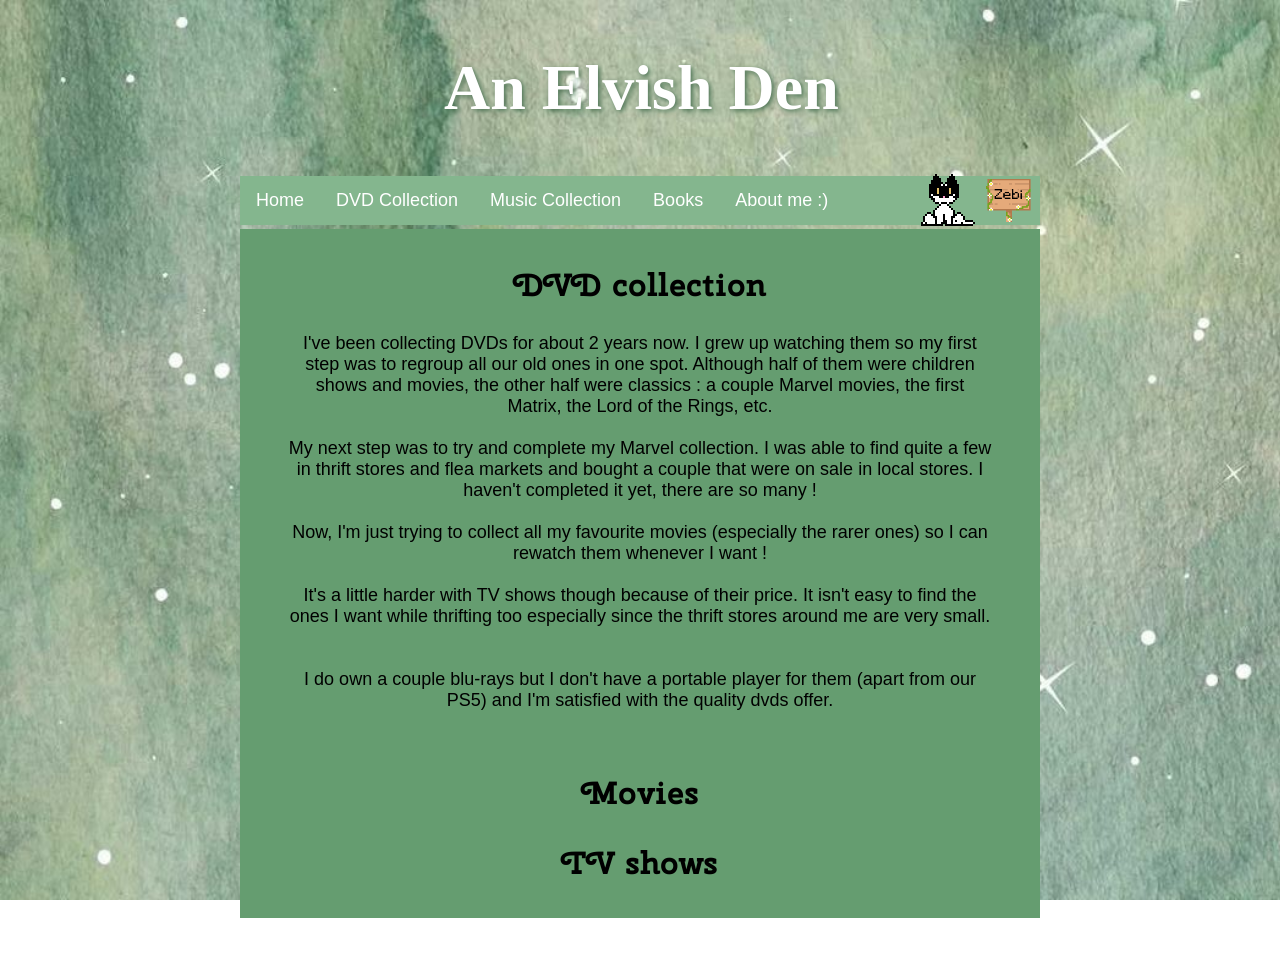
<file: dvd_collection/index.html>
<!DOCTYPE html>

<html>
<head>

<link rel="stylesheet" href="../styles/styles.css">

</head>
<body>

<div class="header">
    <a href="../index.html" class="site_name"><h1>An Elvish Den</h1></a>
</div>

<nav class="menu">
  <ul>

    <li><a href="../index.html">Home</a></li>

    <li class="dropdown">
      <a href="../dvd_collection/index.html" class="dropbtn">DVD Collection</a>
      <div class="dropdown-content">
        <a href="../dvd_collection/movies.html">Movies</a>
        <a href="../dvd_collection/shows.html">TV shows</a>
      </div>
    </li>

    <li><a href="../music.html" class="dropbtn">Music Collection</a></li>

    <li><a href="../books.html" class="dropbtn">Books</a></li>

    <li><a href="../about.html" class="dropbtn">About me :)</a></li>

    <img src="../images/sign.png" class="sign">
  </ul>
</nav>

<main>
    <section>
        <div>
            <h2>DVD collection</h2>
            <p>I've been collecting DVDs for about 2 years now. I grew up watching them so my first step was to regroup all our old ones in one spot. 
              Although half of them were children shows and movies, the other half were classics : a couple Marvel movies, the first Matrix, the Lord of the Rings, etc.
              <br><br>My next step was to try and complete my Marvel collection. I was able to find quite a few in thrift stores and flea markets and bought a couple that were on sale in local stores.
              I haven't completed it yet, there are so many !
              <br><br>Now, I'm just trying to collect all my favourite movies (especially the rarer ones) so I can rewatch them whenever I want !
              <br><br>It's a little harder with TV shows though because of their price. It isn't easy to find the ones I want while thrifting too especially since the thrift stores around me are very small.
              <br><br><br>I do own a couple blu-rays but I don't have a portable player for them (apart from our PS5) and I'm satisfied with the quality dvds offer.
            </p>
        </div>
    </section>
    <section class="section_links">
      <h2><a href="../dvd_collection/movies.html">Movies</a></h2>
      <h2><a href="../dvd_collection/shows.html">TV shows</a></h2>
    </section>
</main>

<footer>©An Elvish Den 2026</footer>

<script src="../styles/oneko.js" data-cat="../images/oneko.gif"></script>

</body>
</html>
</file>
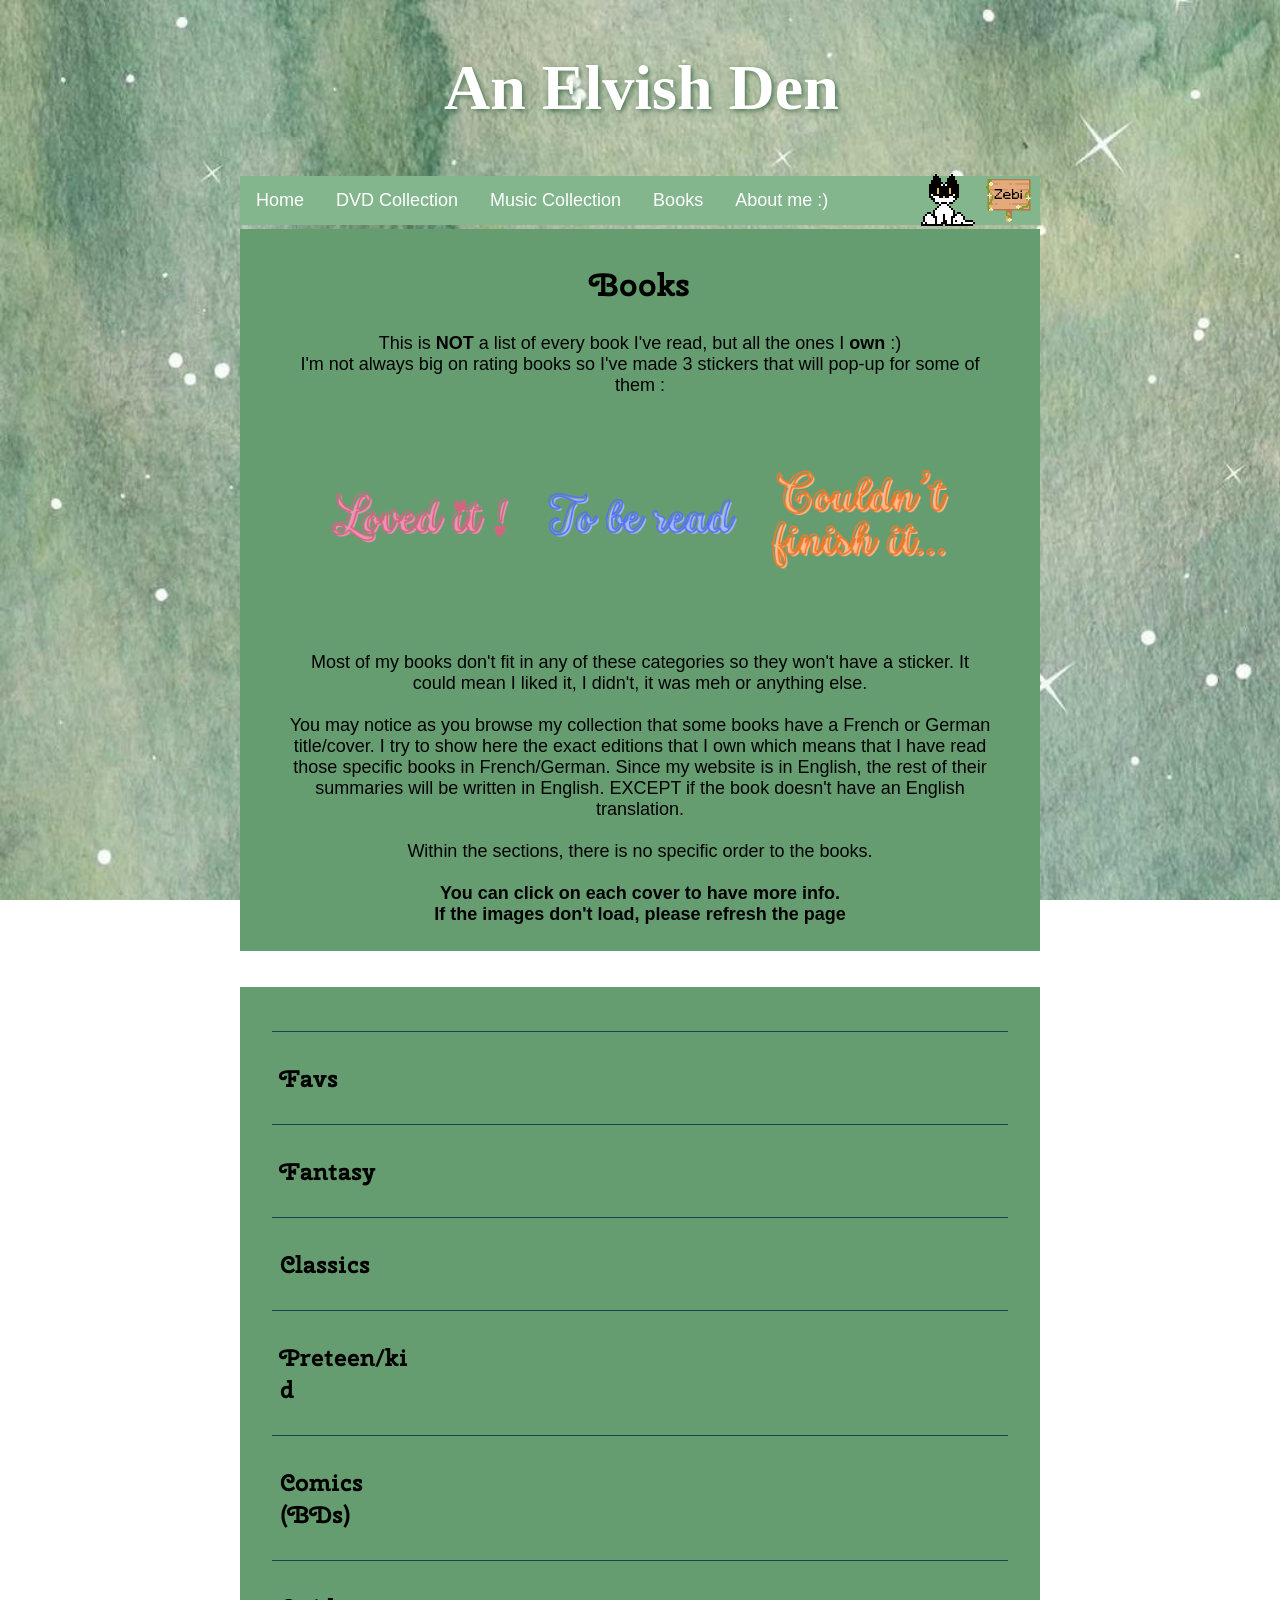
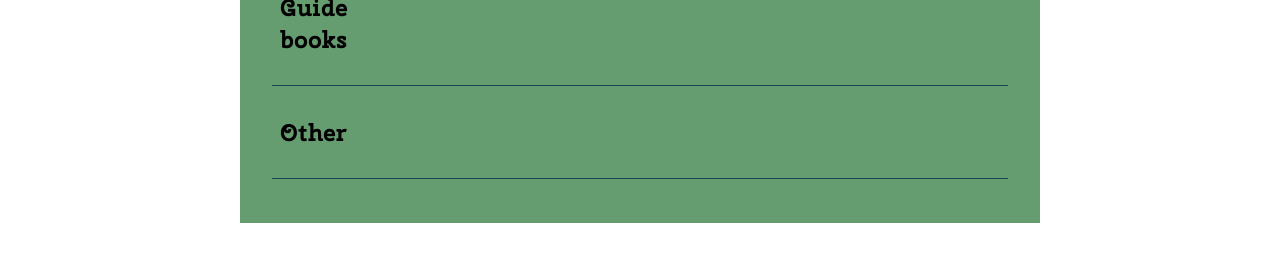
<file: books.html>
<!DOCTYPE html>

<html>
<head>

<link rel="stylesheet" href="./styles/styles.css">

</head>
<body>

<div class="header">
    <a href="index.html" class="site_name"><h1>An Elvish Den</h1></a>
</div>

<nav class="menu">
  <ul>

    <li><a href="./index.html">Home</a></li>

    <li class="dropdown">
      <a href="./dvd_collection/index.html" class="dropbtn">DVD Collection</a>
      <div class="dropdown-content">
        <a href="./dvd_collection/movies.html">Movies</a>
        <a href="./dvd_collection/shows.html">TV shows</a>
      </div>
    </li>

    <li><a href="./music.html" class="dropbtn">Music Collection</a></li>

    <li><a href="./books.html" class="dropbtn">Books</a></li>

    <li><a href="./about.html" class="dropbtn">About me :)</a></li>

    <img src="./images/sign.png" class="sign">
  </ul>
</nav>

<main>
    <section>
        <div>
            <h2>Books</h2>
            <p>This is <b>NOT</b> a list of every book I've read, but all the ones I <b>own</b> :)<br>
              I'm not always big on rating books so I've made 3 stickers that will pop-up for some of them :</p>
            <img src="./images/books/loved_it.png" alt="Loved it !" class="rating">
            <img src="./images/books/to_be_read.png" alt="To be read" class="rating">
            <img src="./images/books/couldnt_finish.png" alt="Couldn't finish" class="rating">

            <p>Most of my books don't fit in any of these categories so they won't have a sticker. It could mean I liked it, I didn't, it was meh or anything else.<br><br>
              You may notice as you browse my collection that some books have a French or German title/cover. I try to show here the exact editions that I own which means that I have read those specific books in French/German. Since my website is in English, the rest of their summaries will be written in English. EXCEPT if the book doesn't have an English translation.<br><br>
              Within the sections, there is no specific order to the books.<br><br>
              <b>You can click on each cover to have more info.<br>If the images don't load, please refresh the page</b></p>
        </div>
    </section>
    <br><br>
    <section class="dvd_section">

    <br><br>

    <!-- Tableau -->
    <table class="table_dvd">
      
    <tbody>
      <!-- Header 1 -->
      <tr class="accordion-header" onclick="toggleRow('row1')">
        <td class="td_dvd"><h3>Favs</h3></td>
        <td class="td_dvd"></td>
        <td class="td_dvd"></td>
        <td class="td_dvd"></td>
        <td class="td_dvd"></td>
      </tr>
      <!-- Content 1 -->
      <tr id="row1" class="accordion-content">
        <td colspan="5">
          <h3>Fav author : Katherine Arden</h3>
          <p>I've been struggling with finding books that I actually love and want to finish for a couple of years now. But every single book I read by Katherine Arden takes me to a whole new world.<br>It's her writing I fell in love with. It always feels like a fairytale for adults, so poetic and immersive. If you miss that feeling when you felt like every story was magical when you were a kid, you HAVE to read "The Winternight Trilogy" down below !</p>
          <img src="./images/books/the_bear_and_the_nightingale.jpg" alt="The Bear and the Nightingale" class="book_cover" data-caption="The Bear and the Nightingale" data-description-id="desc-bear">
          <img src="./images/books/the_girl_in_the_tower.jpg" alt="The Girl in the Tower" class="book_cover" data-caption="The Girl in the Tower" data-description-id="desc-tower">
          <img src="./images/books/the_winter_of_the_witch.jpg" alt="The Winter of the Witch" class="book_cover" data-caption="The Winter of the Witch" data-description-id="desc-witch">
          <p>"The Warm Hands of Ghosts" is a little different from her other books. It's a lot more psychological and there is a little less magical elements. But her writing is just as wonderful !
            <br>"The Unicorn Hunters" is her most recent book (as of November 12th 2026). It's of course just as magical and I was able to get a special edition signed copy (!!) through my book subscription to Goldsboro Books.</p>
          <img src="./images/books/the_warm_hands_of_ghosts.jpg" alt="Album Poster" class="book_cover">
          <img src="./images/books/the_unicorn_hunter_2.jpg" alt="The Unicorn Hunters" class="book_cover" data-caption="The Unicorn Hunters" data-description-id="desc-unicorn">
          <h3>Fav book series : "The Bone Season" by Samantha Shannon</h3>
          <p>I discovered Samantha Shannon at a local festival where she had a panel. I had somehow never heard of her before ! I found her so cool, I was curious to see her writing. So I picked up the first book of the series (also called "The Bone Season") after the panel. I was lucky enough to get it signed too !
            <br>The second I started reading, I couldn't put it down. It dragged me into the story and didn't let me go. Book after book, I'm currently still devouring them.
            <br><br>This series is set to have 7 books and 2 novellas. The 6th one will be published in February 2027.</p>
          <img src="./images/books/the_bone_season.jpg" alt="The Bone Season" class="book_cover" data-caption="The Bone Season" data-description-id="desc-bone">
          <img src="./images/books/the_mime_order.jpg" alt="The Mime Order" class="book_cover" data-caption="The Mime Order" data-description-id="desc-mime">
          <img src="./images/books/the_song_rising.jpg" alt="The Song Rising" class="book_cover" data-caption="The Song Rising" data-description-id="desc-song">
          <img src="./images/books/the_dawn_chorus.jpg" alt="The Dawn Chorus" class="book_cover" data-caption="The Dawn Chorus" data-description-id="desc-chorus">
          <img src="./images/books/the_mask_falling.jpg" alt="The Mask Falling" class="book_cover" data-caption="The Mask Falling" data-description-id="desc-mask">
          <img src="./images/books/the_dark_mirror.jpg" alt="The Dark Mirror" class="book_cover" data-caption="The Dark Mirror" data-description-id="desc-mirror">
        </td>
      </tr>
      
      <!-- Header 2 -->
      <tr class="accordion-header" onclick="toggleRow('row2')">
        <td class="td_dvd"><h3>Fantasy</h3></td>
        <td class="td_dvd"></td>
        <td class="td_dvd"></td>
        <td class="td_dvd"></td>
        <td class="td_dvd"></td>
      </tr>
      <!-- Content 2 -->
      <tr id="row2" class="accordion-content">
        <td colspan="5">
          <p>My favourite genre ! There's also some historical fantasy here and there :)<br><br>
            I'm also currently subscribed to the Goldsboro Books Fellowship subscription, so I receive a limited and signed first edition of a new fantasy or sci-fi book every month.</p>          
          <img src="./images/books/the_bear_and_the_nightingale.jpg" alt="The Bear and the Nightingale" class="book_cover" data-caption="The Bear and the Nightingale" data-description-id="desc-bear">
          <template id="desc-bear">

            <div data-slot="banner">
              <img src="./images/books/loved_it.png" alt="Loved it !">
            </div>

            <div data-slot="author">Katherine Arden</div>

            <div data-slot="right">
              <p><i>Published : January 2017<br><br>Read : May 2025</i></p>
            </div>

            <div data-slot="description">
              <h3>Book 1 of the Winternight Trilogy</h3>
              <p>Winter lasts most of the year at the edge of the Russian wilderness, and in the long nights, Vasilisa and her siblings love to gather by the fire to listen to their nurse’s fairy tales. Above all, Vasya loves the story of Frost, the blue-eyed winter demon. Wise Russians fear him, for he claims unwary souls, and they honor the spirits that protect their homes from evil.<br><br>
              Then Vasya’s widowed father brings home a new wife from Moscow. Fiercely devout, Vasya’s stepmother forbids her family from honoring their household spirits, but Vasya fears what this may bring. And indeed, misfortune begins to stalk the village.<br><br>
              But Vasya’s stepmother only grows harsher, determined to remake the village to her liking and to groom her rebellious stepdaughter for marriage or a convent. As the village’s defenses weaken and evil from the forest creeps nearer, Vasilisa must call upon dangerous gifts she has long concealed—to protect her family from a threat sprung to life from her nurse’s most frightening tales.</p>
              <h3>Notes</h3>
              <p></p>
            </div>
          </template>
                    
          <img src="./images/books/the_girl_in_the_tower.jpg" alt="The Girl in the Tower" class="book_cover" data-caption="The Girl in the Tower" data-description-id="desc-tower">
          <template id="desc-tower">

            <div data-slot="banner">
              <img src="./images/books/loved_it.png" alt="Loved it !">
            </div>

            <div data-slot="author">Katherine Arden</div>

            <div data-slot="right">
              <p><i>Published : December 2017<br><br>Read : June 2025</i></p>
            </div>

            <div data-slot="description">
              <h3>Book 2 of the Winternight Trilogy</h3>
              <p>Vasilisa has grown up at the edge of a Russian wilderness, where snowdrifts reach the eaves of her family’s wooden house and there is truth in the fairy tales told around the fire. Vasilisa’s gift for seeing what others do not won her the attention of Morozko—Frost, the winter demon from the stories—and together they saved her people from destruction. But Frost’s aid comes at a cost, and her people have condemned her as a witch.<br><br>
              Now Vasilisa faces an impossible choice. Driven from her home by frightened villagers, the only options left for her are marriage or the convent. She cannot bring herself to accept either fate and instead chooses adventure, dressing herself as a boy and setting off astride her magnificent stallion Solovey.<br><br>
              But after Vasilisa prevails in a skirmish with bandits, everything changes. The Grand Prince of Moscow anoints her a hero for her exploits, and she is reunited with her beloved sister and brother, who are now part of the Grand Prince’s inner circle. She dares not reveal to the court that she is a girl, for if her deception were discovered it would have terrible consequences for herself and her family. Before she can untangle herself from Moscow’s intrigues—and as Frost provides counsel that may or may not be trustworthy—she will also confront an even graver threat lying in wait for all of Moscow itself.</p>
              <h3>Notes</h3>
              <p></p>
            </div>
          </template>
          
          <img src="./images/books/the_winter_of_the_witch.jpg" alt="The Winter of the Witch" class="book_cover" data-caption="The Winter of the Witch" data-description-id="desc-witch">
          <template id="desc-witch">

            <div data-slot="banner">
              <img src="./images/books/loved_it.png" alt="Loved it !">
            </div>

            <div data-slot="author">Katherine Arden</div>

            <div data-slot="right">
              <p><i>Published : January 2019<br><br>Read : July 2025</i></p>
            </div>

            <div data-slot="description">
              <h3>Book 3 of the Winternight Trilogy</h3>
              <p>Now Moscow has been struck by disaster. Its people are searching for answers—and for someone to blame. Vasya finds herself alone, beset on all sides. The Grand Prince is in a rage, choosing allies that will lead him on a path to war and ruin. A wicked demon returns, stronger than ever and determined to spread chaos. Caught at the center of the conflict is Vasya, who finds the fate of two worlds resting on her shoulders. Her destiny uncertain, Vasya will uncover surprising truths about herself and her history as she desperately tries to save Russia, Morozko, and the magical world she treasures. But she may not be able to save them all.</p>
              <h3>Notes</h3>
              <p></p>
            </div>
          </template>

          <img src="./images/books/the_bone_season.jpg" alt="The Bone Season" class="book_cover" data-caption="The Bone Season" data-description-id="desc-bone">
          <template id="desc-bone">

            <div data-slot="banner">
              <img src="./images/books/loved_it.png" alt="Loved it !">
            </div>

            <div data-slot="author">Samantha Shannon</div>

            <div data-slot="right">
              <p><i>Published : August 2013<br><br>Read : July 2026</i></p>
            </div>

            <div data-slot="description">
              <h3>Book 1 of The Bone Season</h3>
              <p>The year is 2059. For two centuries, the Republic of Scion has led an oppressive campaign against unnaturalness in Europe.<br><br>
                In London, Paige Mahoney holds a high rank in the criminal underworld. The right hand of the ruthless White Binder, Paige is a dreamwalker, a rare and formidable kind of clairvoyant. Under Scion law, she commits treason simply by breathing.<br><br>
                When Paige is arrested for murder, she meets the mysterious founders of Scion, who have designs on her uncommon abilities. If she is to survive and escape, Paige must use every skill at her disposal – and put her trust in someone who ought to be her enemy.</p>
              <h3>Notes</h3>
              <p></p>            
            </div>
          </template>                
          
          <img src="./images/books/the_mime_order.jpg" alt="The Mime Order" class="book_cover" data-caption="The Mime Order" data-description-id="desc-mime">
          <template id="desc-mime">

            <div data-slot="banner">
              <img src="./images/books/loved_it.png" alt="Loved it !">
            </div>

            <div data-slot="author">Samantha Shannon</div>

            <div data-slot="right">
              <p><i>Published : January 2015<br><br>Read : August 2026</i></p>
            </div>

            <div data-slot="description">
              <h3>Book 2 of The Bone Season</h3>
              <p>Paige Mahoney has escaped the clandestine prison city of Oxford. Now a fugitive in London, she nurtures a new taste for revolution.<br><br>
                Oxford may be behind her, but the Republic of Scion is undefeated. As it turns its all-seeing eye on Paige, she is forced to return to Jaxon Hall, her charismatic and brutal employer, to keep her foothold in the underworld.<br><br>
                But Paige will bow to one now, and not even Jaxon will stop her exposing the corruption in the syndicate. As she plots to win the fabled Rose Crown, both sides of an ancient conflict seek her talents for themselves.</p>
              <h3>Notes</h3>
              <p></p>            
            </div>
          </template>          
          
          <img src="./images/books/the_song_rising.jpg" alt="The Song Rising" class="book_cover" data-caption="The Song Rising" data-description-id="desc-song">
          <template id="desc-song">

            <div data-slot="banner">
              <img src="./images/books/loved_it.png" alt="Loved it !">
            </div>

            <div data-slot="author">Samantha Shannon</div>

            <div data-slot="right">
              <p><i>Published : March 2017<br><br>Read : August 2026</i></p>
            </div>

            <div data-slot="description">
              <h3>Book 3 of The Bone Season</h3>
              <p>Following a fierce battle for the Rose Crown, Paige Mahoney has risen to the dangerous position of Underqueen, ruling over the clairvoyant syndicate of London. But with vengeful enemies still at large, the task of stabilizing the fractured underworld has never seemed so challenging.<br><br>
                As Paige rallies her army of criminals, she continues to meet in secret with her former enemy, Arcturus Mesarthim. Should they be discovered, the fragile alliance with the Ranthen will fail.<br><br>
                But all bets are off when Scion introduces Senshield, a deadly technology that spells doom for clairvoyants. Now Paige must race against the clock to stop her reign ending in blood.</p>
              <h3>Notes</h3>
              <p></p>            
            </div>
          </template>
          
          <img src="./images/books/the_dawn_chorus.jpg" alt="The Dawn Chorus" class="book_cover" data-caption="The Dawn Chorus" data-description-id="desc-chorus">
          <template id="desc-chorus">

            <div data-slot="banner">
              <img src="./images/books/loved_it.png" alt="Loved it !">
            </div>

            <div data-slot="author">Samantha Shannon</div>

            <div data-slot="right">
              <p><i>Published : July 2020<br><br>Read : September 2026</i></p>
            </div>

            <div data-slot="description">
              <h3>Novella 3.5 of The Bone Season</h3>
              <p>Paige Mahoney and Arcturus Mesarthim have arrived in the Scion Citadel of Paris. Exhausted by her efforts against Scion, Paige has no choice but to remain in hiding, away from the revolution she started, so she can heal and come to terms with her mental and physical scars.<br><br>
                In the confines of a safe house, Arcturus and Paige begin to reconnect after following separate paths for weeks. As they wait for contact from the mysterious Domino Programme – an espionage network operating in Scion – they remember their complicated past, and what brought them together.</p>
              <h3>Notes</h3>
              <p></p>            
            </div>
          </template>  
          
          <img src="./images/books/the_mask_falling.jpg" alt="The Mask Falling" class="book_cover" data-caption="The Mask Falling" data-description-id="desc-mask">
          <template id="desc-mask">

            <div data-slot="banner">
              <img src="./images/books/loved_it.png" alt="Loved it !">
            </div>

            <div data-slot="author">Samantha Shannon</div>

            <div data-slot="right">
              <p><i>Published : January 2021<br><br>Read : September 2026</i></p>
            </div>

            <div data-slot="description">
              <h3>Book 4 of The Bone Season</h3>
              <p>Paige Mahoney has eluded death again. Snatched from the jaws of captivity and sent to a safe house in the Scion Citadel of Paris, she finds herself caught between factions that seek Scion's downfall and those who would kill to protect the puppet empire.<br><br>
                The mysterious Domino Program has plans for Paige, but she has ambitions of her own in this new citadel. With Arcturus at her side, she embarks on an adventure that will lead her from the catacombs of Paris to the glittering hallways of Versailles.<br><br>
                As Scion widens its bounds and the free world trembles in its shadow, Paige strives to understand her bond with Arcturus, which grows stronger by the day. But there are those who know the revolution began with them--and could end with them...</p>
              <h3>Notes</h3>
              <p></p>            
            </div>
          </template>  
          
          <img src="./images/books/the_dark_mirror.jpg" alt="The Dark Mirror" class="book_cover" data-caption="The Dark Mirror" data-description-id="desc-mirror">
          <template id="desc-mirror">

            <div data-slot="banner">
              <img src="./images/books/loved_it.png" alt="Loved it !">
            </div>

            <div data-slot="author">Samantha Shannon</div>

            <div data-slot="right">
              <p><i>Published : February 2025<br><br>Read : October 2026</i></p>
            </div>

            <div data-slot="description">
              <h3>Book 5 of The Bone Season</h3>
              <p>Paige Mahoney is outside the Republic of Scion for the first time in more than a decade – but she has no idea how she got to the free world. Half a year has been wiped from her memory.<br><br>
                As she makes her way back to the revolution, her journey takes her to Venice, where she learns a dangerous secret – one that could change the face of the war between humans and immortals. Before she can return to London, she must help the Domino Programme unravel the sinister Operation Ventriloquist.<br><br>
                And it soon becomes clear that the one person who could recover her memories – Arcturus Mesarthim – might also hold the key to saving Italy.</p>
              <h3>Notes</h3>
              <p></p>            
            </div>
          </template>         
          
          <img src="./images/books/the_unicorn_hunter.jpg" alt="The Unicorn Hunters" class="book_cover" data-caption="The Unicorn Hunters" data-description-id="desc-unicorn">
          <template id="desc-unicorn">

            <div data-slot="banner">
              <img src="./images/books/loved_it.png" alt="Loved it !">
            </div>

            <div data-slot="author">Katherine Arden</div>

            <div data-slot="right">
              <p><i>Published : June 2026<br><br>Read : June 2026</i></p>
            </div>

            <div data-slot="description">
              <h3>Yes, I have multiple copies of this book</h3>
              <p>Anne of Brittany was a child when France invaded and drove her royal father to his death. Now she is a young woman, sovereign duchess of an occupied realm, and France means to crown their conquest by marrying her to their king. Such an alliance would put her title, her lands, and her body forever in the hands of her enemies.<br><br>
                But Anne refuses to be the last duchess of Brittany.<br><br>
                Her only hope of resisting conquest is another alliance sealed with marriage, so Anne arranges a daring last gambit: a secret betrothal to Charles of France’s greatest rival. But secrets are hard to keep in a world where rival courts spy on each other with diviners.<br><br>
                The forest of Brocéliande was once the haunt of Merlin the Enchanter and the long-lost faerie queen. But magic is long gone from Broceliande, except for the occasional sight of a unicorn and one critical quirk: This ancient forest is completely hostile to divination.<br><br>
                While pretending compliance with France, Anne plans a unicorn hunt in Brocéliande. A bit of pointless pageantry. A diversion so she can wed in secret.<br><br>
                Or so she thinks.</p>
              <h3>Notes</h3>
              <p>From the Goldsboro Books Fellowship subscription.</p>            
            </div>
          </template>

          <img src="./images/books/the_unicorn_hunter_2.jpg" alt="The Unicorn Hunters" class="book_cover" data-caption="The Unicorn Hunters" data-description-id="desc-unicorn">
          <img src="./images/books/the_warm_hands_of_ghosts.jpg" alt="The Warm Hands of Ghosts" class="book_cover" data-caption="The Warm Hands of Ghosts" data-description-id="desc-ghosts">
          <template id="desc-ghosts">

            <div data-slot="banner">
              <img src="./images/books/loved_it.png" alt="Loved it !">
            </div>

            <div data-slot="author">Katherine Arden</div>

            <div data-slot="right">
              <p><i>Published : February 2024<br><br>Read : February 2026</i></p>
            </div>

            <div data-slot="description">
              <p><i>January 1918.</i> Laura Iven was a revered field nurse until she was wounded and discharged from the medical corps, leaving behind a brother still fighting in Flanders. Now home in Halifax, Canada, she receives word of Freddie’s death in combat, along with his personal effects—but something doesn’t make sense. Determined to uncover the truth, Laura returns to Belgium as a volunteer at a private hospital. Soon after arriving, she hears whispers about haunted trenches, and a strange hotelier whose wine gives soldiers the gift of oblivion. Could Freddie have escaped the battlefield, only to fall prey to something—or someone—else?<br><br>
                <i>November 1917.</i> Freddie Iven awakens after an explosion to find himself trapped in an overturned pillbox with an enemy soldier, a German by the name of Hans Winter—each of them grievously wounded. Against all odds, the two men form an alliance and succeed in clawing their way out. Unable to bear the thought of returning to the killing fields, especially on opposite sides, they take refuge with a mysterious man who seems to have the power to make the hellscape of the trenches disappear.<br><br>
                As shells rain down on Flanders, and ghosts move among those yet living, Laura’s and Freddie’s deepest traumas are reawakened. Now they must decide whether their world is worth salvaging—or better left behind entirely.</p>
              <h3>Notes</h3>
              <p></p>            
            </div>
          </template>

          <img src="./images/books/the_castle_and_the_cloister.jpg" alt="The Castle and the Cloister" class="book_cover" data-caption="The Castle and the Cloister" data-description-id="desc-cloister">
          <template id="desc-cloister">

            <div data-slot="author">Laura E. Weymouth</div>

            <div data-slot="right">
              <p><i>Published : August 2026<br><br>Read : September 2026</i></p>
            </div>

            <div data-slot="description">
              <h3>Book 1 of the Daughters of Light Duology</h3>
              <p>Two hundred years ago, the warmongering Inver clan conquered the nation of Honoria, suppressing its pacifist goddesses, and ushering in an era of blood and battles. Now, after a brief but fraught peace, a king’s whims threaten to reignite the engines of war.<br><br>
                At the sun goddess Raea’s cloister, the last stronghold of Honoria’s matriarchal religion, Fia and her infant daughter are in search of a safe haven. Fia aims to offer her child more than the poverty and abuse she was raised with, but the price of the cloister’s protection will tear her from what she loves most and thrust her into a game more complex than she could imagine.<br><br>
                Within the Invers’ mountain fortress, Ariana is known as the apostate queen. Once a follower of the goddess of stars, she left her faith for the sake of a king. But old loyalties are not easily severed. Ariana treads a dangerous path, striving for peace in a court made for conquest.<br><br>
                Deep in the heart of the mountain, the Inver Priest bides his time, presiding over his people’s brutal religion. Blinded in the fight for the throne, he harbors a bitter grudge—one that could lead to Honoria’s ruin or renewal.<br><br>
                Amid a treacherous landscape of enemies, allies, and intrigue, three lives will intertwine. Each will have to risk the wrath of gods and kings alike to alter the course of nations.</p>
              <h3>Notes</h3>
              <p>From the Goldsboro Books Fellowship subscription.</p>            
            </div>
          </template>
          
          <img src="./images/books/harbour_of_hungry_ghosts.jpg" alt="Harbour of Hungry Ghosts" class="book_cover" data-caption="Harbour of Hungry Ghosts" data-description-id="desc-harbour">
          <template id="desc-harbour">

            <div data-slot="banner">
              <img src="./images/books/to_be_read.png" alt="To be read">
            </div>

            <div data-slot="author">Eliza Chan</div>

            <div data-slot="right">
              <p><i>Published : July 2026<br><br>Read : -</i></p>
            </div>

            <div data-slot="description">
              <h3>Book 1 of the Chronicles of the Yiugwai Hunters</h3>
              <p>The Au family serve the people of Hong Kong: blessing shrines, honouring the dead and dealing with dangerous monster incursions. The expectations on eldest daughter Kiamling are high, which is not something her strict grandmother will let her forget.<br><br>
                When the British disrupt the Hungry Ghosts festival and her grandmother is seized by a strange new monster, Kiamling must step up and lead the search. She is aided by unexpected allies: Archie, an earnest civil servant, Hoi gor, childhood sweetheart turned merchant-pirate and Jingling, her younger sister keeping secrets of her own. Kiamling must figure out who is behind the incursion and more importantly, how to defeat them.<br><br>
                With British fables mingling with local Chinese monsters, can Kiamling prove herself, when the old rules no longer seem to apply?</p>
              <h3>Notes</h3>
              <p>From the Goldsboro Books Fellowship subscription.</p>            
            </div>
          </template>

          <img src="./images/books/six_crimson_cranes.jpg" alt="Six Crimson Cranes" class="book_cover" data-caption="Six Crimson Cranes" data-description-id="desc-cranes">
          <template id="desc-cranes">

            <div data-slot="author">Elizabeth Lim</div>

            <div data-slot="right">
              <p><i>Published : July 2021<br><br>Read : 2022</i></p>
            </div>

            <div data-slot="description">
              <h3>Book 1 of the Six Crimson Cranes series</h3>
              <p>Shiori’anma, the only princess of Kiata, has a secret. Forbidden magic runs through her veins. Normally she conceals it well, but on the morning of her betrothal ceremony, Shiori loses control. At first, her mistake seems like a stroke of luck, forestalling the wedding she never wanted, but it also catches the attention of Raikama, her stepmother.<br><br>
                A sorceress in her own right, Raikama banishes the young princess, turning her brothers into cranes, and warning Shiori that she must speak of it to no one: for with every word that escapes her lips, one of her brothers will die.<br><br>
                Penniless, voiceless, and alone, Shiori searches for her brothers, and uncovers a dark conspiracy to seize the throne. Only Shiori can set the kingdom to rights, but to do so she must place her trust in a paper bird, a mercurial dragon, as well as the very boy she fought so hard not to marry. And she must embrace the magic she's been taught all her life to contain—no matter what it costs her.</p>
              <h3>Notes</h3>
              <p></p>            
            </div>
          </template>
          
          <img src="./images/books/the_dragons_promise.jpg" alt="The Dragon's Promise" class="book_cover" data-caption="The Dragon's Promise" data-description-id="desc-promise">
          <template id="desc-promise">

            <div data-slot="author">Elizabeth Lim</div>

            <div data-slot="right">
              <p><i>Published : August 2022<br><br>Read : 2023</i></p>
            </div>

            <div data-slot="description">
              <h3>Book 2 of the Six Crimson Cranes series</h3>
              <p>Princess Shiori made a deathbed promise to return the dragon's pearl to its rightful owner, but keeping that promise is more dangerous than she ever imagined.<br><br>
                She must journey to the kingdom of dragons, navigate political intrigue among humans and dragons alike, fend off thieves who covet the pearl for themselves and will go to any lengths to get it, all while cultivating the appearance of a perfect princess to dissuade those who would see her burned at the stake for the magic that runs in her blood.<br><br>
                The pearl itself is no ordinary cargo; it thrums with malevolent power, jumping to Shiori's aid one minute, and betraying her the next—threatening to shatter her family and sever the thread of fate that binds her to her true love. It will take every ounce of strength Shiori can muster to defend the life and the love she's fought so hard to win.</p>
              <h3>Notes</h3>
              <p></p>            
            </div>
          </template>
          
          <img src="./images/books/her_radiant_curse.jpg" alt="Her Radiant Curse" class="book_cover" data-caption="Her Radiant Curse" data-description-id="desc-radiant">
          <template id="desc-radiant">

            <div data-slot="banner">
              <img src="./images/books/to_be_read.png" alt="To be read">
            </div>

            <div data-slot="author">Elizabeth Lim</div>

            <div data-slot="right">
              <p><i>Published : August 2023<br><br>Read : -</i></p>
            </div>

            <div data-slot="description">
              <h3>Book 0 (prequel) of the Six Crimson Cranes series</h3>
              <p>Channi was not born a monster. But when her own father offers her in sacrifice to the Demon Witch, she is forever changed. Cursed with a serpent’s face, Channi is the exact opposite of her beautiful sister, Vanna—the only person in the village who looks at Channi and doesn’t see a monster. The only person she loves and trusts.<br><br>
                Now seventeen, Vanna is to be married off in a vulgar contest that will enrich the coffers of the village leaders. Only Channi, who’s had to rely on her strength and cunning all these years, can defend her sister against the cruelest of the suitors. But in doing so, she becomes the target of his wrath—launching a grisly battle royale, a quest over land and sea, a romance between sworn enemies, and a choice that will strain Channi’s heart to its breaking point.</p>
              <h3>Notes</h3>
              <p></p>            
            </div>
          </template>          
          
          <img src="./images/books/caraval.jpg" alt="Caraval" class="book_cover" data-caption="Caraval" data-description-id="desc-caraval">
          <template id="desc-caraval">

            <div data-slot="author">Stephanie Garber</div>

            <div data-slot="right">
              <p><i>Published : September 2016<br><br>Read : ?</i></p>
            </div>

            <div data-slot="description">
              <h3>Book 1 of the Caraval series</h3>
              <p>Scarlett has never left the tiny island where she and her beloved sister, Tella, live with their powerful and cruel father. Now Scarlett’s father has arranged a marriage for her, and Scarlett thinks her dreams of seeing Caraval, the far-away, once-a-year performance where the audience participates in the show, are over.<br><br>
                But this year, Scarlett's long-dreamt-of invitation finally arrives. With the help of a mysterious sailor, Tella whisks Scarlett away to attend. Only, as soon as they arrive, Tella is kidnapped by Caraval’s mastermind organizer, Legend. It turns out that this season's Caraval revolves around Tella, and whoever finds her first is the winner.<br><br>
                Scarlett has been told that everything that happens during Caraval is only an elaborate performance. But whether Caraval is real or not, she must find Tella before the five nights of the game are over, and her sister disappears forever.</p>
              <h3>Notes</h3>
              <p></p>            
            </div>
          </template>
          
          <img src="./images/books/legendary.jpg" alt="Legendary" class="book_cover" data-caption="Legendary" data-description-id="desc-legendary">
          <template id="desc-legendary">

            <div data-slot="author">Stephanie Garber</div>

            <div data-slot="right">
              <p><i>Published : May 2018<br><br>Read : ?</i></p>
            </div>

            <div data-slot="description">
              <h3>Book 2 of the Caraval series</h3>
              <p>Donatella and Scarlett Dragna escaped their cruel father and made it out of Caraval alive, but the games aren’t over yet. What Scarlett doesn’t know is that, in order to gain their freedom, Tella made a deal with a mysterious stranger and now it’s time to pay.<br><br>
                Except what Tella owes is something that no one has ever been able to deliver: the true name of Caraval Master Legend. Tella’s only chance at uncovering Legend’s true identity is to enter the dangerous game of Caraval once more, and win. But what will she have to sacrifice to do that?</p>
              <h3>Notes</h3>
              <p></p>            
            </div>
          </template>         
          
          <img src="./images/books/les_sorcieres_du_clan_du_nord.jpg" alt="Les sorcières du clan du nord" class="book_cover" data-caption="Les sorcières du clan du nord (The Hawkweed Prophecy)" data-description-id="desc-sorcieres">
          <template id="desc-sorcieres">

            <div data-slot="author">Irena Brignull</div>

            <div data-slot="right">
              <p><i>Published : June 2016<br><br>Read : ?</i></p>
            </div>

            <div data-slot="description">
              <h3>Book 1 of the Hawkweed Prophecy series</h3>
              <p>Poppy Hooper and Ember Hawkweed couldn't lead more different lives. Poppy is a troubled teen: moving from school to school, causing chaos wherever she goes, never making friends or lasting connections. Ember is a young witch, struggling to find a place within her coven and prove her worth. Both are outsiders: feeling like they don't belong and seeking escape.<br><br>
                Poppy and Ember soon become friends, and secretly share knowledge of their two worlds. Little do they know that destiny has brought them together: an ancient prophecy, and a life-changing betrayal. Growing closer, they begin to understand why they've never belonged and the reason they are now forever connected to each other.<br><br>
                Switched at birth by the scheming witch Raven Hawkweed, Poppy and Ember must come to terms with their true identities and fight for their own place in the world. Enter Leo, a homeless boy with a painful past who – befriending them both – tests their love and loyalty. Can Poppy and Ember's friendship survive? And can it withstand the dark forces that are gathering?</p>
              <h3>Notes</h3>
              <p></p>            
            </div>
          </template>

          <img src="./images/books/tempest.jpg" alt="Tempest" class="book_cover" data-caption="Tempest" data-description-id="desc-tempest">
          <template id="desc-tempest">

            <div data-slot="banner">
              <img src="./images/books/to_be_read.png" alt="To be read">
            </div>

            <div data-slot="author">Victoria Aveyard</div>

            <div data-slot="right">
              <p><i>Published : September 2026<br><br>Read : -</i></p>
            </div>

            <div data-slot="description">
              <h3>Book 1 of The Lyrian Sea series</h3>
              <p>Cat Rose knows what it is to live in two worlds, in two times. Before—as Lady Catrine Rose of the Meridian Empire, chained to a loathsome lord with a dwindling fortune. And after—as the Widow Rose, queen of a pirate tavern in the Lyrian Sea, determined to be the master of her own fate.<br><br>
                But tides turn and winds change. The Meridian Empire looms on the horizon, the full weight of her navy falling on the Lyrian, bent on reclaiming the wealthy colonies and crushing the pirate republic once and for all. Ship after ship is captured, save for one, captained by a pirate who continually evades both noose and blade: the legendary Valerian Kane.<br><br>
                With his fearsome ship and uncanny connection to the song of the sea, Valerian is the only man who might rally the pirates who remain. The only man who threatens the Empire. And the only man Cat has ever loved, blazing in and out of her life like a star.<br><br>
                Desperate for victory, the Empire offers Cat a devastating choice: bring them Valerian or hang. In truth, no choice at all.<br><br>
                But Cat Rose is nothing if not a survivor.</p>
              <h3>Notes</h3>
              <p>From the Goldsboro Books Fellowship subscription.</p>            
            </div>
          </template>

          <img src="./images/books/loki.jpg" alt="Loki" class="book_cover" data-caption="Loki : Where Mischief Lies" data-description-id="desc-loki">
          <template id="desc-loki">

            <div data-slot="author">Mackenzi Lee</div>

            <div data-slot="right">
              <p><i>Published : September 2019<br><br>Read : ?</i></p>
            </div>

            <div data-slot="description">
              <p>Before the days of going toe-to-toe with the Avengers, a younger Loki is desperate to prove himself heroic and capable, while it seems everyone around him suspects him of inevitable villainy and depravity... except for Amora. Asgard's resident sorceress-in-training feels like a kindred spirit-someone who values magic and knowledge, who might even see the best in him.<br><br>
                But when Loki and Amora cause the destruction of one of Asgard's most prized possessions, Amora is banished to Earth, where her powers will slowly and excruciatingly fade to nothing. Without the only person who ever looked at his magic as a gift instead of a threat, Loki slips further into anguish and the shadow of his universally adored brother, Thor.<br><br>
                When Asgardian magic is detected in relation to a string of mysterious murders on Earth, Odin sends Loki to investigate. As he descends upon nineteenth-century London, Loki embarks on a journey that leads him to more than just a murder suspect, putting him on a path to discover the source of his power-and who he's meant to be.</p>
              <h3>Notes</h3>
              <p></p>            
            </div>
          </template>

          <img src="./images/books/addie_larue.jpg" alt="The Invisible Life of Addie LaRue" class="book_cover" data-caption="The Invisible Life of Addie LaRue" data-description-id="desc-larue">
          <template id="desc-larue">

            <div data-slot="author">V.E. Schwab</div>

            <div data-slot="right">
              <p><i>Published : October 2020<br><br>Read : ?</i></p>
            </div>

            <div data-slot="description">
              <p>France, 1714: In a moment of desperation, a young woman makes a Faustian bargain to live forever—and is cursed to be forgotten by everyone she meets. Thus begins the extraordinary life of Addie LaRue, and a dazzling adventure that will play out across centuries and continents, across history and art, as a young woman learns how far she will go to leave her mark on the world. But everything changes when, after nearly 300 years, Addie stumbles across a young man in a hidden bookstore and he remembers her name.</p>
              <h3>Notes</h3>
              <p></p>            
            </div>
          </template>

          <img src="./images/books/gallant.jpg" alt="Gallant" class="book_cover" data-caption="Gallant" data-description-id="desc-gallant">
          <template id="desc-gallant">

            <div data-slot="author">V.E. Schwab</div>

            <div data-slot="right">
              <p><i>Published : March 2022<br><br>Read : 2022</i></p>
            </div>

            <div data-slot="description">
              <p>Olivia Prior has grown up in Merilance School for girls, and all she has of her past is her mother’s journal—which seems to unravel into madness. Then, a letter invites Olivia to come home—to Gallant. Yet when Olivia arrives, no one is expecting her. But Olivia is not about to leave the first place that feels like home, it doesn’t matter if her cousin Matthew is hostile or if she sees half-formed ghouls haunting the hallways.<br><br>
                Olivia knows that Gallant is hiding secrets, and she is determined to uncover them. When she crosses a ruined wall at just the right moment, Olivia finds herself in a place that is Gallant—but not. The manor is crumbling, the ghouls are solid, and a mysterious figure rules over all. Now Olivia sees what has unraveled generations of her family, and where her father may have come from.</p>
              <h3>Notes</h3>
              <p></p>            
            </div>
          </template> 

          <img src="./images/books/pays_ailleurs.jpg" alt="Au pays de l'ailleurs" class="book_cover" data-caption="Au pays de l'ailleurs (Furthermore)" data-description-id="desc-ailleurs">
          <template id="desc-ailleurs">

            <div data-slot="author">Tahereh Mafi</div>

            <div data-slot="right">
              <p><i>Published : August 2016<br><br>Read : ?</i></p>
            </div>

            <div data-slot="description">
              <h3>Book 1 of Furthermore</h3>
              <p>There are only three things that matter to twelve-year-old Alice Alexis Queensmeadow: Mother, who wouldn’t miss her; magic and color, which seem to elude her; and Father, who always loved her. The day Father disappears from Ferenwood he takes nothing but a ruler with him. But it’s been almost three years since then, and Alice is determined to find him. She loves her father even more than she loves adventure, and she’s about to embark on one to find the other.<br><br>
                But bringing Father home is no small matter. In order to find him she’ll have to travel through the mythical, dangerous land of Furthermore, where down can be up, paper is alive, and left can be both right and very, very wrong. It will take all of Alice's wits (and every limb she's got) to find Father and return home to Ferenwood in one piece. On her quest to find Father, Alice must first find herself—and hold fast to the magic of love in the face of loss.</p>
              <h3>Notes</h3>
              <p></p>            
            </div>
          </template>

          <img src="./images/books/grimm.jpg" alt="La malédiction Grimm" class="book_cover" data-caption="La malédiction Grimm (The Grimm Legacy)" data-description-id="desc-grimm">
          <template id="desc-grimm">

            <div data-slot="author">Polly Shulman</div>

            <div data-slot="right">
              <p><i>Published : July 2010<br><br>Read : ?</i></p>
            </div>

            <div data-slot="description">
              <h3>Book 1 of The Grimm Legacy series</h3>
              <p>Elizabeth has a new job at an unusual library - a lending library of objects, not books. In a secret room in the basement lies the Grimm Collection. That's where the librarians lock away powerful items straight out of the Brothers Grimm fairy tales; seven-league boots, a table that produces a feast at the blink of an eye, Snow White's stepmother's sinister mirror that talks in riddles.<br><br>
                When the magical objects start to disappear, Elizabeth embarks on a dangerous quest to catch the thief before she can be accused of the crime or captured by the thief.</p>
              <h3>Notes</h3>
              <p></p>            
            </div>
          </template>

          <img src="./images/books/ice_dragon.jpg" alt="The Ice Dragon" class="book_cover" data-caption="The Ice Dragon" data-description-id="desc-icedragon">
          <template id="desc-icedragon">

            <div data-slot="author">George R.R. Martin</div>

            <div data-slot="right">
              <p><i>Published : January 1980<br><br>Read : ?</i></p>
            </div>

            <div data-slot="description">
              <p>The ice dragon was a creature of legend and fear, for no man had ever tamed one. When it flew overhead, it left in its wake desolate cold and frozen land. But Adara was not afraid. For Adara was a winter child, born during the worst freeze that anyone, even the Old Ones, could remember.<br><br>
                Adara could not remember the first time she had seen the ice dragon. It seemed that it had always been in her life, glimpsed from afar as she played in the frigid snow long after the other children had fled the cold. In her fourth year she touched it, and in her fifth year she rode upon its broad, chilled back for the first time. Then, in her seventh year, on a calm summer day, fiery dragons from the North swooped down upon the peaceful farm that was Adara's home. And only a winter child--and the ice dragon who loved her--could save her world from utter destruction.</p>
              <h3>Notes</h3>
              <p></p>            
            </div>
          </template>
                    
          <img src="./images/books/where_the_mountain_meets_the_moon.jpg" alt="Where the Mountain Meets the Moon" class="book_cover" data-caption="Where the Mountain Meets the Moon" data-description-id="desc-mountain">
          <template id="desc-mountain">

            <div data-slot="author">Grace Lin</div>

            <div data-slot="right">
              <p><i>Published : June 2009<br><br>Read : ?</i></p>
            </div>

            <div data-slot="description">
              <p>In the valley of Fruitless Mountain, a young girl named Minli spends her days working hard in the fields and her nights listening to her father spin fantastic tales about the Jade Dragon and the Old Man of the Moon. Minli's mother, tired of their poor life, chides him for filling her head with nonsense. But Minli believes these enchanting stories and embarks on an extraordinary journey to find the Old Man of the Moon and ask him how her family can change their fortune. She encounters an assorted cast of characters and magical creatures along the way, including a dragon who accompanies her on her quest.</p>
              <h3>Notes</h3>
              <p></p>            
            </div>
          </template>
                                 
          <img src="./images/books/the_cat_who_saved_books.jpg" alt="The Cat Who Saved Books" class="book_cover" data-caption="The Cat Who Saved Books" data-description-id="desc-catbooks">
          <template id="desc-catbooks">

            <div data-slot="author">Sōsuke Natsukawa</div>

            <div data-slot="right">
              <p><i>Published : February 2017<br><br>Read : ?</i></p>
            </div>

            <div data-slot="description">
              <h3>Book 1 of The Cat Who... series</h3>
              <p>Natsuki Books was a tiny second-hand bookshop on the edge of town. Inside, towering shelves reached the ceiling, every one crammed full of wonderful books. Rintaro Natsuki loved this space that his grandfather had created. He spent many happy hours there, reading whatever he liked. It was the perfect refuge for a boy who tended to be something of a recluse.<br><br>
                After the death of his grandfather, Rintaro is devastated and alone. It seems he will have to close the shop. Then, a talking tabby cat called Tiger appears and asks Rintaro for help. The cat needs a book lover to join him on a mission. This odd couple will go on three magical adventures to save books from people who have imprisoned, mistreated and betrayed them. Finally, there is one last rescue that Rintaro must attempt alone...</p>
              <h3>Notes</h3>
              <p></p>            
            </div>
          </template>          
          
          <img src="./images/books/azul.jpg" alt="Azul" class="book_cover" data-caption="Azul" data-description-id="desc-azul">
          <template id="desc-azul">

            <div data-slot="author">Antonio da Silva</div>

            <div data-slot="right">
              <p><i>Published : September 2021<br><br>Read : ?</i></p>
            </div>

            <div data-slot="description">
              <p>Entrer dans un tableau ?<br>
                Ne plus faire qu’un avec eux ?<br>
                Avoir la possibilité d’y évoluer et d’y rencontrer d’autres personnes ?<br>
                Peut-être même y tomber amoureux ? Miguel a ce pouvoir.<br>
                À partir d’une simple image, d’une reproduction dans un livre, il peut s’évader dans les plus grands chefs d’oeuvres.<br>
                Et ce qu’il adore, c’est y apporter de légères modifications. Mais ce jeu n’est pas sans danger, surtout lorsque l’on attire l’attention de la Protection des Oeuvres dont les méthodes sont expéditives.<br>
                De Renoir à Hokusai, de Vélasquez à Brueghel, le jeu va se transformer en chasse à l’homme…</p>
              <h3>Notes</h3>
              <p></p>            
            </div>
          </template>  
          
          <img src="./images/books/darkest_minds_1.jpg" alt="The Darkest Minds" class="book_cover" data-caption="The Darkest Minds" data-description-id="desc-darkest">
          <template id="desc-darkest">

            <div data-slot="author">Alexandra Bracken</div>

            <div data-slot="right">
              <p><i>Published : December 2012<br><br>Read : ?</i></p>
            </div>

            <div data-slot="description">
              <h3>Book 1 of The Darkest Minds series</h3>
              <p>When Ruby woke up on her tenth birthday, something about her had changed. Something alarming enough to make her parents lock her in the garage and call the police. Something that gets her sent to Thurmond, a brutal government “rehabilitation camp.” She might have survived the mysterious disease that’s killed most of America’s children, but she and the others have emerged with something far worse: frightening abilities they cannot control.<br><br>
                Now sixteen, Ruby is one of the dangerous ones.<br><br>
                When the truth comes out, Ruby barely escapes Thurmond with her life. Now she’s on the run, desperate to find the one safe haven left for kids like her—East River. She joins a group of kids who escaped their own camp. Liam, their brave leader, is falling hard for Ruby. But no matter how much she aches for him, Ruby can’t risk getting close. Not after what happened to her parents.<br><br>
                When they arrive at East River, nothing is as it seems, least of all its mysterious leader. But there are other forces at work, people who will stop at nothing to use Ruby in their fight against the government. Ruby will be faced with a terrible choice, one that may mean giving up her only chance at a life worth living.</p>
              <h3>Notes</h3>
              <p>Started reading after seeing the movie.</p>            
            </div>
          </template>
          
          <img src="./images/books/darkest_minds_2.jpg" alt="Never Fade" class="book_cover" data-caption="Le chemin de la vérité (Never Fade)" data-description-id="desc-fade">
          <template id="desc-fade">

            <div data-slot="author">Alexandra Bracken</div>

            <div data-slot="right">
              <p><i>Published : October 2013<br><br>Read : ?</i></p>
            </div>

            <div data-slot="description">
              <h3>Book 2 of The Darkest Minds series</h3>
              <p>Ruby never asked for the abilities that almost cost her her life. Now she must call upon them on a daily basis, leading dangerous missions to bring down a corrupt government and breaking into the minds of her enemies. Other kids in the Children’s League call Ruby “Leader”, but she knows what she really is: a monster.<br><br>
                When Ruby is entrusted with an explosive secret, she must embark on her most dangerous mission yet: leaving the Children’s League behind. Crucial information about the disease that killed most of America’s children—and turned Ruby and the others who lived into feared and hated outcasts—has survived every attempt to destroy it. But the truth is only saved in one place: a flashdrive in the hands of Liam Stewart, the boy Ruby once believed was her future—and who now wouldn’t recognize her.<br><br>
                As Ruby sets out across a desperate, lawless country to find Liam—and answers about the catastrophe that has ripped both her life and America apart—she is torn between old friends and the promise she made to serve the League. Ruby will do anything to protect the people she loves. But what if winning the war means losing herself?</p>
              <h3>Notes</h3>
              <p></p>            
            </div>
          </template>
          
          <img src="./images/books/darkest_minds_3.jpg" alt="In the Afterlight" class="book_cover" data-caption="Dénouement (In the Afterlight)" data-description-id="desc-afterlight">
          <template id="desc-afterlight">

            <div data-slot="author">Alexandra Bracken</div>

            <div data-slot="right">
              <p><i>Published : October 2014<br><br>Read : ?</i></p>
            </div>

            <div data-slot="description">
              <h3>Book 3 of The Darkest Minds series</h3>
              <p>Ruby can't look back. Fractured by an unbearable loss, she and the kids who survived the government's attack on Los Angeles travel north to regroup. With them is a prisoner: Clancy Gray, son of the president, and one of the few people Ruby has encountered with abilities like hers. Only Ruby has any power over him, and just one slip could lead to Clancy wreaking havoc on their minds.<br><br>
                They are armed only with a volatile secret: proof of a government conspiracy to cover up the real cause of IAAN, the disease that has killed most of America's children and left Ruby and others like her with powers the government will kill to keep contained. But internal strife may destroy their only chance to free the "rehabilitation camps" housing thousands of other Psi kids.<br><br>
                Meanwhile, reunited with Liam, the boy she would-and did-sacrifice everything for to keep alive, Ruby must face the painful repercussions of having tampered with his memories of her. She turns to Cole, his older brother, to provide the intense training she knows she will need to take down Gray and the government. But Cole has demons of his own, and one fatal mistake may be the spark that sets the world on fire.</p>
              <h3>Notes</h3>
              <p></p>            
            </div>
          </template>
          
          <img src="./images/books/starpoint.jpg" alt="La Fille aux cheveux rouges" class="book_cover" data-caption="La Fille aux cheveux rouges" data-description-id="desc-starpoint">
          <template id="desc-starpoint">

            <div data-slot="banner">
              <img src="./images/books/to_be_read.png" alt="To be read">
            </div>

            <div data-slot="author">Marie-Lorna Vaconsin</div>

            <div data-slot="right">
              <p><i>Published : March 2017<br><br>Read : ?</i></p>
            </div>

            <div data-slot="description">
              <h3>Book 1 of Le Projet Starpoint series</h3>
              <p>Pythagore Luchon, 15 ans, entre en seconde. Il se réjouit à l'idée de retrouver sa meilleure amie Louise, mais cette dernière l'ignore, lui préférant la compagnie de Foresta Erivan. Au contact de ce dernier, elle s'isole et commence à s'absenter du lycée. Une nuit, Foresta vient annoncer la disparition de Louise à Pythagore : pour la retrouver, ils doivent passer par l'angle mort des miroirs.</p>
              <h3>Notes</h3>
              <p></p>            
            </div>
          </template>
          
          <img src="./images/books/court_venus.jpg" alt="The Court of Venus" class="book_cover" data-caption="The Court of Venus" data-description-id="desc-venus">
          <template id="desc-venus">

            <div data-slot="banner">
              <img src="./images/books/to_be_read.png" alt="To be read">
            </div>

            <div data-slot="author">Bel Banta</div>

            <div data-slot="right">
              <p><i>Published : September 2026<br><br>Read : -</i></p>
            </div>

            <div data-slot="description">
              <h3></h3>
              <p>In Alvion, magicians have always ruled beside kings. Blessed at birth by one of the seven planets, their abilities are miraculous and extremely rare. Magicians born under Jupiter influence luck. Saturnborn can speak to the dead. Venusborn read the desires of the living.<br><br>
                At the moment of Bianca Mortlake’s birth, the stars and planets aligned just so, making her the first Moonborn magician in over a thousand years. A sorcery so rare that even the history books cannot say what she is capable of.<br><br>
                After a childhood training under the realm’s most powerful magician—and alongside a most insufferable Venusborn named Roland—Bianca lives a quiet life far from court. Until a chilling missive arrives in the night, summoning her back.<br><br>
                A mad and deadly court awaits. Two queens have met the executioner’s blade, and one wrong move could see any of them next beneath its steel. As power is pulled between ruthless royals and courtiers like the tides by the moon, Bianca must rely on the last person she would ever want to—the infuriatingly alluring Roland.<br><br>
                Because something is terribly wrong in Alvion. And only this moon-blessed magician and her oldest rival can save the court—and each other—from the dark fate they see written in the stars.</p>
              <h3>Notes</h3>
              <p>From the Goldsboro Books Fellowship subscription.</p>            
            </div>
          </template>

          <img src="./images/books/travel_light.jpg" alt="Travel Light" class="book_cover" data-caption="Travel Light" data-description-id="desc-travel">
          <template id="desc-travel">

            <div data-slot="banner">
              <img src="./images/books/to_be_read.png" alt="To be read">
            </div>

            <div data-slot="author">Naomi Mitchison</div>

            <div data-slot="right">
              <p><i>Published : January 1952<br><br>Read : -</i></p>
            </div>

            <div data-slot="description">
              <p>Halla is the daughter of a king, cast out as a baby into a world of danger and enchantment. She is raised by bears, lives amongst dragons, converses with Valkyries and avoids warmongering heroes. But times are changing, and an encounter with the Wanderer, Odin All-Father, finds her at a crossroads. Cutting a fold from his night-blue cloak and laying it over her shoulders, the Wanderer sends her on a journey into the unknown. With only her bear-like kindness, her dragonish wisdom and her own fierce spirit to guide her, Halla must forge her own path...</p>
              <h3>Notes</h3>
              <p></p>            
            </div>
          </template>

        </td>
      </tr>

      <!-- Header 3 -->
      <tr class="accordion-header" onclick="toggleRow('row3')">
        <td class="td_dvd"><h3>Classics</h3></td>
        <td class="td_dvd"></td>
        <td class="td_dvd"></td>
        <td class="td_dvd"></td>
        <td class="td_dvd"></td>
      </tr>
      <!-- Content 3 -->
      <tr id="row3" class="accordion-content">
        <td colspan="5">
          <p>This section includes books I've read for fun but most of them were read/studied for class in high school.</p>
          
          <img src="./images/books/anne_de_green_gables.jpg" alt="Anne of Green Gables" class="book_cover" data-caption="Anne of Green Gables" data-description-id="desc-greengables">
          <template id="desc-greengables">

            <div data-slot="author">L.M. Montgomery</div>

            <div data-slot="right">
              <p><i>Published : January 1908<br><br>Read : 2020</i></p>
            </div>

            <div data-slot="description">
              <h3>Book 1 of the Anne of Green Gables series</h3>
              <p>Anne Shirley, an eleven-year-old orphan, has arrived in this verdant corner of Prince Edward Island only to discover that the Cuthberts—elderly Matthew and his stern sister, Marilla—want to adopt a boy, not a feisty redheaded girl. But before they can send her back, Anne—who simply must have more scope for her imagination and a real home—wins them over completely.</p>
              <h3>Notes</h3>
              <p></p>            
            </div>
          </template>        
          
          <img src="./images/books/anne_d_avonlea.jpg" alt="Anne of Avonlea" class="book_cover" data-caption="Anne of Avonlea" data-description-id="desc-avonlea">
          <template id="desc-avonlea">

            <div data-slot="author">L.M. Montgomery</div>

            <div data-slot="right">
              <p><i>Published : January 1909<br><br>Read : 2021</i></p>
            </div>

            <div data-slot="description">
              <h3>Book 2 of the Anne of Green Gables series</h3>
              <p>When twelve-year-old Anne Shirley came to Avonlea, she quickly won everyone’s heart. Now, she’s five years older, almost a woman, and about to embark on a new adventure: becoming the teacher in her old Avonlea school. It’s an exciting year as Anne struggles to win over all her students, welcomes two new members to her family, and feels the first stirrings of love.</p>
              <h3>Notes</h3>
              <p></p>            
            </div>
          </template>

          <img src="./images/books/outsiders_1.jpg" alt="The Outsiders" class="book_cover" data-caption="The Outsiders" data-description-id="desc-outsiders">
          <template id="desc-outsiders">

            <div data-slot="banner">
              <img src="./images/books/loved_it.png" alt="Loved it !">
            </div>

            <div data-slot="author">S.E. Hinton</div>

            <div data-slot="right">
              <p><i>Published : April 1967<br><br>Read : 2022</i></p>
            </div>

            <div data-slot="description">
              <h3>Yes, I have multiple copies of this book</h3>
              <p>No one ever said life was easy. But Ponyboy is pretty sure that he's got things figured out. He knows that he can count on his brothers, Darry and Sodapop. And he knows that he can count on his friends - true friends who would do anything for him, like Johnny and Two-Bit. And when it comes to the beating up on "greasers" like him and his friends - he knows that he can count on them for trouble. But one night someone takes things too far, and Ponyboy's world is turned upside down...</p>
              <h3>Notes</h3>
              <p>Like most, I read The Outsiders in high school and fell in love with it. I had an English oral exam on it and I think it's the only time I had so much fun during an exam haha !<br><br>
                I've watched the movie multiple times as well. More on that in my DVD section :)</p>            
            </div>
          </template>        
          
          <img src="./images/books/outsiders_2.jpg" alt="The Outsiders" class="book_cover" data-caption="The Outsiders" data-description-id="desc-outsiders">
                   
          <img src="./images/books/rumble_fish.jpg" alt="Rumble Fish" class="book_cover" data-caption="Rumble Fish" data-description-id="desc-rumble">
          <template id="desc-rumble">

            <div data-slot="author">S.E. Hinton</div>

            <div data-slot="right">
              <p><i>Published : September 1975<br><br>Read : ?</i></p>
            </div>

            <div data-slot="description">
              <p>Rusty-James is the toughest guy in the group of high-school kids who hang out and shoot pool down at Benny's, and he enjoys keeping up his reputation. What he wants most of all is to be just like his older brother, the Motorcycle Boy. He wants to stay calm and laughing when things get dangerous, to be the toughest street fighter and the most respected guy on their side of the river. Rusty-James isn't book-smart, and he knows it. He relies on his fists instead of his brains. Until now he's gotten along all right, because whenever he gets into trouble, the Motorcycle Boy bails him out. But Rusty-James' drive to be like his brother eats away at his world--until it all comes apart in an explosive chain of events. And this time the Motorcycle Boy isn't around to pick up the pieces.</p>
              <h3>Notes</h3>
              <p></p>            
            </div>
          </template>

          <img src="./images/books/tex.jpg" alt="Tex" class="book_cover" data-caption="Tex" data-description-id="desc-tex">
          <template id="desc-tex">

            <div data-slot="author">S.E. Hinton</div>

            <div data-slot="right">
              <p><i>Published : August 1979<br><br>Read : ?</i></p>
            </div>

            <div data-slot="description">
              <p>Easygoing and reckless Tex likes everyone and everything, especially his horse, Negrito, and Johnny Collins's blue-eyed sister, Jamie. Life with his older brother, Mason, would be just about perfect if only Mace would stop complaining about Pop, who hasn't been home in five months. While Mason worries about paying the bills and getting a basketball scholarship--his ticket out of Oklahoma--Tex just seems to attract trouble. Can he find a way to keep things together when everything seems to be falling apart?</p>
              <h3>Notes</h3>
              <p></p>            
            </div>
          </template>
        
          <img src="./images/books/dead_poets_society.jpg" alt="Dead Poets Society" class="book_cover" data-caption="Dead Poets Society" data-description-id="desc-poets">
          <template id="desc-poets">

            <div data-slot="author">N.H. Kleinbaum</div>

            <div data-slot="right">
              <p><i>Published : January 1988<br><br>Read : 2023</i></p>
            </div>

            <div data-slot="description">
              <p>Todd Anderson and his friends at Welton Academy can hardly believe how different life is since their new English professor, the flamboyant John Keating, has challenged them to "make your lives extraordinary! " Inspired by Keating, the boys resurrect the Dead Poets Society--a secret club where, free from the constraints and expectations of school and parents, they let their passions run wild. As Keating turns the boys on to the great words of Byron, Shelley, and Keats, they discover not only the beauty of language, but the importance of making each moment count. But the Dead Poets pledges soon realize that their newfound freedom can have tragic consequences. Can the club and the individuality it inspires survive the pressure from authorities determined to destroy their dreams?</p>
              <h3>Notes</h3>
              <p>It's pretty rare for a book to be based on a movie so I wanted to try it out. From what I can remember, it was pretty good. Which is why I stopped reading after Neil finished his play lol.</p>            
            </div>
          </template>       
        
          <img src="./images/books/prince.jpg" alt="Le Petit Prince" class="book_cover" data-caption="Le Petit Prince (The Little Prince)" data-description-id="desc-prince">
          <template id="desc-prince">

            <div data-slot="author">Antoine de Saint-Exupéry</div>

            <div data-slot="right">
              <p><i>Published : April 1943<br><br>Read : -</i></p>
            </div>

            <div data-slot="description">
              <p>A pilot forced to land in the Sahara meets a little prince. The wise and enchanting stories the prince tells of his own planet with its three volcanoes and a haughty flower are unforgettable.</p>
              <h3>Notes</h3>
              <p></p>
            </div>
          </template>           
          
          <img src="./images/books/sensibility.jpg" alt="Sense and Sensibility" class="book_cover" data-caption="Sense and Sensibility" data-description-id="desc-sensibility">
          <template id="desc-sensibility">

            <div data-slot="author">Jane Austen</div>

            <div data-slot="right">
              <p><i>Published : October 1811<br><br>Read : -</i></p>
            </div>

            <div data-slot="description">
              <p>Marianne Dashwood wears her heart on her sleeve, and when she falls in love with the dashing but unsuitable John Willoughby she ignores her sister Elinor's warning that her impulsive behaviour leaves her open to gossip and innuendo. Meanwhile Elinor, always sensitive to social convention, is struggling to conceal her own romantic disappointment, even from those closest to her. Through their parallel experience of love—and its threatened loss—the sisters learn that sense must mix with sensibility if they are to find personal happiness in a society where status and money govern the rules of love.</p>
              <h3>Notes</h3>
              <p></p>
            </div>
          </template>           
          
          <img src="./images/books/painting.jpg" alt="Treasures of 19th- and 20th-Century Painting: The Art Institute of Chicago" class="book_cover" data-caption="Treasures of 19th- and 20th-Century Painting: The Art Institute of Chicago" data-description-id="desc-painting">
          <template id="desc-painting">

            <div data-slot="author">James N. Wood</div>

            <div data-slot="right">
              <p><i>Published : August 1993<br><br>Read : -</i></p>
            </div>

            <div data-slot="description">
              <p>The Art Institute of Chicago houses some of the most celebrated European and American paintings from the nineteenth and twentieth centuries. Included in this collection are numerous masterpieces of realism, Impressionism, Post-Impressionism, Surrealism, Cubism, Abstract Expressionism, and other aspects of modernism. Today a number of these paintings are revered as icons of modern Western culture, emblems of the inspired experimentation that has taken place on both sides of the Atlantic.</p>
              <h3>Notes</h3>
              <p></p>
            </div>
          </template>

          <img src="./images/books/art_book.jpg" alt="Little Big Art Book" class="book_cover" data-caption="Little Big Art Book" data-description-id="desc-book">
          <template id="desc-book">

            <div data-slot="author">Roberto Carvalho de Magalhães</div>

            <div data-slot="right">
              <p><i>Published : January 2004<br><br>Read : -</i></p>
            </div>

            <div data-slot="description">
              <p>-</p>
              <h3>Notes</h3>
              <p></p>
            </div>
          </template> 
          
          <img src="./images/books/drax.jpg" alt="The Ninth Life of Louis Drax" class="book_cover" data-caption="The Ninth Life of Louis Drax" data-description-id="desc-drax">
          <template id="desc-drax">

            <div data-slot="author">Liz Jensen</div>

            <div data-slot="right">
              <p><i>Published : January 2004<br><br>Read : -</i></p>
            </div>

            <div data-slot="description">
              <p>Louis Drax is a boy like no other. He is brilliant and strange, and every year something violent seems to happen to him. On his ninth birthday, Louis goes on a picnic with his parents and falls off a cliff. The details are shrouded in mystery. Louis's mother is shell-shocked; his father has vanished. And after some confusion Louis himself, miraculously alive but deep in a coma, arrives at Dr. Pascal Dannachet's celebrated coma clinic…</p>
              <h3>Notes</h3>
              <p></p>
            </div>
          </template> 

          <img src="./images/books/tschick.jpg" alt="Tschick" class="book_cover" data-caption="Tschick" data-description-id="desc-tschick">
          <template id="desc-tschick">

            <div data-slot="author">Wolfgang Herrndorf</div>

            <div data-slot="right">
              <p><i>Published : January 2010<br><br>Read : -</i></p>
            </div>

            <div data-slot="description">
              <p>Zwei Jungs. Ein geknackter Lada. Eine Reise voller Umwege durch ein unbekanntes Deutschland.
                Mutter in der Entzugsklinik, Vater mit Assistentin auf Geschäftsreise: Maik Klingenberg wird die großen Ferien allein am Pool der elterlichen Villa verbringen. Doch dann kreuzt Tschick auf. Tschick, eigentlich Andrej Tschichatschow, kommt aus einem der Asi-Hochhäuser in Hellersdorf, hat es von der Förderschule irgendwie bis aufs Gymnasium geschafft und wirkt doch nicht gerade wie das Musterbeispiel der Integration. Außerdem hat er einen geklauten Wagen zur Hand. Und damit beginnt eine unvergessliche Reise ohne Karte und Kompass durch die sommerglühende deutsche Provinz.</p>
              <h3>Notes</h3>
              <p></p>
            </div>
          </template>

          <img src="./images/books/incident.jpg" alt="The Curious Incident of the Dog in the Night-Time" class="book_cover" data-caption="The Curious Incident of the Dog in the Night-Time" data-description-id="desc-dog">
          <template id="desc-dog">

            <div data-slot="author">Mark Haddon</div>

            <div data-slot="right">
              <p><i>Published : July 2003<br><br>Read : -</i></p>
            </div>

            <div data-slot="description">
              <p>Christopher John Francis Boone knows all the countries of the world and their capitals and every prime number up to 7,057. He relates well to animals but has no understanding of human emotions. He cannot stand to be touched. And he detests the color yellow. This improbable story of Christopher’s quest to investigate the suspicious death of a neighborhood dog makes for one of the most captivating, unusual, and widely heralded novels in recent years.</p>
              <h3>Notes</h3>
              <p></p>
            </div>
          </template>

          <img src="./images/books/micromegas.jpg" alt="Micromégas/Zadig" class="book_cover" data-caption="Micromégas/Zadig" data-description-id="desc-zadig">
          <template id="desc-zadig">

            <div data-slot="author">Voltaire</div>

            <div data-slot="right">
              <p><i>Published : January 1759<br><br>Read : -</i></p>
            </div>

            <div data-slot="description">
              <p>Il faut être très court, et un peu salé, sans quoi les ministres et madame de Pompadour, les commis et les femmes de chambre, font des papillotes du livre. Brièveté et mordant : telles sont les principales qualités de Micromégas, Zadig et Candide, les trois contes de Voltaire les plus célèbres, traversés par deux motifs : le philosophe dans le monde, le bonheur par la philosophie. Chassé de sa planète, Micromégas -un jeune géant de près de sept cents ans - entame un périple cosmique qui le mènera à ces petites mites qu'on appelle les hommes. En proie aux caprices du sort, l'Oriental Zadig fera la rencontre d'un ermite à la barbe blanche, détenteur du livre des destinées où tout est écrit. Quant à Candide, contraint de quitter le château de Thunder-ten-tronckh, il apprendra à ses dépens que tout n'est pas pour le mieux dans le meilleur des mondes...</p>
              <h3>Notes</h3>
              <p></p>
            </div>
          </template>

          <img src="./images/books/berenice.jpg" alt="Bérénice" class="book_cover" data-caption="Bérénice" data-description-id="desc-berenice">
          <template id="desc-berenice">

            <div data-slot="author">Jean Racine</div>

            <div data-slot="right">
              <p><i>Published : November 1670<br><br>Read : -</i></p>
            </div>

            <div data-slot="description">
              <p>Bérénice, au centre de l’œuvre de son auteur, en 1670, est une pièce singulière dans la production de Racine : c’est une tragédie où il n’y a pas de sang. Elle paraît peut-être d’autant plus douloureuse. Se séparer est pire ici que mourir. C’est le sort des trois personnages de la pièce : Bérénice, reine qui aime l’empereur Titus et qui devait l’épouser, Antiochus, qui voue un amour sans espoir à Bérénice. Il s’agit seulement de prononcer un mot, si dur, si tendre : adieu.</p>
              <h3>Notes</h3>
              <p></p>
            </div>
          </template>

          <img src="./images/books/trilogie.jpg" alt="Petite Trilogie de la mort: L'Intruse / Les Aveugles / Les Sept Princesses" class="book_cover" data-caption="Petite Trilogie de la mort: L'Intruse / Les Aveugles / Les Sept Princesses" data-description-id="desc-trilogie">
          <template id="desc-trilogie">

            <div data-slot="author">Maurice Maeterlinck</div>

            <div data-slot="right">
              <p><i>Published : January 2009<br><br>Read : -</i></p>
            </div>

            <div data-slot="description">
              <p>Dans la salle d'un vieux château, un vieillard aveugle, entouré de sa famille, devine à des signes imperceptibles l'approche de la mort qui va frapper sa fille. Isolé par sa cécité, l'aïeul a gardé intacte son intuition. Il est le seul à pouvoir interpréter le bruissement des arbres, le silence des oiseaux et des cygnes, l'entrée du froid dans la salle. Plongé dans les ténèbres, il communique avec l'inconnu.</p>
              <h3>Notes</h3>
              <p></p>
            </div>
          </template>

          <img src="./images/books/celine.jpg" alt="Voyage au bout de la nuit" class="book_cover" data-caption="Voyage au bout de la nuit" data-description-id="desc-nuit">
          <template id="desc-nuit">

            <div data-slot="author">Louis-Ferdinand Céline</div>

            <div data-slot="right">
              <p><i>Published : January 1932<br><br>Read : -</i></p>
            </div>

            <div data-slot="description">
              <p>Voyage au bout de la nuit est un récit à la première personne dans lequel le personnage principal, Bardamu, raconte son expérience de la Première Guerre mondiale, du colonialisme en Afrique, des États-Unis de l'entre-deux guerres, et de la condition sociale en général.</p>
              <h3>Notes</h3>
              <p></p>
            </div>
          </template>

          <img src="./images/books/huis_clos.jpg" alt="Huis clos: suivi de Les Mouches" class="book_cover" data-caption="Huis clos: suivi de Les Mouches" data-description-id="desc-clos">
          <template id="desc-clos">

            <div data-slot="author">Jean-Paul Sartre</div>

            <div data-slot="right">
              <p><i>Published : January 1946<br><br>Read : -</i></p>
            </div>

            <div data-slot="description">
              <p>-</p>
              <h3>Notes</h3>
              <p></p>
            </div>
          </template>

          <img src="./images/books/iseut.jpg" alt="Tristan et Iseut: Les poèmes français - La saga norroise" class="book_cover" data-caption="Tristan et Iseut: Les poèmes français - La saga norroise" data-description-id="desc-iseut">
          <template id="desc-iseut">

            <div data-slot="author">Philippe Walter, Daniel Lacroix</div>

            <div data-slot="right">
              <p><i>Published : January 1972<br><br>Read : -</i></p>
            </div>

            <div data-slot="description">
              <p>Peu de légendes ont marqué l’imaginaire amoureux de notre civilisation aussi fortement que celle de Tristan et Iseut. Ce volume réunit les romans et les récits en vers français qui en constituent, au XIIe siècle, les monuments les plus anciens : les romans de Béroul et de Thomas, la Folie Tristan, le lai du Chèvrefeuille et celui du Donnei des Amants (ou « Tristan rossignol »). On y a joint, traduite pour la première fois en français, la saga norroise du XII.</p>
              <h3>Notes</h3>
              <p></p>
            </div>
          </template>

          <img src="./images/books/sophie.jpg" alt="Le Monde de Sophie" class="book_cover" data-caption="Le Monde de Sophie" data-description-id="desc-sophie">
          <template id="desc-sophie">

            <div data-slot="author">Jostein Gaarder</div>

            <div data-slot="right">
              <p><i>Published : January 1991<br><br>Read : -</i></p>
            </div>

            <div data-slot="description">
              <p>A la veille de ses quinze ans, Sophie Amundsen, jeune fille « presque modèle », reçoit une lettre d’un mystérieux individu. A l’intérieur, une seule phrase : «Qui es-tu ?» C’est le début d’une étrange correspondance qui l’amène peu à peu à partir sur les traces des plus grandes figures de la philosophie. Un roman initiatique paré de magie devenu grand classique de la littérature contemporaine.</p>
              <h3>Notes</h3>
              <p></p>
            </div>
          </template>

          <img src="./images/books/avare.jpg" alt="L'Avare" class="book_cover" data-caption="L'Avare" data-description-id="desc-avare">
          <template id="desc-avare">

            <div data-slot="author">Molière</div>

            <div data-slot="right">
              <p><i>Published : January 1668<br><br>Read : -</i></p>
            </div>

            <div data-slot="description">
              <p>Harpagon est un vieillard odieux et avare. Avare jusqu'au ridicule, puisqu'il fait comparaître en justice le chat d'un de ses voisins pour lui avoir mangé le reste d'un gigot ! Avare jusqu'au sordide aussi. Ne cherche-t-il pas à prêter à un taux usuraire l'argent qu'il refuse à son fils ? N'est-il pas prêt à vendre sa fille à qui offre de la prendre sans dot ? Quant à sa prétendue attirance pour Mariane, elle ne résiste pas à sa fascination pour l'or.</p>
              <h3>Notes</h3>
              <p></p>
            </div>
          </template>

          <img src="./images/books/voltaire.jpg" alt="Micromégas - L'Ingénu" class="book_cover" data-caption="Micromégas - L'Ingénu" data-description-id="desc-voltaire">
          <template id="desc-voltaire">

            <div data-slot="author">Voltaire</div>

            <div data-slot="right">
              <p><i>Published : January 1980<br><br>Read : -</i></p>
            </div>

            <div data-slot="description">
              <p>De fait, le conte voltairien gravite toujours, le plus élégamment du monde, autour d'un problè science, destinée, sagesse, optimisme, civilisation. Au centre, violemment mis en lumière, et tout prêt à faire ses expériences, le héros, esprit à la fois neuf et avisé, dont l'originalité est de toujours venir d'ailleurs.</p>
              <h3>Notes</h3>
              <p></p>
            </div>
          </template>

          <img src="./images/books/nothomb.jpg" alt="Stupeur et tremblements" class="book_cover" data-caption="Stupeur et tremblements" data-description-id="desc-nothomb">
          <template id="desc-nothomb">

            <div data-slot="author">Amélie Nothomb</div>

            <div data-slot="right">
              <p><i>Published : August 1999<br><br>Read : -</i></p>
            </div>

            <div data-slot="description">
              <p>Au début des années 90, la narratrice est embauchée par Yumimoto, une puissante firme japonaise. Elle va découvrir à ses dépens l'implacable rigueur de l'autorité d'entreprise, en même temps que les codes de conduite, incompréhensibles au profane, qui gouvernent la vie sociale au pays du Soleil levant.<br><br>
                D'erreurs en maladresses et en échecs, commence alors pour elle, comme dans un mauvais rêve, la descente inexorable dans les degrés de la hiérarchie, jusqu'au rang de surveillante des toilettes, celui de l'humiliation dernière. Une course absurde vers l'abîme - image de la vie -, où l'humour percutant d'Amélie Nothomb fait mouche à chaque ligne.</p>
              <h3>Notes</h3>
              <p></p>
            </div>
          </template>

          <img src="./images/books/condamne.jpg" alt="Le dernier jour d'un condamné" class="book_cover" data-caption="Le dernier jour d'un condamné" data-description-id="desc-condamne">
          <template id="desc-condamne">

            <div data-slot="author">Victor Hugo</div>

            <div data-slot="right">
              <p><i>Published : February 1829<br><br>Read : -</i></p>
            </div>

            <div data-slot="description">
              <p>Ce roman se présente comme le journal d'un condamné à mort écrit durant les vingt-quatre dernières heures de son existence dans lequel il raconte ce qu'il a vécu depuis le verdict de son procès jusqu'au moment de son exécution, soit environ cinq semaines de sa vie. Ce récit, long monologue intérieur, est entrecoupé de réflexions angoissées et de souvenirs de son autre vie, la « vie d'avant ». Le lecteur ne connaît ni le nom de cet homme, ni ce qu'il a fait pour être condamné, mis à part la phrase : « moi, misérable qui ai commis un véritable crime, qui ai versé du sang ! ».</p>
              <h3>Notes</h3>
              <p></p>
            </div>
          </template>

          <img src="./images/books/baudelaire.jpg" alt="Les Fleurs du Mal" class="book_cover" data-caption="Les Fleurs du Mal" data-description-id="desc-mal">
          <template id="desc-mal">

            <div data-slot="author">Charles Baudelaire</div>

            <div data-slot="right">
              <p><i>Published : August 1857<br><br>Read : -</i></p>
            </div>

            <div data-slot="description">
              <p>Charles Baudelaire's 1857 masterwork was scandalous in its day for its portrayals of sex, same-sex love, death, the corrupting and oppressive power of the modern city and lost innocence, Les Fleurs du Mal (The Flowers of Evil) remains powerful and relevant for our time.</p>
              <h3>Notes</h3>
              <p></p>
            </div>
          </template>

          <img src="./images/books/cantatrice.jpg" alt="La Cantatrice chauve" class="book_cover" data-caption="La Cantatrice chauve" data-description-id="desc-chauve">
          <template id="desc-chauve">

            <div data-slot="author">Eugène Ionesco</div>

            <div data-slot="right">
              <p><i>Published : January 1950<br><br>Read : -</i></p>
            </div>

            <div data-slot="description">
              <p>Tout le monde la connaît. Peu peuvent l'expliquer. C'est ce que fait à merveille Emmanuel Jacquart, éditeur du Théâtre de Ionesco dans la Bibliothèque de la Pléiade. Il commence par retracer l'historique, la genèse de la pièce, à partir de L'anglais sans peine de la méthode Assimil. Les répliques se sont naturellement assemblées, et l'ensemble a produit ce que l'auteur appelle une «anti-pièce», une vraie parodie de pièce, sans ambition idéologique particulière.</p>
              <h3>Notes</h3>
              <p></p>
            </div>
          </template>

          <img src="./images/books/olivier_becaille.jpg" alt="La Mort d'Olivier Bécaille" class="book_cover" data-caption="La Mort d'Olivier Bécaille" data-description-id="desc-olivier">
          <template id="desc-olivier">

            <div data-slot="author">Émile Zola</div>

            <div data-slot="right">
              <p><i>Published : January 1884<br><br>Read : -</i></p>
            </div>

            <div data-slot="description">
              <p>Olivier Bécaille est mort un matin, après trois jours de maladie. Le médecin est formel, et l’enterrement doit avoir lieu quelques jours plus tard. Mais, en réalité, Bécaille est bien vivant. Terrassé par une crise de catalepsie, prisonnier de son propre corps mais conscient de tout ce qui l’entoure, il assiste, impuissant, au chagrin de sa femme, aux préparatifs de sa mise en bière et à l’intervention d’un voisin un peu trop charmant…</p>
              <h3>Notes</h3>
              <p></p>
            </div>
          </template>

          <img src="./images/books/anne_frank.jpg" alt="Anne Frank - Aus dem Tagebuch" class="book_cover" data-caption="Anne Frank - Aus dem Tagebuch" data-description-id="desc-frank">
          <template id="desc-frank">

            <div data-slot="author">Anne Frank</div>

            <div data-slot="right">
              <p><i>Published : May 2019<br><br>Read : -</i></p>
            </div>

            <div data-slot="description">
              <p>In einem Amsterdamer Hinterhaus versteckt sich die jüdische Familie Frank im Sommer 1942 vor den Nationalsozialisten. Hier schreibt Anne Frank ihr weltberühmtes Tagebuch, dem sie – wie einer besten Freundin – all ihre Beobachtungen, Gedanken und Gefühle...</p>
              <h3>Notes</h3>
              <p></p>
            </div>
          </template>

          <img src="./images/books/dernieres_nouvelles.jpg" alt="Dernières Nouvelles de la Terre" class="book_cover" data-caption="Dernières Nouvelles de la Terre" data-description-id="desc-terre">
          <template id="desc-terre">

            <div data-slot="author">Pierre Bordage</div>

            <div data-slot="right">
              <p><i>Published : August 2010<br><br>Read : -</i></p>
            </div>

            <div data-slot="description">
              <p>N’est-il pas trop tard ? Pour faire un enfant, pour revoir les siens après trente ans de vie extraterrestre, pour dire non à la guerre et à l’endoctrinement…<br><br>
                Dans les mondes où nous projette Pierre Bordage, la dégradation de l’espèce humaine et de la Terre a atteint son apogée. Se rebeller c’est mourir, au mieux se venger. Comment respirer, comment sortir de « notre insondable prison » ?</p>
              <h3>Notes</h3>
              <p></p>
            </div>
          </template>

          <img src="./images/books/banquet.jpg" alt="Le Banquet" class="book_cover" data-caption="Le Banquet" data-description-id="desc-banquet">
          <template id="desc-banquet">

            <div data-slot="author">Plato</div>

            <div data-slot="right">
              <p><i>Published : January 381<br><br>Read : -</i></p>
            </div>

            <div data-slot="description">
              <p>Ils sont allongés sur des lits et parlent de l'Amour et de la Beauté. Leurs discours se succèdent, parfois se répondent : car il y a plusieurs Amours et plusieurs manières de désirer le Beau. À ces hommes vivant en un temps et un lieu où l'éducation des garçons est indissociable de la sexualité qui règle les rapports du maître et du disciple, une étrangère, Diotime, oppose un modèle féminin de la procréation du savoir. À travers elle, Socrate dessine les étapes de l'apprentissage du philosophe capable de se détacher du monde sensible pour devenir l'« amant » par excellence qui guide l'« aimé » dans sa quête du Vrai et du Beau. Par-delà les interprétations prudentes du Banquet que nous a léguées la tradition philosophique, cette traduction inédite invite à une lecture renouvelée du dialogue : un Banquet parfois extravagant, à l'image de son objet, d'une richesse stylistique exubérante, souvent cru dans son langage, foisonnant enfin dans sa recherche du bonheur véritable.</p>
              <h3>Notes</h3>
              <p></p>
            </div>
          </template>

          <img src="./images/books/alice.jpg" alt="Alice et autres merveilles" class="book_cover" data-caption="Alice et autres merveilles" data-description-id="desc-alice">
          <template id="desc-alice">

            <div data-slot="author">Fabrice Melquiot</div>

            <div data-slot="right">
              <p><i>Published : September 2007<br><br>Read : -</i></p>
            </div>

            <div data-slot="description">
              <p>Fabrice Melquiot régénère la fantaisie du conte. Les flamants roses, qui servent de maillets pour la partie de croquet avec la Reine de Coeur, menacent d'en appeler à la SPA. Le Lapin Blanc à la légendaire redingote est d'une élégance dernier cri, portant un « veston quadrillé Nini Cerutto façon mots croisés pas finis »...</p>
              <h3>Notes</h3>
              <p></p>
            </div>
          </template>
        
        </td>
      </tr>

      <!-- Header 4 -->
      <tr class="accordion-header" onclick="toggleRow('row4')">
        <td class="td_dvd"><h3>Preteen/kid</h3></td>
        <td class="td_dvd"></td>
        <td class="td_dvd"></td>
        <td class="td_dvd"></td>
        <td class="td_dvd"></td>
      </tr>
      <!-- Content 4 -->
      <tr id="row4" class="accordion-content">
        <td colspan="5">
          <p>Here are all my childhood books that I still have.</p>

          <img src="./images/books/cats.jpg" alt="Into the Wild" class="book_cover" data-caption="Into the Wild" data-description-id="desc-cat">
          <template id="desc-cat">

            <div data-slot="banner">
              <img src="./images/books/loved_it.png" alt="Loved it !">
            </div>

            <div data-slot="author">Erin Hunter</div>

            <div data-slot="right">
              <p><i>Published : January 2003<br><br>Read : ?</i></p>
            </div>

            <div data-slot="description">
              <h3>Book 1 of La guerre des clans (Warriors)</h3>
              <p>For generations, four Clans of wild cats have shared the forest according to the laws laid down by their warrior ancestors. But the ThunderClan cats are in grave danger, and the sinister ShadowClan grows stronger every day. Noble warriors are dying—and some deaths are more mysterious than others. In the midst of this turmoil appears an ordinary house cat named Rusty . . . who may turn out to be the bravest warrior of them all.</p>
              <h3>Notes</h3>
              <p></p>            
            </div>
          </template>

          <img src="./images/books/clans1.jpg" alt="Retour à l'état sauvage" class="book_cover" data-caption="Retour à l'état sauvage (Into the Wild)" data-description-id="desc-cat">
        
          <img src="./images/books/clans2.jpg" alt="À feu et à sang" class="book_cover" data-caption="À feu et à sang (Fire and Ice)" data-description-id="desc-cat2">
          <template id="desc-cat2">

            <div data-slot="banner">
              <img src="./images/books/loved_it.png" alt="Loved it !">
            </div>

            <div data-slot="author">Erin Hunter</div>

            <div data-slot="right">
              <p><i>Published : May 2003<br><br>Read : ?</i></p>
            </div>

            <div data-slot="description">
              <h3>Book 2 of La guerre des clans (Warriors)</h3>
              <p>WindClan is missing, and hostilities between the remaining three clans place all the cats in peril. Illness and tragic accidents weaken the camp, and ThunderClan needs all its warriors to defend itself - but Fireheart suspects that certain cats may not be as loyal as they appear.</p>
              <h3>Notes</h3>
              <p></p>            
            </div>
          </template>

          <img src="./images/books/perdues.jpg" alt="Gardiens des cités perdues" class="book_cover" data-caption="Gardiens des cités perdues (Keeper of the Lost Cities)" data-description-id="desc-perdues">
          <template id="desc-perdues">

            <div data-slot="banner">
              <img src="./images/books/loved_it.png" alt="Loved it !">
            </div>

            <div data-slot="author">Shannon Messenger</div>

            <div data-slot="right">
              <p><i>Published : October 2012<br><br>Read : ?</i></p>
            </div>

            <div data-slot="description">
              <h3>Book 1 of Keeper of the Lost Cities</h3>
              <p>Twelve-year-old Sophie Foster has a secret. She’s a Telepath—someone who hears the thoughts of everyone around her. It’s a talent she’s never known how to explain.<br><br>
                Everything changes the day she meets Fitz, a mysterious boy who appears out of nowhere and also reads minds. She discovers there’s a place she does belong, and that staying with her family will place her in grave danger. In the blink of an eye, Sophie is forced to leave behind everything and start a new life in a place that is vastly different from anything she has ever known.<br><br>
                Sophie has new rules to learn and new skills to master, and not everyone is thrilled that she has come “home.”<br>
                There are secrets buried deep in Sophie’s memory—secrets about who she really is and why she was hidden among humans—that other people desperately want. Would even kill for.</p>
              <h3>Notes</h3>
              <p>Loved reading all of these in my local library :)</p>            
            </div>
          </template>

          <img src="./images/books/lune.jpg" alt="La cité maudite" class="book_cover" data-caption="La cité maudite" data-description-id="desc-lune">
          <template id="desc-lune">

            <div data-slot="banner">
              <img src="./images/books/loved_it.png" alt="Loved it !">
            </div>

            <div data-slot="author">Elodie Tirel</div>

            <div data-slot="right">
              <p><i>Published : December 2009<br><br>Read : ?</i></p>
            </div>

            <div data-slot="description">
              <h3>Book 1 of L'elfe de lune</h3>
              <p>Luna est une jeune elfe argentée qui a grandi au sein d'une meute de loups. Lorsque des guerrières drows déciment sa famille adoptive, elle se réfugie chez son mentor, le Marécageux, qui lui révèle les circonstances de sa naissance. Dans le but de retrouver sa mère, Luna entame un long périple qui la mènera à Rhasgarrok, la cité souterraine des elfes noirs.<br><br>
                La jeune fille éprouve une grande répulsion en découvrant le marché aux esclaves, les ruelles sordides et les créatures maléfiques qui peuplent la cité drow. C'est pourtant au plus profond de Rhasgarrok qu'elle retrouvera sa véritable famille. C'est aussi au cours de ce voyage qu'elle fera la rencontre de Darkhan, un elfe noir en mission.<br><br>
                Tout oppose Luna à ce farouche guerrier ; pourtant, leurs destins vont bientôt s'entremêler. Pour le meilleur et pour le pire...</p>
              <h3>Notes</h3>
              <p></p>
            </div>
          </template>

          <img src="./images/books/tatoo_1.jpg" alt="Les quatre élus" class="book_cover" data-caption="Les quatre élus (Wild Born)" data-description-id="desc-tatoo1">
          <template id="desc-tatoo1">

            <div data-slot="banner">
              <img src="./images/books/loved_it.png" alt="Loved it !">
            </div>

            <div data-slot="author">Brandon Mull</div>

            <div data-slot="right">
              <p><i>Published : January 2013<br><br>Read : ?</i></p>
            </div>

            <div data-slot="description">
              <h3>Book 1 of the Animal Totem (Spirit Animals) series</h3>
              <p>Four children separated by vast distances all undergo the same ritual, watched by cloaked strangers. Four flashes of light erupt, and from them emerge the unmistakable shapes of incredible beasts - a wolf, a leopard, a panda, a falcon. Suddenly the paths of these children - and the world - have been changed forever. Enter the world of Erdas, where every child who comes of age must discover if they have a spirit animal, a rare bond between human and beast that bestows great powers to both. A dark force has risen from distant and long-forgotten lands, and has begun an onslaught that will ravage the world. Now the fate of Erdas has fallen on the shoulders of four young strangers... and on you.</p>
              <h3>Notes</h3>
              <p></p>            
            </div>
          </template>
          
          <img src="./images/books/tatoo_2.jpg" alt="Traqués" class="book_cover" data-caption="Traqués (Hunted)" data-description-id="desc-tatoo2">
          <template id="desc-tatoo2">

            <div data-slot="banner">
              <img src="./images/books/loved_it.png" alt="Loved it !">
            </div>

            <div data-slot="author">Maggie Stiefvater</div>

            <div data-slot="right">
              <p><i>Published : January 2014<br><br>Read : ?</i></p>
            </div>

            <div data-slot="description">
              <h3>Book 2 of the Animal Totem (Spirit Animals) series</h3>
              <p>In the world of Erdas, only a rare few are able to summon a spirit animal in the way Conor, Abeke, Meilin, and Rollan have. The bond they share with their animals is a partnership that allows them to access more-than-human abilities.<br><br>
                But what if there was another way to create a spirit animal--to force the bond, giving the human partner total control? And what if someone with selfish intentions was offered this gift... with a catch?<br><br>
                The four young heroes have barely had time to come together as a team, and their own spirit animal bonds are still greatly untested. But now they face a brutal confrontation against an enemy who will break any rule to defeat them.</p>
              <h3>Notes</h3>
              <p></p>            
            </div>
          </template>
          
          <img src="./images/books/tatoo_3.jpg" alt="Prisonniers" class="book_cover" data-caption="Prisonniers (Blood Ties)" data-description-id="desc-tatoo3">
          <template id="desc-tatoo3">

            <div data-slot="banner">
              <img src="./images/books/loved_it.png" alt="Loved it !">
            </div>

            <div data-slot="author">Garth Nix & Sean Williams</div>

            <div data-slot="right">
              <p><i>Published : February 2014<br><br>Read : ?</i></p>
            </div>

            <div data-slot="description">
              <h3>Book 3 of the Animal Totem (Spirit Animals) series</h3>
              <p>Erdas is a land of balance. A rare link, the spirit animal bond, bridges the human and animal worlds. Conor, Abeke, Meilin, and Rollan each have this gift-and the grave responsibility that comes with it.<br><br>
                But the Conquerors are trying to destroy this balance. They're swallowing whole cities in their rush for power-including Meilin's home. Fed up with waiting and ready to fight, Meilin has set off into enemy territory with her spirit animal, a panda named Jhi. Her friends aren't far behind... but they're not the only ones.<br><br>
                The enemy is everywhere.</p>
              <h3>Notes</h3>
              <p></p>            
            </div>
          </template>

          <img src="./images/books/tatoo_4.jpg" alt="La cité de glace" class="book_cover" data-caption="La cité de glace (Fire and Ice)" data-description-id="desc-tatoo4">
          <template id="desc-tatoo4">

            <div data-slot="banner">
              <img src="./images/books/loved_it.png" alt="Loved it !">
            </div>

            <div data-slot="author">Brandon Mull</div>

            <div data-slot="right">
              <p><i>Published : June 2014<br><br>Read : ?</i></p>
            </div>

            <div data-slot="description">
              <h3>Book 4 of the Animal Totem (Spirit Animals) series</h3>
              <p>Strange things are happening at the frozen edge of the world. Conor, Abeke, Meilin, and Rollan have crisscrossed Erdas in their quest to stop the ruthless Conquerors. Only the four of them, supported by the gifts of their legendary spirit animals, have the power to defeat an evil takeover.</p>
              <h3>Notes</h3>
              <p></p>            
            </div>
          </template>          
          
          <img src="./images/books/tatoo_5.jpg" alt="Trahisons" class="book_cover" data-caption="Trahisons (Against the Tide)" data-description-id="desc-tatoo5">
          <template id="desc-tatoo5">

            <div data-slot="banner">
              <img src="./images/books/loved_it.png" alt="Loved it !">
            </div>

            <div data-slot="author">Tui T. Sutherland</div>

            <div data-slot="right">
              <p><i>Published : September 2014<br><br>Read : ?</i></p>
            </div>

            <div data-slot="description">
              <h3>Book 5 of the Animal Totem (Spirit Animals) series</h3>
              <p>The sun is shining in the Hundred Isles, and yet the path forward seems crowded with shadows. Conor, Abeke, Meilin, and Rollan have traveled across the world, seeking a set of powerful talismans in order to keep them from enemy hands. Throughout their journey the young heroes have been hounded by pursuers, who always seem to know just where to find them. Now they know why.<br><br>
                One of them is a traitor.<br><br>
                As they steer the crystal blue waters of this tropical paradise, the team can't help but suspect each other. There's a spy in their midst, and before this mission is over, a deadly trap will close around them.</p>
              <h3>Notes</h3>
              <p></p>            
            </div>
          </template>          
          
          <img src="./images/books/tatoo_6.jpg" alt="La chute" class="book_cover" data-caption="La chute (Rise and Fall)" data-description-id="desc-tatoo6">
          <template id="desc-tatoo6">

            <div data-slot="banner">
              <img src="./images/books/loved_it.png" alt="Loved it !">
            </div>

            <div data-slot="author">Eliot Schrefer</div>

            <div data-slot="right">
              <p><i>Published : December 2014<br><br>Read : ?</i></p>
            </div>

            <div data-slot="description">
              <h3>Book 6 of the Animal Totem (Spirit Animals) series</h3>
              <p>Deep in the desert there sits a beautiful oasis, ruled by a monarch unlike any other in Erdas. His name is Cabaro, the Great Lion, and he reigns over a kingdom of animals, jealously guarding his golden talisman. No human has ever set foot in the Great Beast’s territory. The journey to his oasis is impossible.<br><br>
                As a team, Conor, Abeke, Meilin, and Rollan have achieved the impossible before. But now that team is broken—the friends scattered by a devastating betrayal.<br><br>
                The young heroes and their spirit animals have already sacrificed much in their quest for the talismans. But with the world crumbling all around them—and a ruthless enemy opposing their every move—their greatest sacrifices are yet to come.</p>
              <h3>Notes</h3>
              <p></p>            
            </div>
          </template>          
          
          <img src="./images/books/tatoo_7.jpg" alt="L'arbre éternel" class="book_cover" data-caption="L'arbre éternel (The Evertree)" data-description-id="desc-tatoo7">
          <template id="desc-tatoo7">

            <div data-slot="banner">
              <img src="./images/books/loved_it.png" alt="Loved it !">
            </div>

            <div data-slot="author">Marie Lu</div>

            <div data-slot="right">
              <p><i>Published : March 2015<br><br>Read : ?</i></p>
            </div>

            <div data-slot="description">
              <h3>Book 7 of the Animal Totem (Spirit Animals) series</h3>
              <p>Conor, Abeke, Meilin, and Rollan were once ordinary kids. Then they discovered that they had spirit animals-wise and powerful partners who granted them with amazing gifts... and a legendary responsibility.<br><br>
                Together, the team has journeyed across Erdas, racing to stop a merciless foe. They have laughed and fought together. They've won challenges and lost friends. Some have even lost themselves.<br><br>
                Now that journey is about to end. They must reach a place forgotten by time and face off against an ancient enemy breaking free from his prison. They have just one chance to stop him... or the whole world will shatter.</p>
              <h3>Notes</h3>
              <p></p>            
            </div>
          </template>          
          
          <img src="./images/books/tatoo_2_1.jpg" alt="Gardiens Immortels" class="book_cover" data-caption="Gardiens Immortels (Immortal Guardians)" data-description-id="desc-tatoo21">
          <template id="desc-tatoo21">

            <div data-slot="author">Eliot Schrefer</div>

            <div data-slot="right">
              <p><i>Published : August 2015<br><br>Read : ?</i></p>
            </div>

            <div data-slot="description">
              <h3>Book 1 of the Animal Totem: Les bêtes suprêmes<br>(Spirit Animals: Fall of the Beasts) series</h3>
              <p>In the world of Erdas, every child must discover if they will summon a spirit animal, a rare and incredible gift. Conor, Abeke, Meilin, and Rollan were rare even among those few. They summoned four animals who were once Great Beasts, immortal guardians who sacrificed everything to end a brutal war.<br><br>
                Now, in the wake of that sacrifice, more special children are appearing all across Erdas who are connected to these legendary beings. But something else lurks in the shadows of this hard-won peace.<br><br>
                A dark force is hunting the Great Beasts, just as the world is rebuilding. Older and more powerful than even the Great Beasts themselves, it has slept for centuries beneath the surface of the world. Now it has awakened ...and if the young heroes can't stop it, it will consume everything.</p>
              <h3>Notes</h3>
              <p></p>            
            </div>
          </template>          
          
          <img src="./images/books/tatoo_2_2.jpg" alt="Piégés" class="book_cover" data-caption="Piégés (Broken Ground)" data-description-id="desc-tatoo22">
          <template id="desc-tatoo22">

            <div data-slot="author">Victoria Schwab</div>

            <div data-slot="right">
              <p><i>Published : December 2015<br><br>Read : ?</i></p>
            </div>

            <div data-slot="description">
              <h3>Book 2 of the Animal Totem: Les bêtes suprêmes<br>(Spirit Animals: Fall of the Beasts) series</h3>
              <p>Something ancient and evil has awoken from beneath the world of Erdas. Shrouded in shadow and older than memory, just a sliver of its power can destroy with a touch. Even the spirit animal bond, the sacred link between humans and animals that keeps Erdas in balance, is under threat.<br><br>
                Four young heroes, Conor, Abeke, Meilin, and Rollan, are determined to stop it. Together with their spirit animals, they embark on a desperate journey that takes them deep underground and to the far corners of the world. As friends and allies fall around them, the four have no choice but to push forward and confront this darkness. If they stop to look back, they'll see the truth: Evil already has them surrounded.</p>
              <h3>Notes</h3>
              <p></p>            
            </div>
          </template>

          <img src="./images/books/goldie_1.jpg" alt="Le passage des fées" class="book_cover" data-caption="Le passage des fées" data-description-id="desc-goldie1">
          <template id="desc-goldie1">

            <div data-slot="banner">
              <img src="./images/books/loved_it.png" alt="Loved it !">
            </div>

            <div data-slot="author">Billie Cairn</div>

            <div data-slot="right">
              <p><i>Published : September 2014<br><br>Read : ?</i></p>
            </div>

            <div data-slot="description">
              <h3>Book 1 of Les cercles de Goldie series</h3>
              <p>Ce livre pas comme les autres t'emmène à la rencontre d'une jeune orpheline, d'un chat féerique, d'un lutin facétieux et de ronds-points magiques. Mais, chut... à toi de découvrir tout ça. Alors, à l'aide de ta plus belle paire de ciseaux, découpe les pages secrètes pour découvrir les mystères de Goldie Loques !</p>
              <h3>Notes</h3>
              <p></p>            
            </div>
          </template>          
          
          <img src="./images/books/goldie_2.jpg" alt="Celle qui traverse les mondes" class="book_cover" data-caption="Celle qui traverse les mondes" data-description-id="desc-goldie2">
          <template id="desc-goldie2">

            <div data-slot="banner">
              <img src="./images/books/loved_it.png" alt="Loved it !">
            </div>

            <div data-slot="author">Billie Cairn</div>

            <div data-slot="right">
              <p><i>Published : January 2016<br><br>Read : ?</i></p>
            </div>

            <div data-slot="description">
              <h3>Book 2 of Les cercles de Goldie series</h3>
              <p>Chez les Faeriens, la musique est sacrée ! Alors, quand l'opéra est menacé de destruction, Sam, le lutin facétieux, n'a pas d'autres choix que de demander à nouveau l'aide de Goldie... Accompagnée de son chat Deneb, des elfes et des fées musiciens, la jeune orpheline va traverser les mondes pour sauver la source d'Harmonie. Mais, chut... à toi de découvrir tout ça. Alors, à l'aide de ta plus belle paire de ciseaux, découpe les pages secrètes pour découvrir tous les mystères de Goldie Loques ! Vite ! L'aventure t'attend au-delà des Cercles !</p>
              <h3>Notes</h3>
              <p></p>            
            </div>
          </template>          
          
          <img src="./images/books/goldie_3.jpg" alt="La Tour des nuages" class="book_cover" data-caption="La Tour des nuages" data-description-id="desc-goldie3">
          <template id="desc-goldie3">

            <div data-slot="banner">
              <img src="./images/books/loved_it.png" alt="Loved it !">
            </div>

            <div data-slot="author">Billie Cairn</div>

            <div data-slot="right">
              <p><i>Published : February 2017<br><br>Read : ?</i></p>
            </div>

            <div data-slot="description">
              <h3>Book 3 of Les cercles de Goldie series</h3>
              <p>Sans cracheur de feu, la grande fête des Cerisiers en fleurs risque d'être bien triste ! Une nouvelle fois, le Petit Peuple se tourne vers Goldie. Avec son ami Sam, le lutin facétieux, la jeune orpheline traverse les mondes et part pour un voyage enchanté au pays des dragons. Et qui sait ? Peut-être que là-bas, elle en apprendra un peu plus sur ses origines...</p>
              <h3>Notes</h3>
              <p></p>            
            </div>
          </template> 

          <img src="./images/books/malenfer_1.jpg" alt="La forêt des ténèbres" class="book_cover" data-caption="La forêt des ténèbres" data-description-id="desc-malenfer1">
          <template id="desc-malenfer1">

            <div data-slot="author">Cassandra O'Donnell</div>

            <div data-slot="right">
              <p><i>Published : October 2014<br><br>Read : ?</i></p>
            </div>

            <div data-slot="description">
              <h3>Book 1 of the Malenfer series</h3>
              <p>Malenfer, la forêt maléfique, grandit et s’approche chaque jour davantage de la maison où vivent Gabriel et sa petite sœur Zoé. Seuls depuis le départ de leurs parents, partis chercher de l’aide en terre de Gazmoria, les enfants doivent faire face aux ténèbres qui recouvrent lentement Wallangar. Mais aussi à un tout nouveau danger : ni les visions de Zoé, ni ses pouvoirs magiques ne parviennent encore à l’identifier…</p>
              <h3>Notes</h3>
              <p></p>            
            </div>
          </template>
          
          <img src="./images/books/malenfer_2.jpg" alt="La source magique" class="book_cover" data-caption="La source magique" data-description-id="desc-malenfer2">
          <template id="desc-malenfer2">

            <div data-slot="author">Cassandra O'Donnell</div>

            <div data-slot="right">
              <p><i>Published : April 2015<br><br>Read : ?</i></p>
            </div>

            <div data-slot="description">
              <h3>Book 2 of the Malenfer series</h3>
              <p>Le jour du Ténérit approche et les pouvoirs magiques de Gabriel ne cessent d’augmenter. Grâce à l’aide de maître Batavius, le sorcier de Gazmoria, il espère être prêt à temps pour affronter Malenfer, la forêt maléfique, avant qu’elle ne détruise la ville de Wallangar. Soutenu par sa petite sœur Zoé et ses trois amis Morgane, Ezéchiel et Thomas, le jeune sorcier se prépare au combat sans se douter qu’il devra faire face à un terrible dilemme…</p>
              <h3>Notes</h3>
              <p></p>            
            </div>
          </template>
          
          <img src="./images/books/malenfer_3.jpg" alt="Les héritiers" class="book_cover" data-caption="Les héritiers" data-description-id="desc-malenfer3">
          <template id="desc-malenfer3">

            <div data-slot="author">Cassandra O'Donnell</div>

            <div data-slot="right">
              <p><i>Published : November 2015<br><br>Read : ?</i></p>
            </div>

            <div data-slot="description">
              <h3>Book 3 of the Malenfer series</h3>
              <p>Après avoir combattu et vaincu la part sombre de Malenfer, Gabriel et Zoé doivent faire face à une nouvelle épreuve : les deux enfants découvrent le terrible secret qui entoure leur naissance. Ils vont bientôt prendre une décision qui changera à tout jamais leur destin et celui des terres magiques... Gabriel et Zoé perceront-ils les mystères de la forêt magique Malenfer ?</p>
              <h3>Notes</h3>
              <p></p>            
            </div>
          </template>
          
          <img src="./images/books/malenfer_4.jpg" alt="Les Sorcières des marais" class="book_cover" data-caption="Les Sorcières des marais" data-description-id="desc-malenfer4">
          <template id="desc-malenfer4">

            <div data-slot="author">Cassandra O'Donnell</div>

            <div data-slot="right">
              <p><i>Published : April 2017<br><br>Read : ?</i></p>
            </div>

            <div data-slot="description">
              <h3>Book 4 of the Malenfer series</h3>
              <p>Gabriel et Zoé se sont cachés dans les Terres de magie, après la disparition de leur ville Wallangar et de leurs amis. Parmi les sorcières des marais de Houquelande, ils découvrent un nouveau monde régi par ses propres règles. Alors que Zoé semble prendre conscience de son immense pouvoir, Gabriel doit l’aider à maîtriser mieux sa force pour défendre leurs amis. Un grand défi les attend...</p>
              <h3>Notes</h3>
              <p></p>            
            </div>
          </template>
        
          <img src="./images/books/sombreterre_1.jpg" alt="Le clan perdu" class="book_cover" data-caption="Le clan perdu" data-description-id="desc-sombreterre1">
          <template id="desc-sombreterre1">

            <div data-slot="author">Cassandra O'Donnell</div>

            <div data-slot="right">
              <p><i>Published : April 2016<br><br>Read : ?</i></p>
            </div>

            <div data-slot="description">
              <h3>Book 1 of Le Monde secret de Sombreterre series</h3>
              <p>Orphelin, Victor n’est pas un garçon comme les autres. Il parle avec les fantômes et voit des choses que personne d’autre ne perçoit. Quand la jolie et captivante Alina fait irruption dans sa classe avec son horrible monstre invisible sur son épaule, le monde de Victor est bouleversé.<br>
                Qui est-elle ? D’où lui viennent ses étranges et terribles pouvoirs ? Et surtout, pourquoi a-t-il l’impression de la connaître et qu’un lien ancien et magique les relie l’un à l’autre ?</p>
              <h3>Notes</h3>
              <p></p>            
            </div>
          </template>
          
          <img src="./images/books/sombreterre_2.jpg" alt="Les Gardiens" class="book_cover" data-caption="Les Gardiens" data-description-id="desc-sombreterre2">
          <template id="desc-sombreterre2">

            <div data-slot="author">Cassandra O'Donnell</div>

            <div data-slot="right">
              <p><i>Published : November 2016<br><br>Read : ?</i></p>
            </div>

            <div data-slot="description">
              <h3>Book 2 of Le Monde secret de Sombreterre series</h3>
              <p>Alina comprend que la situation s’est dégradée depuis son départ : le voile qui protège le monde de Sombreterre se fissure de plus en plus, laissant des monstres-esprits semer le chaos chez les humains.<br>
                Parmi les gardiens, on s’interroge : Victor est-il l’élu ? Pourra-t-il tous les sauver ? Les anciens sont fascinés par ses pouvoirs, mais Victor ne sait pas encore à qui accorder sa confiance…</p>
              <h3>Notes</h3>
              <p></p>            
            </div>
          </template>
          
          <img src="./images/books/tombquest_1.jpg" alt="Book of the Dead" class="book_cover" data-caption="Book of the Dead" data-description-id="desc-tombquest1">
          <template id="desc-tombquest1">

            <div data-slot="author">Michael Northrop</div>

            <div data-slot="right">
              <p><i>Published : January 2015<br><br>Read : ?</i></p>
            </div>

            <div data-slot="description">
              <h3>Book 1 of the TombQuest series</h3>
              <p>Nothing can save eleven-year-old Alex Sennefer’s life. That’s what all the doctors say, but his mother knows it’s not true. She knows that the Lost Spells — the most powerful piece of the Egyptian Book of the Dead — can crack open a door to the afterlife and pull her son back from the brink. But when she uses the spells, five evil ancients known as the Death Walkers are also brought back to life.<br><br>
                Now terrible things are starting to happen. Mummies are awakening. New York is overrun with scorpion messengers. And worst of all, Alex’s mom and the Lost Spells have both disappeared. Alex and his best friend, Ren, will do anything to save his mom and save the world . . . even if that means going head-to-head with a Death Walker who has been plotting his revenge for 3,000 years.</p>
              <h3>Notes</h3>
              <p></p>            
            </div>
          </template>
          
          <img src="./images/books/tombquest_2.jpg" alt="Amulet Keepers" class="book_cover" data-caption="Amulet Keepers" data-description-id="desc-tombquest2">
          <template id="desc-tombquest2">

            <div data-slot="author">Michael Northrop</div>

            <div data-slot="right">
              <p><i>Published : April 2015<br><br>Read : ?</i></p>
            </div>

            <div data-slot="description">
              <h3>Book 2 of the TombQuest series</h3>
              <p>When Alex’s mother uses the Ancient Egyptian Book of the Dead to bring him back from the brink of death, she inadvertently summons a slew of other spirits from the underworld.<br><br>
                In Book 2, Alex and his best friend Ren head to London, where people are going missing, treasures are disappearing, and a blood rain is pouring from the skies. Can they stop a powerful Death Walker from destroying the city?</p>
              <h3>Notes</h3>
              <p></p>            
            </div>
          </template>

          <img src="./images/books/merlin.jpg" alt="Les années oubliées" class="book_cover" data-caption="Les années oubliées (The Lost Years)" data-description-id="desc-merlin">
          <template id="desc-merlin">

            <div data-slot="banner">
              <img src="./images/books/to_be_read.png" alt="To be read">
            </div>

            <div data-slot="author">T.A. Barron</div>

            <div data-slot="right">
              <p><i>Published : January 1996<br><br>Read : ?</i></p>
            </div>

            <div data-slot="description">
              <h3>Book 1 of the Merlin series</h3>
              <p>A raging sea tosses a boy upon the shores of ancient Wales. Left for dead, he has no memory, no name, and no home. But it is his determination to find out who he is - to learn the truth about his mysterious powers - that leads him to a strange and enchanted land. And it is there he discovers that the fate of this land and his personal quest are strangely entwined.<br><br>
                He is destined to become the greatest wizard of all time--known to all as Merlin.</p>
              <h3>Notes</h3>
              <p></p>            
            </div>
          </template>

          <img src="./images/books/wizard.jpg" alt="So You Want to Be a Wizard" class="book_cover" data-caption="So You Want to Be a Wizard" data-description-id="desc-wizard">
          <template id="desc-wizard">

            <div data-slot="author">Diane Duane</div>

            <div data-slot="right">
              <p><i>Published : January 1983<br><br>Read : ?</i></p>
            </div>

            <div data-slot="description">
              <h3>Book 1 of the Young Wizards series</h3>
              <p>Nita Callahan is at the end of her rope because of the bullies who've been hounding her at school... until she discovers a mysterious library book that promises her the chance to become a wizard. But she has no idea of the difference that taking the Wizard's Oath is going to make in her life. Shortly, in company with fellow beginner-wizard Kit Rodriguez, Nita's catapulted into what will be the adventure of a lifetime—if she and Kit can both live through it. For every wizard's career starts with an Ordeal in which he or she must challenge the one power in the universe that hates wizardry more than anything else: the Lone Power that invented death and turned it loose in the worlds. Plunged into a dark and deadly alternate New York full of the Lone One's creatures, Kit and Nita must venture into the very heart of darkness to find the stolen, legendary Book of Night with Moon. Only with the dangerous power of the wizardly Book do they have a chance to save not just their own lives, but their world...</p>
              <h3>Notes</h3>
              <p></p>            
            </div>
          </template>

          <img src="./images/books/false.jpg" alt="The False Prince" class="book_cover" data-caption="The False Prince" data-description-id="desc-false">
          <template id="desc-false">

            <div data-slot="banner">
              <img src="./images/books/to_be_read.png" alt="To be read">
            </div>

            <div data-slot="author">Jennifer A. Nielsen</div>

            <div data-slot="right">
              <p><i>Published : April 2012<br><br>Read : ?</i></p>
            </div>

            <div data-slot="description">
              <h3>Book 1 of the Ascendance series</h3>
              <p>In a discontent kingdom, civil war is brewing. To unify the divided people, Conner, a nobleman of the court, devises a cunning plan to find an impersonator of the king's long-lost son and install him as a puppet prince. Four orphans are recruited to compete for the role, including a defiant boy named Sage. Sage knows that Conner's motives are more than questionable, yet his life balances on a sword's point—he must be chosen to play the prince or he will certainly be killed. But Sage's rivals have their own agendas as well.<br><br>
                As Sage moves from a rundown orphanage to Conner's sumptuous palace, layer upon layer of treachery and deceit unfold, until finally, a truth is revealed that, in the end, may very well prove more dangerous than all of the lies taken together.</p>
              <h3>Notes</h3>
              <p></p>            
            </div>
          </template>

          <img src="./images/books/julie.jpg" alt="The Edge of Great" class="book_cover" data-caption="The Edge of Great" data-description-id="desc-julie">
          <template id="desc-julie">

            <div data-slot="author">Micol Ostow</div>

            <div data-slot="right">
              <p><i>Published : December 2020<br><br>Read : 2021</i></p>
            </div>

            <div data-slot="description">
              <h3>Book 1 of the Julie and the Phantoms series</h3>
              <p>After the passing of her mom, Julie has lost her passion for music and is on the verge of being kicked out of her performing arts high school. That is, until she makes the ultimate comeback with her new band, Julie and the Phantoms. There's only one catch: all of her bandmates are ghosts.<br><br>
                Back in the 1990s, Luke, Reggie, and Alex were on the cusp of rock stardom with their band, Sunset Curve, before an unfortunate encounter with Los Angeles street food brought their rock band dreams-and lives-to an end. Now, with Julie as their lead singer, the guys have a second chance to make it big and to help Julie discover the real power of music.</p>
              <h3>Notes</h3>
              <p>What an incredible show. I still can't believe they cancelled it after 1 season !!</p>            
            </div>
          </template>

          <img src="./images/books/oniria.jpg" alt="Le Royaume des rêves" class="book_cover" data-caption="Le Royaume des rêves" data-description-id="desc-oniria">
          <template id="desc-oniria">

            <div data-slot="banner">
              <img src="./images/books/loved_it.png" alt="Loved it !">
            </div>

            <div data-slot="author">B.F. Parry</div>

            <div data-slot="right">
              <p><i>Published : October 2014<br><br>Read : ?</i></p>
            </div>

            <div data-slot="description">
              <h3>Book 1 of the Oniria series</h3>
              <p>Eliott, 12 ans, est un garçon en apparence comme tous les autres. Jusqu’au jour où il découvre un sablier magique qui lui permet de voyager dans un monde aussi merveilleux que dangereux : Oniria, le monde des rêves. Un monde où prennent vie les milliards de personnages, d’univers, et toutes les choses les plus folles et les plus effrayantes rêvées chaque nuit par les êtres humains. Collégien ordinaire le jour, Eliott devient la nuit, parmi les rêves et les cauchemars qui peuplent Oniria, un puissant Créateur, qui peut faire apparaître tout ce qu’il souhaite par le simple et immense pouvoir de son imagination. En explorant Oniria pour sauver son père, plongé depuis plusieurs mois dans un mystérieux sommeil, Eliott est finalement confronté à son extraordinaire destin. Car Eliott est l’ « Envoyé » : il doit sauver le Royaume des rêves, menacé par la sanglante révolution des cauchemars.</p>
              <h3>Notes</h3>
              <p></p>            
            </div>
          </template> 

        </td>
      </tr>


      <!-- Header 5 -->
      <tr class="accordion-header" onclick="toggleRow('row5')">
        <td class="td_dvd"><h3>Comics (BDs)</h3></td>
        <td class="td_dvd"></td>
        <td class="td_dvd"></td>
        <td class="td_dvd"></td>
        <td class="td_dvd"></td>
      </tr>
      <!-- Content 5 -->
      <tr id="row5" class="accordion-content">
        <td colspan="5">
          <p></p>
          
          <img src="./images/books/cerise_1.jpg" alt="Le Zoo pétrifié" class="book_cover" data-caption="Le Zoo pétrifié" data-description-id="desc-cerise1">
          <template id="desc-cerise1">

            <div data-slot="banner">
              <img src="./images/books/loved_it.png" alt="Loved it !">
            </div>

            <div data-slot="author">Joris Chamblain (Writer), Aurélie Neyret (Illustrator)</div>

            <div data-slot="right">
              <p><i>Published : September 2012<br><br>Read : ?</i></p>
            </div>

            <div data-slot="description">
              <h3>Book 1 of Les Carnets de Cerise</h3>
              <p>Cerise est une petite fille âgée de 11 ans, qui vit seule avec sa mère. Elle rêve de devenir romancière, et a même déjà commencé à écrire ses carnets ! Son sujet favori : les gens, et plus particulièrement, les adultes. Ils sont si compliqués qu’elle souhaiterait mieux les comprendre. Elle adore les observer pour tenter de deviner quels secrets ils dissimulent au fond d’eux. Prenez Michel... Tous les dimanches, ce vieil homme s’engouffre dans la forêt avec de gros pots de peinture à la main. Qu’y fait-il donc toute la journée ? Repeint-il une vieille maison ? Décore-t-il des arbres ? Et pourquoi a-t-il l’air si triste quand il rentre le soir ?</p>
              <h3>Notes</h3>
              <p></p>            
            </div>
          </template>

          <img src="./images/books/cerise_2.jpg" alt="Le Livre d'Hector" class="book_cover" data-caption="Le Livre d'Hector" data-description-id="desc-cerise2">
          <template id="desc-cerise2">

            <div data-slot="banner">
              <img src="./images/books/loved_it.png" alt="Loved it !">
            </div>

            <div data-slot="author">Joris Chamblain (Writer), Aurélie Neyret (Illustrator)</div>

            <div data-slot="right">
              <p><i>Published : November 2013<br><br>Read : ?</i></p>
            </div>

            <div data-slot="description">
              <h3>Book 2 of Les Carnets de Cerise</h3>
              <P>Cerise est une petite fille âgée de onze ans, qui vit seule avec sa mère. Elle rêve de devenir romancière, et a même déjà commencé à écrire ses carnets ! Son sujet favori : les gens, et plus particulièrement, les adultes. Ils sont si compliqués qu'elle souhaiterait mieux les comprendre. Elle adore les observer pour tenter de deviner quels secrets ils dissimulent... Prenez Elisabeth... toutes les semaines, depuis vingt ans, cette vieille dame emprunte le même livre à la bibliothèque. Pourquoi ? Que contient-il de si important pour elle ? Quel secret cache-t-il qu'elle n'aurait toujours pas découvert ? Une nouvelle énigme pour Cerise, prête à tout pour la résoudre, quitte à détruire ce qu'elle a de plus cher.</P>
              <h3>Notes</h3>
              <p></p>            
            </div>
          </template> 

          <img src="./images/books/cerise_3.jpg" alt="Le Dernier des cinq trésors" class="book_cover" data-caption="Le Dernier des cinq trésors" data-description-id="desc-cerise3">
          <template id="desc-cerise3">

            <div data-slot="banner">
              <img src="./images/books/loved_it.png" alt="Loved it !">
            </div>

            <div data-slot="author">Joris Chamblain (Writer), Aurélie Neyret (Illustrator)</div>

            <div data-slot="right">
              <p><i>Published : Novembre 2014<br><br>Read : ?</i></p>
            </div>

            <div data-slot="description">
              <h3>Book 3 of Les Carnets de Cerise</h3>
              <p>Cerise est une petite fille âgée de onze ans, qui vit seule avec sa mère. Elle rêve de devenir romancière, et a même déjà commencé à écrire ses carnets ! Son sujet favori : les gens, et plus particulièrement, les adultes.Elle adore les observer pour tenter de deviner quels secrets ils dissimulent au fond d'eux... Cette fois, elle s'intéresse à Sandra... Son atelier de reliure regorge d'ouvrages anciens. Mais il en est un qu'elle n'a jamais réparé. Pourquoi ? Savait-elle seulement qu'il était là ? Et quels sont ces cinq trésors liés à la vie de la jeune femme ? Cerise, Line et Erica vont suivre ensemble ce jeu de piste, cette enquête à tiroirs, pour tenter de rendre à Sandra ce qu'elle a perdu, il y a tant d'années...</p>
              <h3>Notes</h3>
              <p></p>            
            </div>
          </template>

          <img src="./images/books/cerise_4.jpg" alt="La déesse sans visage" class="book_cover" data-caption="La déesse sans visage" data-description-id="desc-cerise4">
          <template id="desc-cerise4">

            <div data-slot="banner">
              <img src="./images/books/loved_it.png" alt="Loved it !">
            </div>

            <div data-slot="author">Joris Chamblain (Writer), Aurélie Neyret (Illustrator)</div>

            <div data-slot="right">
              <p><i>Published : January 2016<br><br>Read : ?</i></p>
            </div>

            <div data-slot="description">
              <h3>Book 4 of Les Carnets de Cerise</h3>
              <p>Cerise est une jeune fille qui vit seule avec sa mère. Elle rêve de devenir romancière et a même déjà commencé à écrire ses carnets ! Son sujet favori : les gens, et plus particulièrement les adultes. Elle adore les observer pour tenter de deviner quels secrets ils dissimulent au fond d'eux... L'heure des vacances a sonné ! La visite d'un étrange manoir annonce une nouvelle enquête : chaque pièce est une énigme, chaque objet est un indice. Mais il est des secrets plus anciens qui ne demandent qu'à être dévoilés. Qui est cette déesse sans visage qui trône dans une pièce secrète ? Où se cache la partie manquante de ce tableau ? Mais surtout, qui tire vraiment les ficelles de ce nouveau mystère ? Si Cerise ne résolvait pas l'énigme à temps, les conséquences pourraient être terribles...</p>
              <h3>Notes</h3>
              <p></p>            
            </div>
          </template>

          <img src="./images/books/cerise_5.jpg" alt="Des premières neiges aux Perséides" class="book_cover" data-caption="Des premières neiges aux Perséides" data-description-id="desc-cerise5">
          <template id="desc-cerise5">

            <div data-slot="banner">
              <img src="./images/books/loved_it.png" alt="Loved it !">
            </div>

            <div data-slot="author">Joris Chamblain (Writer), Aurélie Neyret (Illustrator)</div>

            <div data-slot="right">
              <p><i>Published : November 2017<br><br>Read : ?</i></p>
            </div>

            <div data-slot="description">
              <h3>Book 5 of Les Carnets de Cerise</h3>
              <p>Cerise, onze ans, vit seule avec sa mère et rêve de devenir romancière. Elle a déjà commencé à écrire ses carnets ! Son sujet favori : les gens, et surtout les adultes. Elle les observe pour tenter de deviner leurs secrets les plus enfouis...<br><br>
                Au fil de ses enquêtes, elle a compris à quel point son passé lui manquait et faisait tout pour ressurgir.<br><br>
                À travers une correspondance avec sa mère, Cerise va replonger dans ses souvenirs, dans son enfance - des premières rencontres aux premiers mensonges... Ce voyage lui dévoilera le secret de ses carnets et on comprendra enfin pourquoi elle déteste tant que les adultes dissimulent quelque chose...</p>
              <h3>Notes</h3>
              <p></p>            
            </div>
          </template>

          <img src="./images/books/cerise_55.jpg" alt="Les carnets de cerise et valentin" class="book_cover" data-caption="Les carnets de cerise et valentin" data-description-id="desc-cerise55">
          <template id="desc-cerise55">

            <div data-slot="banner">
              <img src="./images/books/loved_it.png" alt="Loved it !">
            </div>

            <div data-slot="author">Joris Chamblain (Writer), Aurélie Neyret (Illustrator)</div>

            <div data-slot="right">
              <p><i>Published : January 2018<br><br>Read : ?</i></p>
            </div>

            <div data-slot="description">
              <h3>Book 5.5 of Les Carnets de Cerise</h3>
              <p>Valentin – tout comme Cerise, sa maman et le papa de Valentin – s'apprête à partir pour un long voyage autour du monde. Mais il n'a que sept ans et ce voyage lui fait un peu peur. Pour tenter d'apaiser cette angoisse, Cerise et lui ont imaginé une histoire d'extraterrestres : dans la nuit du 18 août, Toloh-Tim a atterri dans le jardin. Il veut fuir une mission spéciale qu'il devait accomplir. Mais laquelle ? C'est ce que les agents spéciaux Cerise et Valentin devront découvrir.</p>
              <h3>Notes</h3>
              <p></p>            
            </div>
          </template>

          <img src="./images/books/legendaires_1.jpg" alt="Danaël" class="book_cover" data-caption="Danaël" data-description-id="desc-legendaires1">
          <template id="desc-legendaires1">

            <div data-slot="banner">
              <img src="./images/books/loved_it.png" alt="Loved it !">
            </div>

            <div data-slot="author">Patrick Sobral, Nadou (Illustrator)</div>

            <div data-slot="right">
              <p><i>Published : May 2012<br><br>Read : ?</i></p>
            </div>

            <div data-slot="description">
              <h3>Book 1 of Les Légendaires - Origines</h3>
              <p>Devenu Faucon d'argent comme son père tombé au combat, Danaël parcourt Alysia en quête de justice et de vérité. Impulsif, arrogant et belliqueux, le jeune homme ne trouve pas sa place dans ce corps d'armée dirigé par son frère. Pire, il a le sentiment de ne rien avoir accompli. Mais il y a d'autres façons de servir la justice que dans une armure, il l'apprendra très prochainement...</p>
              <h3>Notes</h3>
              <p></p>            
            </div>
          </template>

          <img src="./images/books/legendaires_3.jpg" alt="Gryfenfer" class="book_cover" data-caption="Gryfenfer" data-description-id="desc-legendaires3">
          <template id="desc-legendaires3">

            <div data-slot="banner">
              <img src="./images/books/loved_it.png" alt="Loved it !">
            </div>

            <div data-slot="author">Patrick Sobral, Nadou (Illustrator)</div>

            <div data-slot="right">
              <p><i>Published : July 2014<br><br>Read : ?</i></p>
            </div>

            <div data-slot="description">
              <h3>Book 3 of Les Légendaires - Origines</h3>
              <p>Alors qu’il n’est encore qu’un enfant, Gryfenfer rencontre Samaël. Les deux garçons se lient rapidement d’amitié. Ce grand frère de substitution marque de son influence le développement du Légendaire en devenir. Mais Samaël, dont le nom n’est autre que la première appellation de l’ange déchu Lucifer, est plus sombre qu’on ne le croit…</p>
              <h3>Notes</h3>
              <p></p>            
            </div>
          </template>

          <img src="./images/books/legendaires_4.jpg" alt="Shimy" class="book_cover" data-caption="Shimy" data-description-id="desc-legendaires4">
          <template id="desc-legendaires4">

            <div data-slot="banner">
              <img src="./images/books/loved_it.png" alt="Loved it !">
            </div>

            <div data-slot="author">Patrick Sobral, Nadou (Illustrator)</div>

            <div data-slot="right">
              <p><i>Published : November 2015<br><br>Read : ?</i></p>
            </div>

            <div data-slot="description">
              <h3>Book 4 of Les Légendaires - Origines</h3>
              <p>Shimy est le personnage le plus énigmatique de toute l'équipe des Légendaires. C'est également le personnage dont le passé a été le moins évoqué jusqu'ici par l'auteur. On découvrira dans ce tome le monde elfique et sa culture, ses lois, ses règles, sa faune et ses ethnies, sous le trait époustouflant de Nadou.</p>
              <h3>Notes</h3>
              <p></p>            
            </div>
          </template>

          <img src="./images/books/spirou.jpg" alt="Spirou et Fantasio à Tokyo" class="book_cover" data-caption="Spirou et Fantasio à Tokyo" data-description-id="desc-spirou">
          <template id="desc-spirou">

            <div data-slot="author">Jean-David Morvan, José Luis Munuera (Illustrator)</div>

            <div data-slot="right">
              <p><i>Published : September 2006<br><br>Read : ?</i></p>
            </div>

            <div data-slot="description">
              <h3>Book 49 of Spirou et Fantasio</h3>
              <p>Nous retrouvons Spirou, Fantasio et Spip à Edo, capitale du Pays du Soleil Levant, de 1603 à 1864. Paradoxe temporel ? Voyage dans le temps ? Rien de tout ça : nos trois amis sont tout simplement invités à la prestigieuse inauguration de "Edo-resort", un gigantesque parc d’attractions qui reconstitue très fidèlement la vie du Japon médiéval. Mais Spirou et ses compagnons ne sont pas là pour le plaisir. Ils sont venus en Extrême-Orient à la demande de leur ami magicien, Itoh Kata, qui leur a confié une mission spéciale : récupérer deux enfants aux pouvoirs paranormaux étonnants qui sont détenus par Mangakana, un redoutable gangster aux ambitions immobilières troubles. Une course-poursuite va mener nos trois héros d’Akihabara, le quartier électronique, à Giza, celui des spectacles, en passant par Shinjuku, le territoire des redoutables yakuza, pour une visite guidée particulièrement mouvementée.</p>
              <h3>Notes</h3>
              <p></p>            
            </div>
          </template>

        </td>
      </tr>


      <!-- Header 6 -->
      <tr class="accordion-header" onclick="toggleRow('row6')">
        <td class="td_dvd"><h3>Guide books</h3></td>
        <td class="td_dvd"></td>
        <td class="td_dvd"></td>
        <td class="td_dvd"></td>
        <td class="td_dvd"></td>
      </tr>
      <!-- Content 6 -->
      <tr id="row6" class="accordion-content">
        <td colspan="5">
          <p></p>
          
          <img src="./images/books/simples.jpg" alt="Le livre des simples: Les vertus des plantes médicinales" class="book_cover" data-caption="Le livre des simples: Les vertus des plantes médicinales" data-description-id="desc-simples">
          <template id="desc-simples">

            <div data-slot="author">Erika Laïs</div>

            <div data-slot="right">
              <p><i>Published : April 2016<br><br>Read : ?</i></p>
            </div>

            <div data-slot="description">
              <h3></h3>
              <p>Au Moyen Âge, les plantes médicinales, ou "simples", permettaient de soigner toutes sortes de maux. Aujourd'hui, elles n'ont rien perdu de leurs vertus et servent à la confection de nombreux remèdes entièrement naturels.<br><br>
                Découvrez ou redécouvrez comment cultiver, récolter et utiliser facilement près de 50 plantes pour préparer tisanes, infusions, boissons et vins aux multiples propriétés.<br><br>
                Voyez comme les simples ont traversé le temps et appropriez-vous un savoir-faire ancestral grâce à cet ouvrage superbement illustré de planches botaniques et d'enluminures.</p>
              <h3>Notes</h3>
              <p></p>            
            </div>
          </template>
          
          <img src="./images/books/zelda.jpg" alt="The Legend of Zelda: Breath of the Wild – The Complete Official Guide – Expanded Edition" class="book_cover" data-caption="The Legend of Zelda: Breath of the Wild – The Complete Official Guide – Expanded Edition" data-description-id="desc-zelda">
          <template id="desc-zelda">

            <div data-slot="author">Piggyback</div>

            <div data-slot="right">
              <p><i>Published : February 2018<br><br>Read : ?</i></p>
            </div>

            <div data-slot="description">
              <h3></h3>
              <p>A 512-page hardcover guidebook covering everything in the main game as well as the two Expansion Pass DLC packs “The Master Trials” and “The Champions’ Ballad”.</p>
              <h3>Notes</h3>
              <p></p>            
            </div>
          </template> 

          <img src="./images/books/stardew.jpg" alt="Stardew Valley Guidebook" class="book_cover" data-caption="Stardew Valley Guidebook" data-description-id="desc-stardew">
          <template id="desc-stardew">

            <div data-slot="author">ConcernedApe, Kari Fry (Illustrator)</div>

            <div data-slot="right">
              <p><i>Published : January 2016<br><br>Read : ?</i></p>
            </div>

            <div data-slot="description">
              <h3></h3>
              <p>This handy farmer's almanac covers farming, crafting, foraging, combat, fishing and mining; it also includes detailed information of the residents of Stardew Valley, so you can truly make the most of your wonderful new life on the farm.</p>
              <h3>Notes</h3>
              <p></p>            
            </div>
          </template>

          <img src="./images/books/minecraft.jpg" alt="Imaginer Minecraft" class="book_cover" data-caption="Imaginer Minecraft" data-description-id="desc-minecraft">
          <template id="desc-minecraft">

            <div data-slot="author">Kirsten Kearney</div>

            <div data-slot="right">
              <p><i>Published : September 2016<br><br>Read : ?</i></p>
            </div>

            <div data-slot="description">
              <h3></h3>
              <p>Bien plus qu’un simple jeu vidéo, minecraft® est devenu une inépuisable source d’inspiration pour de nombreux artistes. Des pyramides du plateau de gizeh à la basilique saint-pierre de rome, du mythique kraken au dragon du nouvel an chinois, en passant par d’incroyables créations totalement originales. Retrouvez dans cet ouvrage les plus belles structures conçues par ces passionnés du monde entier. Guidé par les différents tutoriaux de ce livre, vous pourrez à votre tour vous lancer dans l’assemblage de constructions démesurées.<br>
                La seule limite, c’est votre imagination!</p>
              <h3>Notes</h3>
              <p></p>            
            </div>
          </template> 

          <img src="./images/books/mob.jpg" alt="Minecraft: Mobestiary" class="book_cover" data-caption="Minecraft: Mobestiary" data-description-id="desc-mob">
          <template id="desc-mob">

            <div data-slot="author">Mojang</div>

            <div data-slot="right">
              <p><i>Published : October 2017<br><br>Read : ?</i></p>
            </div>

            <div data-slot="description">
              <h3></h3>
              <p>Mobestiary reveals the secrets of every mob in the game. You’ll find little-known facts about passive, neutral, hostile, utility, and boss mobs, as well as more general information about their locations, behaviors, threat levels, and drops.</p>
              <h3>Notes</h3>
              <p></p>            
            </div>
          </template> 

          <img src="./images/books/egypte.jpg" alt="Assassin's creed Discovery Book - l'Egypte des Pharaons" class="book_cover" data-caption="Assassin's creed Discovery Book - l'Egypte des Pharaons" data-description-id="desc-egypte">
          <template id="desc-egypte">

            <div data-slot="author">Various</div>

            <div data-slot="right">
              <p><i>Published : September 2020<br><br>Read : ?</i></p>
            </div>

            <div data-slot="description">
              <h3></h3>
              <p>Redécouvrez à 360° la vie au temps de l'Egypte ancienne, grâce au Discovery Book, magnifique ouvrage fait à partir du Discovery Tour, le mode de jeu culturel et pédagogique d'Assassin's Creed. Plongez au cœur des pyramides, percez les secrets de leur fabrication, observez les cérémonies de momification des grands prêtres égyptiens, parcourez les terres fertiles autour du Nil, les tombes de la Vallée des morts... Retrouvez 1001 informations passionnantes et insolites sur les grands pharaons de l'Egypte et sur l'Egypte au temps de Cléopâtre.</p>
              <h3>Notes</h3>
              <p></p>            
            </div>
          </template>

          <img src="./images/books/cinema.jpg" alt="Cinematography: Theory and Practice: For Cinematographers and Directors" class="book_cover" data-caption="Cinematography: Theory and Practice: For Cinematographers and Directors" data-description-id="desc-cinema">
          <template id="desc-cinema">

            <div data-slot="author">Blain Brown</div>

            <div data-slot="right">
              <p><i>Published : September 2020<br><br>Read : ?</i></p>
            </div>

            <div data-slot="description">
              <h3></h3>
              <p>This book covers both the artistry and craftsmanship of cinematography and visual storytelling. Few art forms are as tied to their tools and technology as is cinematography. Take your mastery of these new tools, techniques, and roles to the next level with this cutting-edge roadmap from author and filmmaker Blain Brown.<br><br>
                This 4th edition has been thoroughly updated throughout to include detailed information on the latest lighting and camera equipment, as well as expanded and updated discussion on the following shooting on a budget, color spaces with emphasis on the new UHD standards, the decision-making process in choosing what lights and equipment to use, considerations concerning power issues, safety and what electrical supply is needed for various types of lights, an examination of the cinematographer’s role in preproduction, and much more.</p>
              <h3>Notes</h3>
              <p></p>            
            </div>
          </template>

        </td>
      </tr>

      
      <!-- Header 7 -->
      <tr class="accordion-header" onclick="toggleRow('row7')">
        <td class="td_dvd"><h3>Other</h3></td>
        <td class="td_dvd"></td>
        <td class="td_dvd"></td>
        <td class="td_dvd"></td>
        <td class="td_dvd"></td>
      </tr>
      <!-- Content 7 -->
      <tr id="row7" class="accordion-content">
        <td colspan="5">
          <p>Not sure where else to put these.</p>
          
          <img src="./images/books/aristotle.jpg" alt="Aristotle and Dante Discover the Secrets of the Universe" class="book_cover" data-caption="Aristotle and Dante Discover the Secrets of the Universe" data-description-id="desc-aristotle">
          <template id="desc-aristotle">

            <div data-slot="author">Benjamin Alire Sáenz</div>

            <div data-slot="right">
              <p><i>Published : February 2012<br><br>Read : ?</i></p>
            </div>

            <div data-slot="description">
              <h3>Book 1 of the Aristotle and Dante series</h3>
              <p>Dante can swim. Ari can't. Dante is articulate and self-assured. Ari has a hard time with words and suffers from self-doubt. Dante gets lost in poetry and art. Ari gets lost in thoughts of his older brother who is in prison. Dante is fair skinned. Ari's features are much darker. It seems that a boy like Dante, with his open and unique perspective on life, would be the last person to break down the walls that Ari has built around himself.<br><br>
                But against all odds, when Ari and Dante meet, they develop a special bond that will teach them the most important truths of their lives, and help define the people they want to be. But there are big hurdles in their way, and only by believing in each other—and the power of their friendship—can Ari and Dante emerge stronger on the other side.</p>
              <h3>Notes</h3>
              <p></p>            
            </div>
          </template>          
          
          <img src="./images/books/uglies.jpg" alt="Uglies" class="book_cover" data-caption="Uglies" data-description-id="desc-uglies">
          <template id="desc-uglies">

            <div data-slot="banner">
              <img src="./images/books/to_be_read.png" alt="To be read">
            </div>            
            
            <div data-slot="author">Scott Westerfeld</div>

            <div data-slot="right">
              <p><i>Published : February 2005<br><br>Read : ?</i></p>
            </div>

            <div data-slot="description">
              <h3>Book 1 of the Uglies series</h3>
              <p>Tally is about to turn sixteen, and she can’t wait. In just a few weeks she’ll have the operation that will turn her from a repellent ugly into a stunningly attractive pretty. And as a pretty, she’ll be catapulted into a high-tech paradise where her only job is to have fun.<br><br>
                But Tally’s new friend Shay isn’t sure she wants to become a pretty. When Shay runs away, Tally learns about a whole new side of the pretty world—and it isn’t very pretty. The authorities offer Tally a choice: find her friend and turn her in, or never turn pretty at all. Tally’s choice will change her world forever.</p>
              <h3>Notes</h3>
              <p></p>            
            </div>
          </template>

          <img src="./images/books/divergent.jpg" alt="Divergent" class="book_cover" data-caption="Divergent" data-description-id="desc-divergent">
          <template id="desc-divergent">

            <div data-slot="banner">
              <img src="./images/books/to_be_read.png" alt="To be read">
            </div>            
            
            <div data-slot="author">Veronica Roth</div>

            <div data-slot="right">
              <p><i>Published : May 2011<br><br>Read : -</i></p>
            </div>

            <div data-slot="description">
              <h3>Book 1 of the Divergent series</h3>
              <p>In Beatrice Prior’s dystopian Chicago world, society is divided into five factions, each dedicated to the cultivation of a particular virtue: Candor (the honest), Abnegation (the selfless), Dauntless (the brave), Amity (the peaceful), and Erudite (the intelligent). On an appointed day of every year, all sixteen-year-olds must select the faction to which they will devote the rest of their lives. For Beatrice, the decision is between staying with her family and being who she really is, she can’t have both. So she makes a choice that surprises everyone, including herself.<br><br>
                During the highly competitive initiation that follows, Beatrice renames herself Tris, and struggles alongside her fellow initiates to live out the choice they have made. Together, they must undergo extreme physical tests of endurance and intense psychological simulations, some with devastating consequences. As initiation transforms them all, Tris must determine who her friends really are, and where, exactly, a romance with a sometimes-fascinating, sometimes-exasperating boy fits into the life she’s chosen.<br><br>
                But Tris also has a secret: one she’s kept hidden from everyone, because she’s been warned it can mean death. And as she discovers unrest and growing conflict that threatens to unravel her seemingly-perfect society, she also learns that her secret might be what helps her save those she loves...or it might be what destroys her.</p>
              <h3>Notes</h3>
              <p></p>            
            </div>
          </template>

        </td>
      </tr>

    </tbody>
  </table>

  <br><br>


    </section>
</main>

<footer>©An Elvish Den 2026</footer>

<!-- TEMPLATE -->

<!--

<img src="./images/books/the_girl_in_the_tower.jpg"
     alt="The Girl in the Tower"
     class="book_cover"
     data-caption="The Girl in the Tower"
     data-description-id="desc-tower">

          <template id="desc-tower">

            <div data-slot="banner">
              <img src="./images/books/loved_it.png" alt="Loved it !">
            </div>

            <div data-slot="author"></div>

            <div data-slot="right">
              <p><i>Published : <br><br>Read : </i></p>
            </div>

            <div data-slot="description">
              <h3>Book 1 of </h3>
              <p></p>
              <h3>Notes</h3>
              <p></p>            
            </div>
          </template>

-->

<script src="./styles/javascript.js"></script>
<script src="./styles/oneko.js" data-cat="./images/oneko.gif"></script>

</body>
</html>
</file>
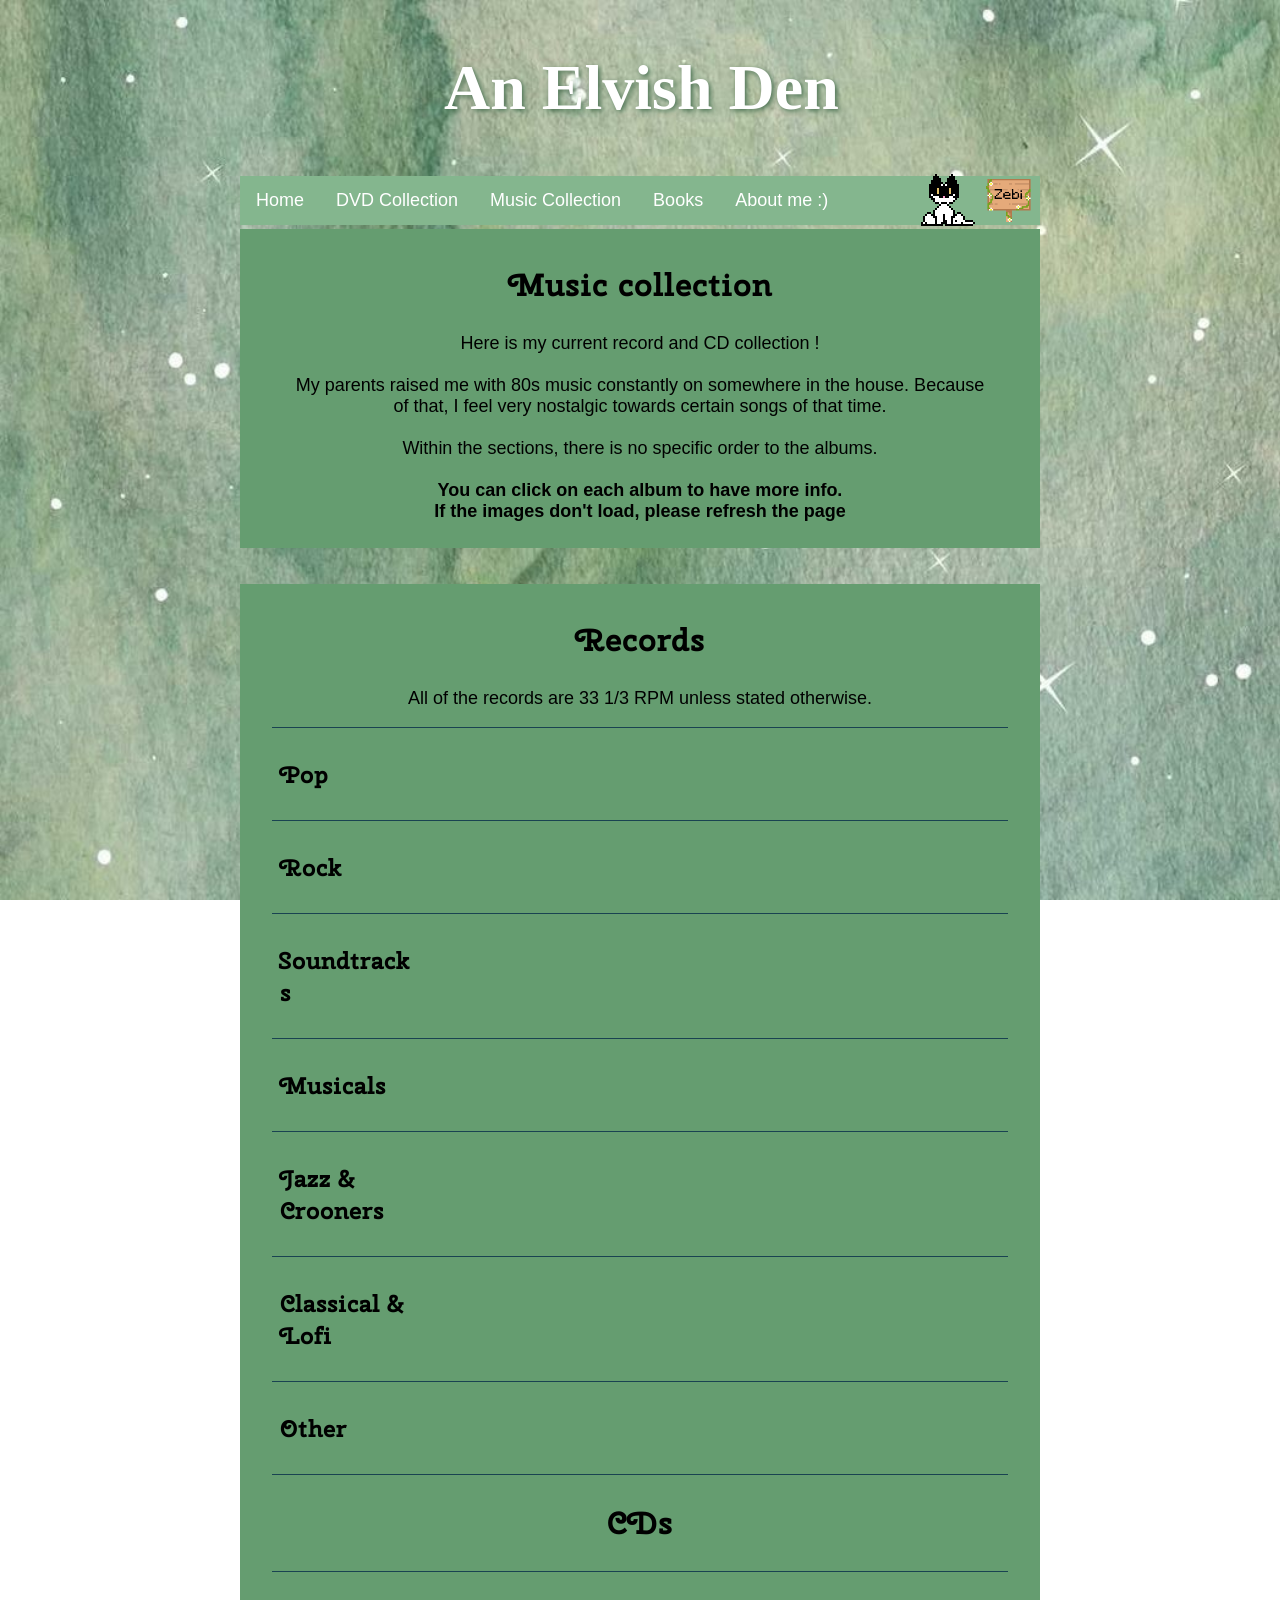
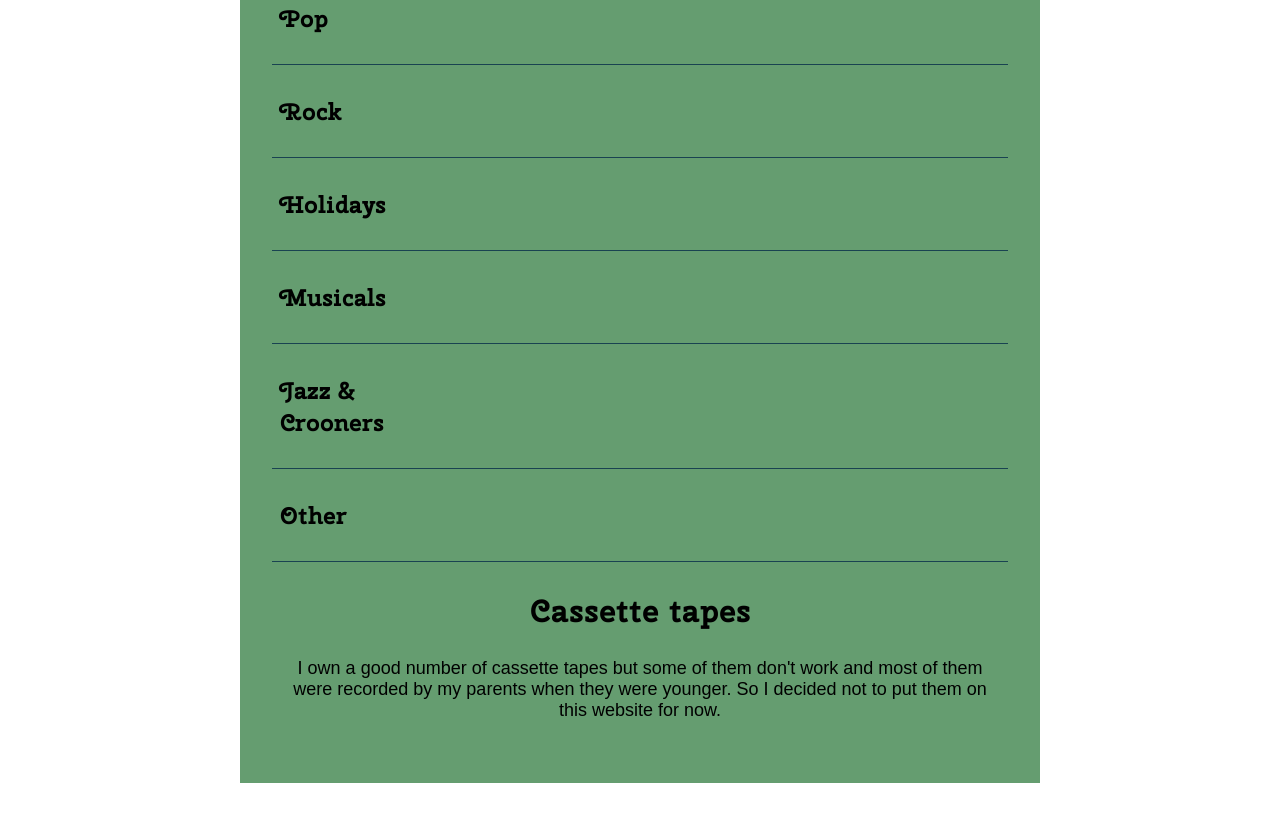
<file: music.html>
<!DOCTYPE html>

<html>
<head>

<link rel="stylesheet" href="./styles/styles.css">

</head>
<body>

<div class="header">
    <a href="index.html" class="site_name"><h1>An Elvish Den</h1></a>
</div>

<nav class="menu">
  <ul>

    <li><a href="./index.html">Home</a></li>

    <li class="dropdown">
      <a href="./dvd_collection/index.html" class="dropbtn">DVD Collection</a>
      <div class="dropdown-content">
        <a href="./dvd_collection/movies.html">Movies</a>
        <a href="./dvd_collection/shows.html">TV shows</a>
      </div>
    </li>

    <li><a href="./music.html" class="dropbtn">Music Collection</a></li>

    <li><a href="./books.html" class="dropbtn">Books</a></li>

    <li><a href="./about.html" class="dropbtn">About me :)</a></li>

    <img src="./images/sign.png" class="sign">
  </ul>
</nav>

<main>
    <section>
        <div>
            <h2>Music collection</h2>
            <p>Here is my current record and CD collection !<br><br>
              My parents raised me with 80s music constantly on somewhere in the house. Because of that, I feel very nostalgic towards certain songs of that time.<br><br>
              Within the sections, there is no specific order to the albums.<br><br>  
              <b>You can click on each album to have more info.<br>If the images don't load, please refresh the page</b>
            </p>
        </div>
    </section>
    <br><br>
    <section class="dvd_section">

    <h2>Records</h2>
    <p>All of the records are 33 1/3 RPM unless stated otherwise.</p>

      <!-- Tableau -->
    <table class="table_dvd">
      
    <tbody>
      <!-- Header 1 -->
      <tr class="accordion-header" onclick="toggleRow('row1')">
        <td class="td_dvd"><h3>Pop</h3></td>
        <td class="td_dvd"></td>
        <td class="td_dvd"></td>
        <td class="td_dvd"></td>
        <td class="td_dvd"></td>
      </tr>
      <!-- Content 1 -->
      <tr id="row1" class="accordion-content">
        <td colspan="5">
          <p></p>
          
          <img src="./images/music_cover/nuit_de_noel.jpg" alt="Nuit de Noël" class="album_poster" data-caption="Nuit de Noël" data-description-id="desc-nuit">
          <template id="desc-nuit">

            <div data-slot="author">Tino Rossi</div>

            <div data-slot="right">
              <p><i>Album released : 1966<br><br>Record's creation : <br><br>Number of discs : 1</i></p>
            </div>

            <div data-slot="description">
              <h3>Tracklist</h3>
              <ol>
                <li>Petit Papa Noël</li>
                <li>Trois Anges Sont Venus</li>
                <li>Noël En Mer</li>
                <li>Petite Etoile De Noël</li>
                <li>Douce Nuit</li>
                <li>Minuit Chrétiens</li>
                <li>Noël Blanc</li>
                <li>Le Noel Des Petits Santons</li>
                <li>Il Est Né Le Divin Enfant</li>
                <li>Noël Et L'Enfant</li>
                <li>Noël Sous Les Tropiques</li>
                <li>Noël C'est L'amour</li>
              </ol> 
              <h3>Notes</h3>
              <p></p>            
            </div>
          </template>

          <img src="./images/music_cover/finger5.jpg" alt="My Favorite Song" class="album_poster" data-caption="My Favorite Song" data-description-id="desc-jap">
          <template id="desc-jap">

            <div data-slot="author">あきら</div>

            <div data-slot="right">
              <p><i>Album released : 1974<br><br>Record's creation : <br><br>Number of discs : 1</i></p>
            </div>

            <div data-slot="description">
              <h3>Tracklist</h3>
              <ol>
                <li>いつになったら</li>
                <li>この胸のときめきを</li>
                <li>窓辺のデート</li>
                <li>あなた</li>
                <li>恋のハートビート</li>
                <li>イエスタデイ・ワンス・モア</li>
                <li>サインはウィッシュ</li>
                <li>銀の十字架</li>
                <li>君は僕の悩み</li>
                <li>デイゴの少女</li>
                <li>ロック天国</li>
                <li>悲しきクラス替え</li>
              </ol> 
              <h3>Notes</h3>
              <p></p>            
            </div>
          </template>

          <img src="./images/music_cover/faith.jpg" alt="Faith" class="album_poster" data-caption="Faith" data-description-id="desc-faith">
          <template id="desc-faith">

            <div data-slot="author">George Michael</div>

            <div data-slot="right">
              <p><i>Album released : 1987<br><br>Record's creation : -<br><br>45 RPM</i></p>
            </div>

            <div data-slot="description">
              <h3>Tracklist</h3>
              <ol>
                <li>Faith</li>
                <li>Hand To Mouth</li>
              </ol> 
              <h3>Notes</h3>
              <p></p>            
            </div>
          </template>

          <img src="./images/music_cover/shy.jpg" alt="Too Shy" class="album_poster" data-caption="Too Shy" data-description-id="desc-shy">
          <template id="desc-shy">

            <div data-slot="banner">
              <img src="./images/books/loved_it.png" alt="Loved it !">
            </div>

            <div data-slot="author">Kajagoogoo</div>

            <div data-slot="right">
              <p><i>Album released : 1983<br><br>Record's creation : -<br><br>45 RPM</i></p>
            </div>

            <div data-slot="description">
              <h3>Tracklist</h3>
              <ol>
                <li>Too Shy</li>
                <li>Take Another View</li>
              </ol> 
              <h3>Notes</h3>
              <p></p>            
            </div>
          </template>

          <img src="./images/music_cover/sin.jpg" alt="It's A Sin" class="album_poster" data-caption="It's A Sin" data-description-id="desc-sin">
          <template id="desc-sin">

            <div data-slot="banner">
              <img src="./images/books/loved_it.png" alt="Loved it !">
            </div>

            <div data-slot="author">Pet Shop Boys</div>

            <div data-slot="right">
              <p><i>Album released : 1987<br><br>Record's creation : -<br><br>45 RPM</i></p>
            </div>

            <div data-slot="description">
              <h3>Tracklist</h3>
              <ol>
                <li>It's A Sin</li>
                <li>You Know Where You Went Wrong</li>
              </ol> 
              <h3>Notes</h3>
              <p></p>            
            </div>
          </template> 

        </td>
      </tr>
      
      <!-- Header 2 -->
      <tr class="accordion-header" onclick="toggleRow('row2')">
        <td class="td_dvd"><h3>Rock</h3></td>
        <td class="td_dvd"></td>
        <td class="td_dvd"></td>
        <td class="td_dvd"></td>
        <td class="td_dvd"></td>
      </tr>
      <!-- Content 2 -->
      <tr id="row2" class="accordion-content">
        <td colspan="5">
          <p></p>
          
          <img src="./images/music_cover/arctic_monkeys_am.jpg" alt="AM" class="album_poster" data-caption="AM" data-description-id="desc-am">
          <template id="desc-am">

            <div data-slot="banner">
              <img src="./images/books/loved_it.png" alt="Loved it !">
            </div>

            <div data-slot="author">Arctic Monkeys</div>

            <div data-slot="right">
              <p><i>Album released : 2013<br><br>Record's creation : <br><br>Number of discs : </i></p>
            </div>

            <div data-slot="description">
              <h3>Tracklist</h3>
              <ol>
                <li>Do I Wanna Know ?</li>
                <li>R U Mine ?</li>
                <li>One for the Road ?</li>
                <li>Arabella</li>
                <li>I Want It All</li>
                <li>No. 1 Party Anthem</li>
                <li>Mad Sounds</li>
                <li>Fireside</li>
                <li>Why'd You Only Call Me When You're High?</li>
                <li>Snap Out of It</li>
                <li>Knee Socks</li>
                <li>I Wanna Be Yours</li>
              </ol> 
              <h3>Notes</h3>
              <p></p>            
            </div>
          </template>

          <img src="./images/music_cover/arctic_monkeys_favourite_worst_nightmare.jpg" alt="Favourite Worst Nightmare" class="album_poster" data-caption="Favourite Worst Nightmare" data-description-id="desc-nightmare">
          <template id="desc-nightmare">

            <div data-slot="banner">
              <img src="./images/books/loved_it.png" alt="Loved it !">
            </div>

            <div data-slot="author">Arctic Monkeys</div>

            <div data-slot="right">
              <p><i>Album released : 2007<br><br>Record's creation : <br><br>Number of discs : 2</i></p>
            </div>

            <div data-slot="description">
              <h3>Tracklist</h3>
              <ol>
                <li>Brianstorm</li>
                <li>Teddy Picker</li>
                <li>D Is for Dangerous</li>
                <li>Balaclava</li>
                <li>Fluorescent Adolescent</li>
                <li>Only Ones Who Know</li>
                <li>Do Me a Favour</li>
                <li>This House Is a Circus</li>
                <li>If You Were There, Beware</li>
                <li>Snap Out of It</li>
                <li>The Bad Thing</li>
                <li>Old Yellow Bricks</li>
                <li>505</li>
              </ol> 
              <h3>Notes</h3>
              <p></p>            
            </div>
          </template>          
          
          <img src="./images/music_cover/queen_greatest_hits.jpg" alt="Queen Greatest Hits" class="album_poster" data-caption="Queen Greatest Hits" data-description-id="desc-queen">
          <template id="desc-queen">

            <div data-slot="author">Queen</div>

            <div data-slot="right">
              <p><i>Album released : 1981<br><br>Record's creation : <br><br>Number of discs : 1</i></p>
            </div>

            <div data-slot="description">
              <h3>Tracklist</h3>
              <ol>
                <li>Bohemian Rhapsody</li>
                <li>Another One Bites The Dust</li>
                <li>Killer Queen</li>
                <li>Fat Bottomed Girls</li>
                <li>Bicycle Race</li>
                <li>You'Re My Best Friend</li>
                <li>Don't Stop Me Now</li>
                <li>Save Me</li>
                <li>Crazy Little Thing Called Love</li>
                <li>Somebody To Love</li>
                <li>Now I'M Here</li>
                <li>Good Old-fashioned Lover Boy</li>
                <li>Play The Game</li>
                <li>Flash</li>
                <li>Seven Seas Of Rhye</li>
                <li>We Will Rock You</li>
                <li>We Are The Champions</li>
              </ol> 
              <h3>Notes</h3>
              <p></p>            
            </div>
          </template>
          
          <img src="./images/music_cover/goldman.jpg" alt="Puisque Tu Pars" class="album_poster" data-caption="Puisque Tu Pars" data-description-id="desc-goldman">
          <template id="desc-goldman">

            <div data-slot="author">Jean-Jacques Goldman</div>

            <div data-slot="right">
              <p><i>Album released : 1988<br><br>Record's creation : -<br><br>45 RPM</i></p>
            </div>

            <div data-slot="description">
              <h3>Tracklist</h3>
              <ol>
                <li>Puisque Tu Pars</li>
                <li>Entre Gris Clair Et Gris Fonce</li>
              </ol> 
              <h3>Notes</h3>
              <p></p>            
            </div>
          </template> 

          <img src="./images/music_cover/asia.jpg" alt="Heat Of The Moment" class="album_poster" data-caption="Heat Of The Moment" data-description-id="desc-moment">
          <template id="desc-moment">

            <div data-slot="banner">
              <img src="./images/books/loved_it.png" alt="Loved it !">
            </div>

            <div data-slot="author">Asia</div>

            <div data-slot="right">
              <p><i>Album released : 1982<br><br>Record's creation : -<br><br>45 RPM</i></p>
            </div>

            <div data-slot="description">
              <h3>Tracklist</h3>
              <ol>
                <li>Heat Of The Moment</li>
                <li>Time Again</li>
              </ol> 
              <h3>Notes</h3>
              <p></p>            
            </div>
          </template>

          <img src="./images/music_cover/ferryman.jpg" alt="Don't Pay The Ferryman" class="album_poster" data-caption="Don't Pay The Ferryman" data-description-id="desc-ferry">
          <template id="desc-ferry">

            <div data-slot="banner">
              <img src="./images/books/loved_it.png" alt="Loved it !">
            </div>

            <div data-slot="author">Chris de Burgh</div>

            <div data-slot="right">
              <p><i>Album released : 1982<br><br>Record's creation : -<br><br>45 RPM</i></p>
            </div>

            <div data-slot="description">
              <h3>Tracklist</h3>
              <ol>
                <li>Don't Pay The Ferryman</li>
                <li>Living On The Island</li>
              </ol> 
              <h3>Notes</h3>
              <p></p>            
            </div>
          </template>
        
        </td>
      </tr>

      <!-- Header 3 -->
      <tr class="accordion-header" onclick="toggleRow('row3')">
        <td class="td_dvd"><h3>Soundtracks</h3></td>
        <td class="td_dvd"></td>
        <td class="td_dvd"></td>
        <td class="td_dvd"></td>
        <td class="td_dvd"></td>
      </tr>
      <!-- Content 3 -->
      <tr id="row3" class="accordion-content">
        <td colspan="5">
          <p></p>
          
          <img src="./images/music_cover/tron_legacy.jpg" alt="Tron Legacy" class="album_poster" data-caption="Tron Legacy" data-description-id="desc-tron">
          <template id="desc-tron">

            <div data-slot="banner">
              <img src="./images/books/loved_it.png" alt="Loved it !">
            </div>

            <div data-slot="author">Daft Punk</div>

            <div data-slot="right">
              <p><i>Album released : 2021<br><br>Record's creation : <br><br>Number of discs : 2 (blue and clear)</i></p>
            </div>

            <div data-slot="description">
              <h3>Tracklist</h3>
              <ol>
                <li>Overture</li>
                <li>The Grid</li>
                <li>The Son of Flynn</li>
                <li>Recognizer</li>
                <li>Armory</li>
                <li>Arena</li>
                <li>Rinzler</li>
                <li>The Game Has Changed</li>
                <li>Outlands</li>
                <li>Adagio For TRON</li>
                <li>Nocturne</li>
                <li>End of Line</li>
                <li>Derezzed</li>
                <li>Fall</li>
                <li>Solar Sailer</li>
                <li>Rectifier</li>
                <li>Disc Wars</li>
                <li>C.L.U.</li>
                <li>Arrival</li>
                <li>Flynn Lives</li>
                <li>TRON Legacy (End Titles)</li>
                <li>Finale</li>
                <li>Sea of Simulation</li>
                <li>Encom Part II</li>
                <li>Encom Part I</li>
                <li>Round One</li>
                <li>Castor</li>
                <li>Reflections</li>
                <li>Sunrise Prelude</li>
              </ol> 
              <h3>Notes</h3>
              <p></p>            
            </div>
          </template>          
          
          <img src="./images/music_cover/the_outsiders.jpg" alt="The Outsiders" class="album_poster" data-caption="The Outsiders - Original Motion Picture Soundtrack" data-description-id="desc-outsiders">
          <template id="desc-outsiders">

            <div data-slot="banner">
              <img src="./images/books/loved_it.png" alt="Loved it !">
            </div>

            <div data-slot="author">Carmine Coppola</div>

            <div data-slot="right">
              <p><i>Album released : 2021<br><br>Record's creation : <br><br>Number of discs : 2 (blue and orange)</i></p>
            </div>

            <div data-slot="description">
              <h3>Tracklist</h3>
              <ol>
                <li>Stay Gold</li>
                <li>Fate Theme</li>
                <li>Country Suite</li>
                <li>Cherry Says Goodbye</li>
                <li>Incidental Music 1</li>
                <li>Fight in the Park</li>
                <li>Bob Is Dead</li>
                <li>Deserted Church Suite</li>
                <li>Sunrise</li>
                <li>Fire at the Church</li>
                <li>Incidental Music 2</li>
                <li>Rumble Variation / Dallas' Death</li>
                <li>Brothers Together</li>
                <li>Rumble</li>
                <li>Stay Gold (Alternate) </li>
                <li>The Outside In </li>
                <li>Stay Gold</li>
              </ol> 
              <h3>Notes</h3>
              <p></p>            
            </div>
          </template>

          <img src="./images/music_cover/exodus.jpg" alt="Exodus" class="album_poster" data-caption="Exodus" data-description-id="desc-exodus">
          <template id="desc-exodus">

            <div data-slot="author">Ernest Gold</div>

            <div data-slot="right">
              <p><i>Album released : 1960<br><br>Record's creation : <br><br>Number of discs : 1</i></p>
            </div>

            <div data-slot="description">
              <h3>Tracklist</h3>
              <ol>
                <li>Theme Of Exodus</li>
                <li>Summer In Cyprus</li>
                <li>Escape</li>
                <li>Ari</li>
                <li>Karen</li>
                <li>Valley Of Jezreel</li>
                <li>Fight For Survival</li>
                <li>In Jerusalem</li>
                <li>The Brothers</li>
                <li>Conspiracy</li>
                <li>Prison Break</li>
                <li>Dawn</li>
                <li>Fight For Peace</li>
              </ol> 
              <h3>Notes</h3>
              <p></p>            
            </div>
          </template> 
          
          <img src="./images/music_cover/awesome_mix.jpg" alt="Guardians Of The Galaxy : Awesome Mix, Volume 1" class="album_poster" data-caption="Guardians Of The Galaxy : Awesome Mix, Volume 1" data-description-id="desc-galaxy">
          <template id="desc-galaxy">

            <div data-slot="banner">
              <img src="./images/books/loved_it.png" alt="Loved it !">
            </div>

            <div data-slot="author">Various</div>

            <div data-slot="right">
              <p><i>Album released : 2014<br><br>Record's creation : <br><br>Number of discs : 1</i></p>
            </div>

            <div data-slot="description">
              <h3>Tracklist</h3>
              <ol>
                <li>Hooked On A Feeling</li>
                <li>Go All The Way</li>
                <li>Spirit In The Sky</li>
                <li>Moonage Daydream</li>
                <li>Fooled Around And Fell In Love</li>
                <li>I Want You Back</li>
                <li>I'm Not In Love</li>
                <li>Come And Get Your Love</li>
                <li>Cherry Bomb</li>
                <li>Escape The Pina Colada Song</li>
                <li>O-o-h Child</li>
                <li>Something With A Ring To It</li>
              </ol> 
              <h3>Notes</h3>
              <p>My first ever record !</p>            
            </div>
          </template>

        </td>
      </tr>

      <!-- Header 4 -->
      <tr class="accordion-header" onclick="toggleRow('row4')">
        <td class="td_dvd"><h3>Musicals</h3></td>
        <td class="td_dvd"></td>
        <td class="td_dvd"></td>
        <td class="td_dvd"></td>
        <td class="td_dvd"></td>
      </tr>
      <!-- Content 4 -->
      <tr id="row4" class="accordion-content">
        <td colspan="5">
          <p></p>
          
          <img src="./images/music_cover/wss_2.jpg" alt="West Side Story" class="album_poster" data-caption="West Side Story - the original Broadway cast" data-description-id="desc-wss2">
          <template id="desc-wss2">

            <div data-slot="banner">
              <img src="./images/books/loved_it.png" alt="Loved it !">
            </div>

            <div data-slot="author">Leonard Bernstein & Stephen Sondheim</div>

            <div data-slot="right">
              <p><i>Album released : 1961<br><br>Record's creation : 1961<br><br>Number of discs : 1</i></p>
            </div>

            <div data-slot="description">
              <h3>Tracklist</h3>
              <ol>
                <li>Prologue</li>
                <li>Jet Song</li>
                <li>Something's Coming</li>
                <li>Dance at the Gym</li>
                <li>Maria</li>
                <li>Tonight</li>
                <li>America</li>
                <li>Cool</li>
                <li>I Feel Pretty</li>
                <li>One Hand, One Heart</li>
                <li>Quintet</li>
                <li>The Rumble</li>
                <li>Gee, Officer Krupke!</li>
                <li>A Boy Like That and I Have a Love</li>
                <li>Somewhere (Finale)</li>
              </ol> 
              <h3>Notes</h3>
              <p></p>            
            </div>
          </template>          
          
          <img src="./images/music_cover/wss_1.jpg" alt="West Side Story" class="album_poster" data-caption="West Side Story - the original soundtrack" data-description-id="desc-wss1">
          <template id="desc-wss1">

            <div data-slot="banner">
              <img src="./images/books/loved_it.png" alt="Loved it !">
            </div>

            <div data-slot="author">Leonard Bernstein & Stephen Sondheim</div>

            <div data-slot="right">
              <p><i>Album released : 1961<br><br>Record's creation : 2019<br><br>Number of discs : 1</i></p>
            </div>

            <div data-slot="description">
              <h3>Tracklist</h3>
              <ol>
                <li>Prologue</li>
                <li>Jet Song</li>
                <li>Something's Coming</li>
                <li>Dance at the Gym</li>
                <li>Maria</li>
                <li>America</li>
                <li>Tonight</li>
                <li>Gee, Officer Krupke!</li>
                <li>I Feel Pretty</li>
                <li>One Hand, One Heart</li>
                <li>Quintet</li>
                <li>The Rumble</li>
                <li>Cool</li>
                <li>A Boy Like That and I Have a Love</li>
                <li>Somewhere (Finale)</li>
              </ol> 
              <h3>Notes</h3>
              <p></p>            
            </div>
          </template>           
          
          <img src="./images/music_cover/american_in_paris.jpg" alt="An American In Paris" class="album_poster" data-caption="An American In Paris: The Original MGM Soundtrack Album" data-description-id="desc-american">
          <template id="desc-american">

            <div data-slot="author">George Gershwin</div>

            <div data-slot="right">
              <p><i>Album released : 1951<br><br>Record's creation : <br><br>Number of discs : 1</i></p>
            </div>

            <div data-slot="description">
              <h3>Tracklist</h3>
              <ol>
                <li>S Wonderful</li>
                <li>Love Is Here to Stay</li>
                <li>I'll Build a Stairway to Paradise</li>
                <li>I Got Rhythm</li>
                <li>An American in Paris Ballet</li>
              </ol> 
              <h3>Notes</h3>
              <p>I received it as a gift ! Not a huge fan of the movie but the songs are good.</p>            
            </div>
          </template>           
          
          <img src="./images/music_cover/easter_parade.png" alt="Easter Parade" class="album_poster" data-caption="Easter Parade" data-description-id="desc-easter">
          <template id="desc-easter">

            <div data-slot="author">Irving Berlin</div>

            <div data-slot="right">
              <p><i>Album released : 19-<br><br>Record's creation : <br><br>Number of discs : 1</i></p>
            </div>

            <div data-slot="description">
              <h3>Tracklist</h3>
              <ol>
                <li>Steppin' Out With My Baby</li>
                <li>A Fella With An Umbrella</li>
                <li>Shaking The Blues Away</li>
                <li>I Love A Piano</li>
                <li>Snooky Ookums</li>
                <li>When The Midnight Choo Choo Leaves For Alabam</li>
                <li>A Couple Of Swells</li>
                <li>It Only Happens When I Dance With You</li>
                <li>Better Luck Next Time</li>
                <li>Easter Parade</li>
              </ol> 
              <h3>Notes</h3>
              <p></p>            
            </div>
          </template>

          <img src="./images/music_cover/troy_saga.jpg" alt="Troy Saga" class="album_poster" data-caption="EPIC The Musical : Troy Saga" data-description-id="desc-troy">
          <template id="desc-troy">

            <div data-slot="banner">
              <img src="./images/books/loved_it.png" alt="Loved it !">
            </div>           
            
            <div data-slot="author">Jorge Rivera-Herrans</div>

            <div data-slot="right">
              <p><i>Album released : 2025<br><br>Record's creation : <br><br>Number of discs : 1 (coloured)</i></p>
            </div>

            <div data-slot="description">
              <h3>Tracklist</h3>
              <ol>
                <li>The Horse and the Infant</li>
                <li>Just a Man</li>
                <li>Full Speed Ahead</li>
                <li>Open Arms</li>
                <li>Warrior of the Mind</li>
              </ol> 
              <h3>Notes</h3>
              <p></p>            
            </div>
          </template>

          <img src="./images/music_cover/sound_of_music.jpg" alt="The Sound of Music" class="album_poster" data-caption="The Sound of Music" data-description-id="desc-sound">
          <template id="desc-sound">

            <div data-slot="banner">
              <img src="./images/books/loved_it.png" alt="Loved it !">
            </div>

            <div data-slot="author">Rodgers & Hammerstein</div>

            <div data-slot="right">
              <p><i>Album released : 1965<br><br>Record's creation : 1965<br><br>Number of discs : 1</i></p>
            </div>

            <div data-slot="description">
              <h3>Tracklist</h3>
              <ol>
                <li>Prelude And The Sound Of Music</li>
                <li>Overture And Preludium</li>
                <li>Morning Hymn And Alleluia</li>
                <li>Maria</li>
                <li>I Have Confidence</li>
                <li>Sixteen Going On Seventeen</li>
                <li>My Favorite Things</li>
                <li>Climb Ev'ry Mountain</li>
                <li>The Lonely Goatherd</li>
                <li>The Sound Of Music</li>
                <li>Do-Re-Mi</li>
                <li>Something Good</li>
                <li>Processional And Maria</li>
                <li>Edelweiss</li>
                <li>So Long, Farewell</li>
                <li>Climb Ev'ry Mountain (Reprise)</li>
              </ol> 
              <h3>Notes</h3>
              <p></p>            
            </div>
          </template>

          <img src="./images/music_cover/flower_drum_song.jpg" alt="Flower Drum Song" class="album_poster" data-caption="Flower Drum Song" data-description-id="desc-drum">
          <template id="desc-drum">

            <div data-slot="author">Rodgers & Hammerstein</div>

            <div data-slot="right">
              <p><i>Album released : 1958<br><br>Record's creation : -<br><br>Number of discs : 1</i></p>
            </div>

            <div data-slot="description">
              <h3>Tracklist</h3>
              <ol>
                <li>Overture</li>
                <li>You Are Beautiful</li>
                <li>A Hundred Million Miracles</li>
                <li>I Enjoy Being a Girl</li>
                <li>I Am Going to Like It Here</li>
                <li>Like a God</li>
                <li>Chop Suey</li>
                <li>Don't Marry Me</li>
                <li>Entr'acte</li>
                <li>Grant Avenue</li>
                <li>Love, Look Away</li>
                <li>At the Celestial Bar</li>
                <li>The Other Generation</li>
                <li>Sunday</li>
                <li>The Other Generation (Reprise)</li>
                <li>Wedding Parade and Finale</li>
              </ol> 
              <h3>Notes</h3>
              <p>I haven't listened to it yet or seen the movie/musical.</p>            
            </div>
          </template>

          <img src="./images/music_cover/grease.jpg" alt="Grease" class="album_poster" data-caption="Grease" data-description-id="desc-grease">
          <template id="desc-grease">

            <div data-slot="banner">
              <img src="./images/books/loved_it.png" alt="Loved it !">
            </div>

            <div data-slot="author">Various</div>

            <div data-slot="right">
              <p><i>Album released : 1978<br><br>Record's creation : <br><br>Number of discs : 2</i></p>
            </div>

            <div data-slot="description">
              <h3>Tracklist</h3>
              <ol>
                <li>Grease</li>
                <li>Summer Nights</li>
                <li>Hopelessly Devoted To You</li>
                <li>You're The One That I Want</li>
                <li>Sandy</li>
                <li>Beauty School Drop-Out</li>
                <li>Look At Me, I'm Sandra Dee</li>
                <li>Greased Lightnin'</li>
                <li>It's Raining On Prom Night</li>
                <li>Alone At A Drive-In Movie (Instrumental)</li>
                <li>Blue Moon</li>
                <li>Rock 'N' Roll Is Here To Stay</li>
                <li>Those Magic Changes</li>
                <li>Hound Dog</li>
                <li>Born To Hand-Jive</li>
                <li>Tears On My Pillow</li>
                <li>Mooning</li>
                <li>Freddy, My Love</li>
                <li>Rock 'N' Roll Party Queen</li>
                <li>There Are Worse Things I Could Do</li>
                <li>Look At Me, I'm Sandra Dee (Reprise)</li>
                <li>We Go Together</li>
                <li>Love Is A Many Splendored Thing (Instrumental)</li>
                <li>Grease (Reprise)</li>
              </ol> 
              <h3>Notes</h3>
              <p>ALL these songs are just amazing ! If I had to pick my favourites, it would probably be "Grease" and "Greased Lightnin'".</p>            
            </div>
          </template>

          <img src="./images/music_cover/mary_poppins.jpg" alt="Mary Poppins" class="album_poster" data-caption="Mary Poppins (Original Cast Sound Track)" data-description-id="desc-poppins">
          <template id="desc-poppins">

            <div data-slot="banner">
              <img src="./images/books/loved_it.png" alt="Loved it !">
            </div>

            <div data-slot="author">Various</div>

            <div data-slot="right">
              <p><i>Album released : 1964<br><br>Record's creation : <br><br>Number of discs : 1</i></p>
            </div>

            <div data-slot="description">
              <h3>Tracklist</h3>
              <ol>
                <li>Overture</li>
                <li>The Perfect Nanny</li>
                <li>Sister Suffragette</li>
                <li>The Life I Lead</li>
                <li>A Spoonful Of Sugar</li>
                <li>Pavement Artist (Chim Chim Cheree)</li>
                <li>Jolly Holiday</li>
                <li>Super-Cali-Fragil-Istic-Expi-Ali Docious</li>
                <li>Stay Awake</li>
                <li>I Love To Laugh</li>
                <li>A British Bank (The Life I Lead)</li>
                <li>Feed The Birds (Tuppence A Bag)</li>
                <li>Fidelity Fiduciary Bank</li>
                <li>Chim Chim Cheree</li>
                <li>Step In Time</li>
                <li>A Man Has Dreams (The Life I Lead-A Spoonful Of Sugar)</li>
                <li>Let's Go Fly A Kite</li>
              </ol> 
              <h3>Notes</h3>
              <p>I can barely listen to this album without feeling unbearably nostalgic.</p>            
            </div>
          </template>

          <img src="./images/music_cover/kiss_me_kate.jpg" alt="Kiss Me, Kate" class="album_poster" data-caption="Kiss Me, Kate" data-description-id="desc-kate">
          <template id="desc-kate">

            <div data-slot="author">Henri Rene</div>

            <div data-slot="right">
              <p><i>Album released : 1959<br><br>Record's creation : -<br><br>Number of discs : 1</i></p>
            </div>

            <div data-slot="description">
              <h3>Tracklist</h3>
              <ol>
                <li>Another Op'nin', Another Show</li>
                <li>Why Can't You Behave?</li>
                <li>Wunderbar</li>
                <li>So in Love</li>
                <li>Tom, Dick or Harry</li>
                <li>We Open in Venice</li>
                <li>Too Darn Hot</li>
                <li>I've Come to Wive It Wealthily in Padua</li>
                <li>Always True to You in My Fashion</li>
                <li>Were Thine That Special Face</li>
                <li>Brush Up Your Shakespeare</li>
                <li>I Hate Men</li>
                <li>Where is the Life That Late I Led?</li>
              </ol> 
              <h3>Notes</h3>
              <p></p>
            </div>
          </template>

          <img src="./images/music_cover/music_man.png" alt="The Music Man" class="album_poster" data-caption="The Music Man" data-description-id="desc-music">
          <template id="desc-music">

            <div data-slot="author">Meredith Willson</div>

            <div data-slot="right">
              <p><i>Album released : 1958<br><br>Record's creation : -<br><br>Number of discs : 1</i></p>
            </div>

            <div data-slot="description">
              <h3>Tracklist</h3>
              <ol>
                <li>Main Title</li>
                <li>Rock Island</li>
                <li>Iowa Stubborn</li>
                <li>Ya Got Trouble</li>
                <li>Piano Lesson & If You Don't Mind My Saying So</li>
                <li>Goodnight My Someone</li>
                <li>Ya Got Trouble & Seventy-Six Trombones</li>
                <li>Sincere</li>
                <li>The Sadder But Wiser Girl</li>
                <li>Pick-A-Little, Talk-A-Little</li>
                <li>Marian The Librarian</li>
                <li>Being In Love</li>
                <li>Gary, Indiana</li>
                <li>The Wells Fargo Wagon</li>
                <li>Lida Rose & Will I Ever Tell You?</li>
                <li>Gary, Indiana</li>
                <li>Shipoopi</li>
                <li>Till There Was You</li>
                <li>Goodnight, My Someone</li>
                <li>Seventy-Six Trombones</li>
              </ol> 
              <h3>Notes</h3>
              <p>Haven't listened to it or seen the movie yet.</p>
            </div>
          </template>

          <img src="./images/music_cover/gigi.png" alt="Gigi" class="album_poster" data-caption="Gigi" data-description-id="desc-gigi">
          <template id="desc-gigi">

            <div data-slot="author">Alan Jay Lerner & Frederick Loewe</div>

            <div data-slot="right">
              <p><i>Album released : 1958<br><br>Record's creation : -<br><br>Number of discs : 1</i></p>
            </div>

            <div data-slot="description">
              <h3>Tracklist</h3>
              <ol>
                <li>Overture</li>
                <li>Thank Heaven For Little Girls</li>
                <li>It's A Bore</li>
                <li>The Parisians</li>
                <li>Waltz At Maxim's (She Is Not Thinking Of Me)</li>
                <li>The Night They Invented Champagne</li>
                <li>I Remember It Well</li>
                <li>Say A Prayer For Me Tonight</li>
                <li>I'm Glad I'm Not Young Anymore</li>
                <li>Gigi</li>
                <li>Finale. Thank Heaven For Little Girls</li>
              </ol> 
              <h3>Notes</h3>
              <p>Haven't listened to it or seen the movie yet.</p>
            </div>
          </template>

        </td>
      </tr>

      <!-- Header 5 -->
      <tr class="accordion-header" onclick="toggleRow('row5')">
        <td class="td_dvd"><h3>Jazz & Crooners</h3></td>
        <td class="td_dvd"></td>
        <td class="td_dvd"></td>
        <td class="td_dvd"></td>
        <td class="td_dvd"></td>
      </tr>
      <!-- Content 5 -->
      <tr id="row5" class="accordion-content">
        <td colspan="5">
          <p></p>
          
          <img src="./images/music_cover/all_that_jazz.jpg" alt="All That Jazz 2 (ジブリジャズ)" class="album_poster" data-caption="All That Jazz 2 (ジブリジャズ)" data-description-id="desc-ghibli">
          <template id="desc-ghibli">

            <div data-slot="author">Tatsuru Ishikawa & Chikara Nogami</div>

            <div data-slot="right">
              <p><i>Album released : 2022<br><br>Record's creation : <br><br>Number of discs : 1</i></p>
            </div>

            <div data-slot="description">
              <h3>Tracklist</h3>
              <ol>
                <li>風の通り道 (My Neighbor Totoro)</li>
                <li>晴れた日に (Kiki's Delivery Service)</li>
                <li>さんぽ (My Neighbor Totoro)</li>
                <li>空から降ってきた少女 (Castle In The Sky)</li>
                <li>めぐる季節 (Kiki's Delivery Service)</li>
                <li>アシタカせっ記 (The Princess Mononoke)</li>
                <li>愛は花、君はその種子 (Only Yesterday)</li>
                <li>テルーの唄 (Legend of Earthsea)</li>
                <li>あの夏へ (Spirited Away)</li>
                <li>いつも何度でも (Spirited Away)</li>
                <li>Arrietty's Song (Arrietty the Borrower)</li>
                <li>世界の約束 (Howl’s Moving Castle)</li>
              </ol> 
              <h3>Notes</h3>
              <p></p>            
            </div>
          </template>          
          
          <img src="./images/music_cover/chet_baker_sings.jpg" alt="Chet Baker Sings" class="album_poster" data-caption="Chet Baker Sings" data-description-id="desc-chet">
          <template id="desc-chet">

            <div data-slot="banner">
              <img src="./images/books/loved_it.png" alt="Loved it !">
            </div>

            <div data-slot="author">Chet Baker</div>

            <div data-slot="right">
              <p><i>Album released : 1956<br><br>Record's creation : <br><br>Number of discs : 1 (blue)</i></p>
            </div>

            <div data-slot="description">
              <h3>Tracklist</h3>
              <ol>
                <li>That Old Feeling</li>
                <li>It's Always You</li>
                <li>Like Someone In Love</li>
                <li>My Ideal</li>
                <li>I've Never Been In Love Before</li>
                <li>My Buddy</li>
                <li>But Not For Me</li>
                <li>Time After Time</li>
                <li>I Get Along Without You Very Well</li>
                <li>My Funny Valentine</li>
                <li>There Will Never Be Another You</li>
                <li>The Thrill Is Gone</li>
                <li>I Fall In Love Too Easily</li>
                <li>Look For The Silver Lining</li>
              </ol> 
              <h3>Notes</h3>
              <p></p>            
            </div>
          </template>

          <img src="./images/music_cover/frank_sinatra.jpg" alt="Frank Sinatra Come Fly With Me" class="album_poster" data-caption="Frank Sinatra - Come Fly With Me" data-description-id="desc-sinatra">
          <template id="desc-sinatra">

            <div data-slot="banner">
              <img src="./images/books/loved_it.png" alt="Loved it !">
            </div>

            <div data-slot="author">Frank Sinatra</div>

            <div data-slot="right">
              <p><i>Album released : 2020<br><br>Record's creation : <br><br>Number of discs : 1</i></p>
            </div>

            <div data-slot="description">
              <h3>Tracklist</h3>
              <ol>
                <li>Come Fly With Me</li>
                <li>I've Got You Under My Skin</li>
                <li>Just One Of Those Things</li>
                <li>They Can't Take That Away From Me</li>
                <li>I Get A Kick Out Of You</li>
                <li>My Funny Valentine</li>
                <li>It Happened In Monterey</li>
                <li>Come Dance With Me</li>
                <li>Cheek To Cheek</li>
                <li>You Make Me Feel So Young</li>
                <li>Nice 'N' Easy</li>
                <li>Night And Day</li>
                <li>Pennies From Heaven</li>
                <li>As Time Goes By</li>
                <li>Young At Heart</li>
              </ol> 
              <h3>Notes</h3>
              <p></p>            
            </div>
          </template>          
          
          <img src="./images/music_cover/slow_dance.jpg" alt="Slow-Dance & Blues" class="album_poster" data-caption="Orgue Hammond - Slow-Dance & Blues" data-description-id="desc-blues">
          <template id="desc-blues">

            <div data-slot="author">Jean-Claude Pelletier et son orchestre</div>

            <div data-slot="right">
              <p><i>Album released : 1974<br><br>Record's creation : <br><br>Number of discs : 2</i></p>
            </div>

            <div data-slot="description">
              <h3>Tracklist</h3>
              <ol>
                <li>Basin Street Blues</li>
                <li>Stardust</li>
                <li>Deep Purple</li>
                <li>Wabash Blues</li>
                <li>By A Waterfall</li>
                <li>Life Is Pleasant Here</li>
                <li>Stormy Weather</li>
                <li>Sweet And Lovely</li>
                <li>Mood Indigo</li>
                <li>Me And My Shadow</li>
                <li>Blue Skies</li>
                <li>Bye... Bye... Blackbird</li>
                <li>Moonlight Serenade</li>
                <li>I'm In The Mood For Love</li>
                <li>Ebb Tide</li>
                <li>Blue Moon</li>
                <li>My Funny Valentine</li>
                <li>Love For Sale</li>
                <li>Blues In The Night</li>
                <li>My Foolish Heart</li>
                <li>Date With The Blues</li>
                <li>That's My Desire</li>
                <li>Singing In The Rain</li>
                <li>Margie</li>
              </ol> 
              <h3>Notes</h3>
              <p></p>            
            </div>
          </template>
              
          <img src="./images/music_cover/noel_crooners.jpg" alt="Noël Crooners" class="album_poster" data-caption="Noël Crooners" data-description-id="desc-noel">
          <template id="desc-noel">

            <div data-slot="banner">
              <img src="./images/books/loved_it.png" alt="Loved it !">
            </div>

            <div data-slot="author">Various</div>

            <div data-slot="right">
              <p><i>Album released : 2018<br><br>Record's creation : <br><br>Number of discs : 1</i></p>
            </div>

            <div data-slot="description">
              <h3>Tracklist</h3>
              <ol>
                <li>Let It Snow! Let It Snow! Let It Snow!</li>
                <li>Jingle Bells</li>
                <li>White Christmas</li>
                <li>The Christmas Song</li>
                <li>Christmas In New Orleans</li>
                <li>Winter Wonderland</li>
                <li>O Come All Ye Faithful</li>
                <li>Wade In The Water</li>
                <li>Blue Christmas</li>
                <li>It's Christmas Everywhere</li>
                <li>I Heard The Bells On The Christmas Day</li>
                <li>Santa Claus Is Coming To Town</li>
                <li>Silent Night</li>
                <li>The Snow Is Falling</li>
                <li>Silver Bells</li>
                <li>I Believe</li>
              </ol> 
              <h3>Notes</h3>
              <p></p>            
            </div>
          </template>          
        
        </td>
      </tr>

      <!-- Header 6 -->
      <tr class="accordion-header" onclick="toggleRow('row6')">
        <td class="td_dvd"><h3>Classical & Lofi</h3></td>
        <td class="td_dvd"></td>
        <td class="td_dvd"></td>
        <td class="td_dvd"></td>
        <td class="td_dvd"></td>
      </tr>
      <!-- Content 6 -->
      <tr id="row6" class="accordion-content">
        <td colspan="5">
          <p></p>
          
          <img src="./images/music_cover/peter_and_the_wolf.jpg" alt="Peter and the Wolf" class="album_poster" data-caption="David Bowie Narrates Prokofiev's Peter and the Wolf" data-description-id="desc-wolf">
          <template id="desc-wolf">

            <div data-slot="banner">
              <img src="./images/books/loved_it.png" alt="Loved it !">
            </div>

            <div data-slot="author">David Bowie & Philadelphia Orchestra</div>

            <div data-slot="right">
              <p><i>Album released : 1978<br><br>Record's creation : 1978<br><br>Number of discs : 1</i></p>
            </div>

            <div data-slot="description">
              <h3>Notes</h3>
              <p>This record is so nostalgic to me. I used to listen to it quite a bit when I was like 5. Makes me tear up when I hear the first couple notes haha !<br><br>
                So when I found the ORIGINAL record at a local flea market, I immediately bought it !
              </p>            
            </div>
          </template>  
          
          <img src="./images/music_cover/the_gate_to_serenity.jpg" alt="The Gate To Serenity" class="album_poster" data-caption="The Gate To Serenity" data-description-id="desc-serenity">
          <template id="desc-serenity">

            <div data-slot="author">DaniSogen</div>

            <div data-slot="right">
              <p><i>Album released : 2022<br><br>Record's creation : <br><br>Number of discs : 1</i></p>
            </div>

            <div data-slot="description">
              <h3>Tracklist</h3>
              <ol>
                <li>Peaceful Warrior</li>
                <li>Devotion</li>
                <li>Voice of the Wind</li>
                <li>The Old Legend</li>
                <li>Nei</li>
                <li>Strong Minded</li>
                <li>Miasu</li>
                <li>Healing Touch</li>
                <li>Ekiso</li>
                <li>Quitness</li>
              </ol> 
              <h3>Notes</h3>
              <p></p>            
            </div>
          </template>

          <img src="./images/music_cover/forest_kingdom.jpg" alt="Forest Kingdom" class="album_poster" data-caption="Forest Kingdom" data-description-id="desc-forest">
          <template id="desc-forest">

            <div data-slot="author">Mondo Loops</div>

            <div data-slot="right">
              <p><i>Album released : 2022<br><br>Record's creation : <br><br>Number of discs : 1 (green)</i></p>
            </div>

            <div data-slot="description">
              <h3>Tracklist</h3>
              <ol>
                <li>Ancient Map</li>
                <li>The Lasting Memory</li>
                <li>Savoured Breath</li>
                <li>Luthien’s Song</li>
                <li>The Road Goes Even On</li>
                <li>Visions In The Swamp</li>
                <li>Desert Winds</li>
                <li>Lofi Lullaby</li>
                <li>Overgrown Piano</li>
              </ol> 
              <h3>Notes</h3>
              <p></p>            
            </div>
          </template>          
        
        </td>
      </tr>

      <!-- Header 7 -->
      <tr class="accordion-header" onclick="toggleRow('row7')">
        <td class="td_dvd"><h3>Other</h3></td>
        <td class="td_dvd"></td>
        <td class="td_dvd"></td>
        <td class="td_dvd"></td>
        <td class="td_dvd"></td>
      </tr>
      <!-- Content 7 -->
      <tr id="row7" class="accordion-content">
        <td colspan="5">
          <p></p>
          
          <img src="./images/music_cover/cigarettes_after_sex.jpg" alt="X's" class="album_poster" data-caption="X's" data-description-id="desc-x">
          <template id="desc-x">

            <div data-slot="banner">
              <img src="./images/books/loved_it.png" alt="Loved it !">
            </div>

            <div data-slot="author">Cigarettes After Sex</div>

            <div data-slot="right">
              <p><i>Album released : 2024<br><br>Record's creation : <br><br>Number of discs : 1</i></p>
            </div>

            <div data-slot="description">
              <h3>Tracklist</h3>
              <ol>
                <li>X's</li>
                <li>Tejano Blue</li>
                <li>Silver Sable</li>
                <li>Hideaway</li>
                <li>Holding You, Holding Me</li>
                <li>Dark Vacay</li>
                <li>Baby Blue Movie</li>
                <li>Hot</li>
                <li>Dreams From Bunker Hill</li>
                <li>Ambien Slide</li>
              </ol> 
              <h3>Notes</h3>
              <p>Ugh, I love these songs so much !</p>            
            </div>
          </template>        
        
          <img src="./images/music_cover/love_somebody.jpg" alt="If You Love Somebody Set Them Free" class="album_poster" data-caption="If You Love Somebody Set Them Free" data-description-id="desc-somebody">
          <template id="desc-somebody">

            <div data-slot="banner">
              <img src="./images/books/loved_it.png" alt="Loved it !">
            </div>

            <div data-slot="author">Sting</div>

            <div data-slot="right">
              <p><i>Album released : 1985<br><br>Record's creation : -<br><br>45 RPM</i></p>
            </div>

            <div data-slot="description">
              <h3>Tracklist</h3>
              <ol>
                <li>If You Love Somebody Set Them Free</li>
                <li>Another Day</li>
              </ol> 
              <h3>Notes</h3>
              <p></p>            
            </div>
          </template> 

        </td>
      </tr>

    </tbody>
  </table>


  <h2>CDs</h2>

      <!-- Tableau -->
    <table class="table_dvd">
      
    <tbody>
      <!-- Header 1 -->
      <tr class="accordion-header" onclick="toggleRow('row8')">
        <td class="td_dvd"><h3>Pop</h3></td>
        <td class="td_dvd"></td>
        <td class="td_dvd"></td>
        <td class="td_dvd"></td>
        <td class="td_dvd"></td>
      </tr>
      <!-- Content 1 -->
      <tr id="row8" class="accordion-content">
        <td colspan="5">
          <p></p>
          
          <img src="./images/music_cover/wdw.jpg" alt="8 Letters" class="album_poster" data-caption="8 Letters" data-description-id="desc-wdw">
          <template id="desc-wdw">

            <div data-slot="banner">
              <img src="./images/books/loved_it.png" alt="Loved it !">
            </div>

            <div data-slot="author">Why Don't We</div>

            <div data-slot="right">
              <p><i>Album released : 2018<br><br>Record's creation : 1<br><br>Number of discs : </i></p>
            </div>

            <div data-slot="description">
              <h3>Tracklist</h3>
              <ol>
                <li>8 Letters</li>
                <li>Talk</li>
                <li>Choose</li>
                <li>In Too Deep</li>
                <li>Friends</li>
                <li>Hard</li>
                <li>Hooked</li>
                <li>Falling</li>
                <li>Trust Fund Baby</li>
                <li>These Girls</li>
                <li>Something Different</li>
              </ol> 
              <h3>Notes</h3>
              <p>Used to be OBSESSED with them when they were first formed !</p>            
            </div>
          </template>

        </td>
      </tr>
      
      <!-- Header 2 -->
      <tr class="accordion-header" onclick="toggleRow('row9')">
        <td class="td_dvd"><h3>Rock</h3></td>
        <td class="td_dvd"></td>
        <td class="td_dvd"></td>
        <td class="td_dvd"></td>
        <td class="td_dvd"></td>
      </tr>
      <!-- Content 2 -->
      <tr id="row9" class="accordion-content">
        <td colspan="5">
          <p></p>
          
          <img src="./images/music_cover/beach_boys_golden_greats.jpg" alt="Album Poster" class="album_poster">
          <img src="./images/music_cover/police_every_breath.jpg" alt="Album Poster" class="album_poster">
          <img src="./images/music_cover/queen_greatest_hits.jpg" alt="Album Poster" class="album_poster">

          <img src="./images/music_cover/xy.jpg" alt="X&Y" class="album_poster" data-caption="X&Y" data-description-id="desc-xy">
          <template id="desc-xy">

            <div data-slot="banner">
              <img src="./images/books/loved_it.png" alt="Loved it !">
            </div>

            <div data-slot="author">Coldplay</div>

            <div data-slot="right">
              <p><i>Album released : 2005<br><br>CD's creation : <br><br>Number of discs : </i></p>
            </div>

            <div data-slot="description">
              <h3>Tracklist</h3>
              <ol>
                <li>Square One</li>
                <li>What If</li>
                <li>White Shadows</li>
                <li>Fix You</li>
                <li>Talk</li>
                <li>X&Y</li>
                <li>Speed Of Sound</li>
                <li>A Message</li>
                <li>Low</li>
                <li>The Hardest Part</li>
                <li>Swallowed In The Sea</li>
                <li>Twisted Logic</li>
                <li>Til Kingdom Come</li>
              </ol> 
              <h3>Notes</h3>
              <p></p>            
            </div>
          </template>

          <img src="./images/music_cover/u2_1.jpg" alt="All That You Can't Leave Behind" class="album_poster" data-caption="All That You Can't Leave Behind" data-description-id="desc-U21">
          <template id="desc-U21">

            <div data-slot="banner">
              <img src="./images/books/loved_it.png" alt="Loved it !">
            </div>

            <div data-slot="author">U2</div>

            <div data-slot="right">
              <p><i>Album released : 2000<br><br>CD's creation : <br><br>Number of discs : 1</i></p>
            </div>

            <div data-slot="description">
              <h3>Tracklist</h3>
              <ol>
                <li>Beautiful Day</li>
                <li>Stuck In A Moment You Can't Get Out Of</li>
                <li>Elevation</li>
                <li>Walk On</li>
                <li>Kite</li>
                <li>In A Little While</li>
                <li>Wild Honey</li>
                <li>Peace On Earth</li>
                <li>When I Look At The World</li>
                <li>New York</li>
                <li>Grace</li>
              </ol> 
              <h3>Notes</h3>
              <p></p>            
            </div>
          </template>

          <img src="./images/music_cover/u2_2.jpg" alt="How To Dismantle An Atomic Bomb" class="album_poster" data-caption="How To Dismantle An Atomic Bomb" data-description-id="desc-U22">
          <template id="desc-U22">

            <div data-slot="banner">
              <img src="./images/books/loved_it.png" alt="Loved it !">
            </div>

            <div data-slot="author">U2</div>

            <div data-slot="right">
              <p><i>Album released : 2004<br><br>CD's creation : <br><br>Number of discs : 1</i></p>
            </div>

            <div data-slot="description">
              <h3>Tracklist</h3>
              <ol>
                <li>Vertigo</li>
                <li>Miracle Drug</li>
                <li>Sometimes You Can't Make It On Your Own</li>
                <li>Love And Peace Or Else</li>
                <li>City Of Blinding Lights</li>
                <li>A Man And A Woman</li>
                <li>Crumbs From Your Table</li>
                <li>One Step Closer</li>
                <li>Original Of The Species</li>
                <li>Yahweh</li>
              </ol> 
              <h3>Notes</h3>
              <p></p>            
            </div>
          </template>

          <img src="./images/music_cover/u2_3.jpg" alt="Pop" class="album_poster" data-caption="Pop" data-description-id="desc-U23">
          <template id="desc-U23">

            <div data-slot="banner">
              <img src="./images/books/loved_it.png" alt="Loved it !">
            </div>

            <div data-slot="author">U2</div>

            <div data-slot="right">
              <p><i>Album released : 1997<br><br>CD's creation : <br><br>Number of discs : 1</i></p>
            </div>

            <div data-slot="description">
              <h3>Tracklist</h3>
              <ol>
                <li>Discothèque</li>
                <li>Do You Feel Loved</li>
                <li>MOFO</li>
                <li>If God Will Send His Angels</li>
                <li>Staring At The Sun</li>
                <li>Last Night On Earth</li>
                <li>Gone</li>
                <li>Miami</li>
                <li>The Playboy Mansion</li>
                <li>If You Wear That Velvet Dress</li>
                <li>Please</li>
                <li>Wake Up Dead Man</li>
              </ol> 
              <h3>Notes</h3>
              <p></p>            
            </div>
          </template>

          <img src="./images/music_cover/u2_4.jpg" alt="The Best Of 1990-2000 & B-Sides" class="album_poster" data-caption="The Best Of 1990-2000 & B-Sides" data-description-id="desc-U24">
          <template id="desc-U24">

            <div data-slot="banner">
              <img src="./images/books/loved_it.png" alt="Loved it !">
            </div>

            <div data-slot="author">U2</div>

            <div data-slot="right">
              <p><i>Album released : 2002<br><br>CD's creation : <br><br>Number of discs : 2</i></p>
            </div>

            <div data-slot="description">
              <h3>Tracklist</h3>
              <ol>
                <p><b>The Best Of</b></p>

                <li>Even Better Than The Real Thing</li>
                <li>Mysterious Ways</li>
                <li>Beautiful Day</li>
                <li>Electrical Storm (William Orbit Mix)</li>
                <li>One</li>
                <li>Miss Sarajevo</li>
                <li>Stay (Faraway, So Close!)</li>
                <li>Stuck In A Moment You Can't Get Out Of</li>
                <li>Gone (New Mix)</li>
                <li>Until The End Of The World</li>
                <li>The Hands That Built America</li>
                <li>Discothèque (New Mix)</li>
                <li>Hold Me, Thrill Me, Kiss Me, Kill Me</li>
                <li>Staring At The Sun (New Mix)</li>
                <li>Numb (New Mix)</li>
                <li>The First Time</li>
                <li>The Fly</li><br>

                <p><b>The B-Sides</b></p>

                <li>Lady With The Spinning Head (Extended Dance Mix)</li>
                <li>Dirty Day (Junk Day Mix)</li>
                <li>Summer Rain</li>
                <li>Electrical Storm</li>
                <li>North And South Of The River</li>
                <li>Your Blue Room</li>
                <li>Happiness Is A Warm Gun (The Gun Mix)</li>
                <li>Salomé (Zooromancer Remix)</li>
                <li>Even Better Than The Real Thing (The Perfecto Mix)</li>
                <li>Numb (Gimme Some More Dignity Mix)</li>
                <li>Mysterious Ways (Solar Plexus Club Mix)</li>
                <li>If God Will Send His Angels (Big Yam Mix)</li>
                <li>Lemon (Jeep Mix)</li>
                <li>Discothèque (Hexidecimal Mix)</li>
              </ol> 
              <h3>Notes</h3>
              <p></p>            
            </div>
          </template>

          <img src="./images/music_cover/keane.jpg" alt="Hopes And Fears" class="album_poster" data-caption="Hopes And Fears" data-description-id="desc-keane">
          <template id="desc-keane">

            <div data-slot="banner">
              <img src="./images/books/loved_it.png" alt="Loved it !">
            </div>
            
            <div data-slot="author">Keane</div>

            <div data-slot="right">
              <p><i>Album released : 2004<br><br>CD's creation : <br><br>Number of discs : 1</i></p>
            </div>

            <div data-slot="description">
              <h3>Tracklist</h3>
              <ol>
                <li>Somewhere Only We Know</li>
                <li>Bend And Break</li>
                <li>We Might As Well Be Strangers</li>
                <li>Everybody's Changing</li>
                <li>Your Eyes Open</li>
                <li>She Has No Time</li>
                <li>Can't Stop Now</li>
                <li>Sunshine</li>
                <li>This Is The Last Time</li>
                <li>On A Day Like Today</li>
                <li>Untitled 1</li>
                <li>Bedshaped</li>
              </ol> 
              <h3>Notes</h3>
              <p></p>            
            </div>
          </template>

          <img src="./images/music_cover/wicked.jpg" alt="Wicked Game" class="album_poster" data-caption="Wicked Game" data-description-id="desc-wicked">
          <template id="desc-wicked">

            <div data-slot="author">Chris Isaak</div>

            <div data-slot="right">
              <p><i>Album released : 1991<br><br>CD's creation : <br><br>Number of discs : 1</i></p>
            </div>

            <div data-slot="description">
              <h3>Tracklist</h3>
              <ol>
                <li>Wicked Game</li>
                <li>You Owe Me Some Kind Of Love</li>
                <li>Blue Spanish Sky</li>
                <li>Heart Shaped World</li>
                <li>Heart Full Of Soul</li>
                <li>Funeral In The Rain</li>
                <li>Blue Hotel</li>
                <li>Dancin'</li>
                <li>Nothing's Changed</li>
                <li>Voodoo</li>
                <li>Lie To Me</li>
                <li>Wicked Game (Instrumental)</li>
              </ol> 
              <h3>Notes</h3>
              <p></p>            
            </div>
          </template>

          <img src="./images/music_cover/eagle.jpg" alt="Desireless" class="album_poster" data-caption="Desireless" data-description-id="desc-eagle">
          <template id="desc-eagle">

            <div data-slot="author">Eagle-Eye Cherry</div>

            <div data-slot="right">
              <p><i>Album released : 1997<br><br>CD's creation : <br><br>Number of discs : 1</i></p>
            </div>

            <div data-slot="description">
              <h3>Tracklist</h3>
              <ol>
                <li>Save Tonight</li>
                <li>Indecision</li>
                <li>Comatose (In The Arms Of Slumber)</li>
                <li>Worried Eyes</li>
                <li>Rainbow Wings</li>
                <li>Conversation</li>
                <li>When Mermaids Cry</li>
                <li>Shooting Up In Vain</li>
                <li>Permanent Tears</li>
                <li>Death Defied By Will</li>
                <li>Desireless</li>
              </ol> 
              <h3>Notes</h3>
              <p></p>            
            </div>
          </template>

          <img src="./images/music_cover/collins.jpg" alt="...Hits" class="album_poster" data-caption="...Hits" data-description-id="desc-collins">
          <template id="desc-collins">

            <div data-slot="author">Phil Collins</div>

            <div data-slot="right">
              <p><i>Album released : 1998<br><br>CD's creation : <br><br>Number of discs : 1</i></p>
            </div>

            <div data-slot="description">
              <h3>Tracklist</h3>
              <ol>
                <li>Another Day In Paradise</li>
                <li>True Colors</li>
                <li>Easy Lover</li>
                <li>You Can't Hurry Love</li>
                <li>Two Hearts</li>
                <li>I Wish It Would Rain Down</li>
                <li>Against All Odds</li>
                <li>Something Happened On The Way To Heaven</li>
                <li>Separate Lives</li>
                <li>Both Sides Of The Story</li>
                <li>One More Night</li>
                <li>Sussudio</li>
                <li>Dance Into The Light</li>
                <li>A Groovy Kind Of Love</li>
                <li>In The Air Tonight</li>
                <li>Take Me Home</li>
              </ol> 
              <h3>Notes</h3>
              <p></p>            
            </div>
          </template>

          <img src="./images/music_cover/hotel.jpg" alt="Hotel*s" class="album_poster" data-caption="Hotel*s" data-description-id="desc-hotels">
          <template id="desc-hotels">

            <div data-slot="author">Stephan Eicher</div>

            <div data-slot="right">
              <p><i>Album released : 2001<br><br>CD's creation : <br><br>Number of discs : 1</i></p>
            </div>

            <div data-slot="description">
              <h3>Tracklist</h3>
              <ol>
                <li>La Chanson Bleue</li>
                <li>Combien De Temps</li>
                <li>Two People In A Room</li>
                <li>Silence</li>
                <li>Guggisberglied</li>
                <li>Déjeuner En Paix</li>
                <li>Pas D'Ami Comme Toi</li>
                <li>Hemmige</li>
                <li>Tu Ne Me Dois Rien</li>
                <li>Elle Vient Me Voir</li>
                <li>Des Hauts, Des Bas</li>
                <li>Manteau De Gloire</li>
                <li>Ni Remords, Ni Regrets</li>
                <li>Rivière</li>
                <li>Rien À Voir</li>
                <li>Oh Ironie</li>
                <li>1000 Vies</li>
                <li>Venez Danser</li>
              </ol> 
              <h3>Notes</h3>
              <p></p>            
            </div>
          </template>

          <img src="./images/music_cover/mind.jpg" alt="Mindscapers" class="album_poster" data-caption="Mindscapers" data-description-id="desc-mind">
          <template id="desc-mind">

            <div data-slot="author">Galadriel</div>

            <div data-slot="right">
              <p><i>Album released : 1997<br><br>CD's creation : <br><br>Number of discs : 1</i></p>
            </div>

            <div data-slot="description">
              <h3>Tracklist</h3>
              <ol>
                <li>The Probe</li>
                <li>On The Verge Of A New World</li>
                <li>Soft As A Feather</li>
                <li>Mindscapers</li>
                <li>Homeland</li>
                <li>Run For Cover</li>
                <li>Last Train To Wonderland</li>
              </ol> 
              <h3>Notes</h3>
              <p></p>            
            </div>
          </template>

          <img src="./images/music_cover/pat.jpg" alt="Heartbreaker (Sixteen Classic Performances)" class="album_poster" data-caption="Heartbreaker (Sixteen Classic Performances)" data-description-id="desc-pat">
          <template id="desc-pat">

            <div data-slot="author">Pat Benatar</div>

            <div data-slot="right">
              <p><i>Album released : 1996<br><br>CD's creation : <br><br>Number of discs : 1</i></p>
            </div>

            <div data-slot="description">
              <h3>Tracklist</h3>
              <ol>
                <li>Heartbreaker</li>
                <li>Need A Lover</li>
                <li>We Live For Love</li>
                <li>Hell Is For Children</li>
                <li>Promises In The Dark</li>
                <li>Looking For A Stranger</li>
                <li>Love Is A Battlefield (Single Version)</li>
                <li>We Belong</li>
                <li>Ooh Ooh Song</li>
                <li>All Fired Up</li>
                <li>Sex As A Weapon</li>
                <li>True Love</li>
                <li>Crazy</li>
                <li>So Long</li>
                <li>Helter Skelter (Live)</li>
                <li>Hit Me With Your Best Shot (Live)</li>
              </ol> 
              <h3>Notes</h3>
              <p></p>            
            </div>
          </template>

        </td>
      </tr>

      <!-- Header 3 -->
      <tr class="accordion-header" onclick="toggleRow('row10')">
        <td class="td_dvd"><h3>Holidays</h3></td>
        <td class="td_dvd"></td>
        <td class="td_dvd"></td>
        <td class="td_dvd"></td>
        <td class="td_dvd"></td>
      </tr>
      <!-- Content 3 -->
      <tr id="row10" class="accordion-content">
        <td colspan="5">
          <p></p>
          
          <img src="./images/music_cover/silent_night.jpg" alt="Silent Night" class="album_poster" data-caption="Silent Night" data-description-id="desc-silent">
          <template id="desc-silent">

            <div data-slot="author">Various</div>

            <div data-slot="right">
              <p><i>Album released : 2004<br><br>CD's creation : <br><br>Number of discs : 1</i></p>
            </div>

            <div data-slot="description">
              <h3>Tracklist</h3>
              <ol>
                <li>Jingle Bells - <i>Frank Sinatra</i></li>
                <li>Feliz Navidad - <i>The Miracles</i></li>
                <li>Lonely This Christmas - <i>Mud</i></li>
                <li>What Child Is This - <i>Glen Campbell</i></li>
                <li>Silent Night - <i>Mahalia Jackson</i></li>
                <li>Joy To The World - <i>Nat King Cole</i></li>
                <li>Wonderful Christmas Time - <i>The Cranberry Singers</i></li>
                <li>Rudolph The Red Nosed Reindeer - <i>Bing Crosby, Ella Fitzgerald</i></li>
                <li>Winter Wonderland - <i>Bill Pinkney</i></li>
                <li>Santa Claus Is Coming To Town - <i>The Platters</i></li>
                <li>Christmas In New Orleans - <i>Louis Armstrong</i></li>
                <li>Here Comes Santa Claus - <i>Gene Autry</i></li>
                <li>O Little Town Of Bethlehem - <i>Billy Vaughn</i></li>
                <li>Please Come Home For Christmas - <i>The Three Degrees</i></li>
                <li>The Christmas Song - <i>The Miracles</i></li>
                <li>White Christmas - <i>Bing Crosby</i></li>
                <li>We Wish You A Merry Christmas - <i>Orchestra Tijuana</i></li>
                <li>I've Got The Christmas Spirit - <i>Brook Benton</i></li>
                <li>Frosty The Snowman - <i>The Coasters</i></li>
                <li>Gloria In Excelsis Deo - <i>Ann Phillips</i></li>
              </ol>              
              <h3>Notes</h3>
              <p></p>            
            </div>
          </template>

          <img src="./images/music_cover/christmas.jpg" alt="Silent Night" class="album_poster" data-caption="Silent Night" data-description-id="desc-christmas">
          <template id="desc-christmas">

            <div data-slot="author">Various</div>

            <div data-slot="right">
              <p><i>Album released : -<br><br>CD's creation : <br><br>Number of discs : 1</i></p>
            </div>

            <div data-slot="description">
              <h3>Tracklist</h3>
              <ol>
                <li></li>
              </ol>              
              <h3>Notes</h3>
              <p></p>            
            </div>
          </template>
                
        </td>
      </tr>

      <!-- Header 4 -->
      <tr class="accordion-header" onclick="toggleRow('row11')">
        <td class="td_dvd"><h3>Musicals</h3></td>
        <td class="td_dvd"></td>
        <td class="td_dvd"></td>
        <td class="td_dvd"></td>
        <td class="td_dvd"></td>
      </tr>
      <!-- Content 4 -->
      <tr id="row11" class="accordion-content">
        <td colspan="5">
          <p></p>
          
          <img src="./images/music_cover/fiddler.jpg" alt="Fiddler on the Roof: The Original Broadway Cast Recording" class="album_poster" data-caption="Fiddler on the Roof: The Original Broadway Cast Recording" data-description-id="desc-fiddler">
          <template id="desc-fiddler">

            <div data-slot="author">Broadway cast</div>

            <div data-slot="right">
              <p><i>Album released : 1964<br><br>CD's creation : -<br><br>Number of discs : </i></p>
            </div>

            <div data-slot="description">
              <h3>Tracklist</h3>
              <ol>
                <li>Prologue - Tradition</li>
                <li>Matchmaker</li>
                <li>If I Were A Rich Man</li>
                <li>Sabbath Prayer</li>
                <li>To Life</li>
                <li>Miracle Of Miracles</li>
                <li>The Dream</li>
                <li>Sunrise, Sunset</li>
                <li>Wedding Dance</li>
                <li>Now I Have Everything</li>
                <li>Do You Love Me?</li>
                <li>The Rumor</li>
                <li>Far From The Home I Love</li>
                <li>Anatevka</li>
              </ol> 
              <h3>Notes</h3>
              <p></p>            
            </div>
          </template>

          <img src="./images/music_cover/fame.jpg" alt="Fame - Original Soundtrack From The Motion Picture" class="album_poster" data-caption="Fame - Original Soundtrack From The Motion Picture" data-description-id="desc-fame">
          <template id="desc-fame">

            <div data-slot="author">Various</div>

            <div data-slot="right">
              <p><i>Album released : 1980<br><br>Record's creation : <br><br>Number of discs : </i></p>
            </div>

            <div data-slot="description">
              <h3>Tracklist</h3>
              <ol>
                <li>Fame</li>
                <li>Out Here On My Own</li>
                <li>Hot Lunch Jam</li>
                <li>Dogs In The Yard</li>
                <li>Red Light</li>
                <li>Is It Okay If I Call You Mine?</li>
                <li>Never Alone</li>
                <li>Ralph And Monty (Dressing Room Piano)</li>
                <li>I Sing The Body Electric</li>
              </ol> 
              <h3>Notes</h3>
              <p></p>            
            </div>
          </template>

          <img src="./images/music_cover/woods.jpg" alt="Into The Woods (Original Cast Recording)" class="album_poster" data-caption="Into The Woods (Original Cast Recording)" data-description-id="desc-woods">
          <template id="desc-woods">

            <div data-slot="author">Stephen Sondheim</div>

            <div data-slot="right">
              <p><i>Album released : 1988<br><br>Record's creation : <br><br>Number of discs : 2</i></p>
            </div>

            <div data-slot="description">
              <h3>Tracklist</h3>
              <ol>
                <li>Prologue: Into The Woods</li>
                <li>Cinderella At The Grave</li>
                <li>Hello, Little Girl</li>
                <li>I Guess This Is Goodbye</li>
                <li>Maybe They're Magic</li>
                <li>I Know Things Now</li>
                <li>A Very Nice Prince</li>
                <li>First Midnight</li>
                <li>Giants In The Sky</li>
                <li>Agony</li>
                <li>It Takes Two</li>
                <li>Stay With Me</li>
                <li>On The Steps Of The Palace</li>
                <li>Ever After</li>
                <li>Act II Prologue: So Happy</li>
                <li>Agony</li>
                <li>Lament</li>
                <li>Any Moment</li>
                <li>Moments In The Woods</li>
                <li>Your Fault</li>
                <li>Last Midnight</li>
                <li>No More</li>
                <li>No One Is Alone</li>
                <li>Finale: Children Will Listen</li>
              </ol> 
              <h3>Notes</h3>
              <p></p>            
            </div>
          </template>

          <img src="./images/music_cover/shop.jpg" alt="Little Shop Of Horrors / Original Motion Picture Soundtrack" class="album_poster" data-caption="Little Shop Of Horrors - Original Motion Picture Soundtrack" data-description-id="desc-shop">
          <template id="desc-shop">

            <div data-slot="author">Various</div>

            <div data-slot="right">
              <p><i>Album released : 198?<br><br>Record's creation : <br><br>Number of discs : 2</i></p>
            </div>

            <div data-slot="description">
              <h3>Tracklist</h3>
              <ol>
                <li>Prologue (Little Shop Of Horrors)</li>
                <li>Skid Row (Downtown)</li>
                <li>Da-Doo</li>
                <li>Grow For Me</li>
                <li>Somewhere That's Green</li>
                <li>Some Fun Now</li>
                <li>Dentist!</li>
                <li>Feed Me (Git It)</li>
                <li>Suddenly, Seymour</li>
                <li>Suppertime</li>
                <li>The Meek Shall Inherit</li>
                <li>Mean Green Mother From Outerspace</li>
                <li>Finale (Don't Feed The Plants)</li>
              </ol> 
              <h3>Notes</h3>
              <p></p>            
            </div>
          </template>

          <img src="./images/music_cover/epic.jpg" alt="EPIC: The Musical (Complete CD Series)" class="album_poster" data-caption="EPIC: The Musical (Complete CD Series)" data-description-id="desc-epic">
          <template id="desc-epic">

            <div data-slot="banner">
              <img src="./images/books/loved_it.png" alt="Loved it !">
            </div>
            
            <div data-slot="author">Jorge Rivera-Herrans</div>

            <div data-slot="right">
              <p><i>Album released : 2025<br><br>CD's creation : <br><br>Number of discs : 3</i></p>
            </div>

            <div data-slot="description">
              <h3>Tracklist</h3>
              <ol>
                <p><b>The Troy Saga</b></p>
                
                <li>The Horse And The Infant</li>
                <li>Just a Man</li>
                <li>Full Speed Ahead</li>
                <li>Open Arms</li>
                <li>Warrior of the Mind</li><br>
                
                <p><b>The Cyclops Saga</b></p>

                <li>Polyphemus</li>
                <li>Survive</li>
                <li>Remember Them</li>
                <li>My Goodbye</li><br>

                <p><b>The Ocean Saga</b></p>

                <li>Storm</li>
                <li>Luck Runs Out</li>
                <li>Keep Your Friends Close</li>
                <li>Ruthlessness</li><br>

                <p><b>The Circe Saga</b></p>

                <li>Puppeteer</li>
                <li>Wouldn´t You Like</li>
                <li>Done For</li>
                <li>There Are Other Ways</li><br>

                <p><b>The Underworld Saga</b></p>

                <li>The Underworld</li>
                <li>No Longer You</li>
                <li>Monster</li><br>

                <p><b>The Thunder Saga</b></p>

                <li>Suffering</li>
                <li>Different Beast</li>
                <li>Scylla</li>
                <li>Mutiny</li>
                <li>Thunder Bringer</li><br>

                <p><b>The Wisdom Saga</b></p>

                <li>Legendary</li>
                <li>Little Wolf</li>
                <li>We´ll Be Fine</li>
                <li>Love in Paradise</li>
                <li>God Games</li><br>

                <p><b>The Vengeance Saga</b></p>

                <li>Not Sorry For Loving You</li>
                <li>Dangerous</li>
                <li>Charybdis</li>
                <li>Get in the Water</li>
                <li>Six Hundred Strike</li><br>

                <p><b>The Ithaca  Saga</b></p>

                <li>The Challenge</li>
                <li>Hold Them Down</li>
                <li>Odysseus</li>
                <li>I Can´t Help but Wonder</li>
                <li>Would You Fall In Love With Me Again</li><br>
              </ol> 
              <h3>Notes</h3>
              <p></p>            
            </div>
          </template>

          <img src="./images/music_cover/musicals.jpg" alt="An evening at the musical" class="album_poster" data-caption="An evening at the musical" data-description-id="desc-evening">
          <template id="desc-evening">

            <div data-slot="author">Various</div>

            <div data-slot="right">
              <p><i>Album released : 1994<br><br>CD's creation : <br><br>Number of discs : 3</i></p>
            </div>

            <div data-slot="description">
              <h3>Tracklist</h3>
              <p>Various songs from multiple musicals.</p> 
              <h3>Notes</h3>
              <p></p>            
            </div>
          </template>

        </td>
      </tr>

      <!-- Header 5 -->
      <tr class="accordion-header" onclick="toggleRow('row12')">
        <td class="td_dvd"><h3>Jazz & Crooners</h3></td>
        <td class="td_dvd"></td>
        <td class="td_dvd"></td>
        <td class="td_dvd"></td>
        <td class="td_dvd"></td>
      </tr>
      <!-- Content 5 -->
      <tr id="row12" class="accordion-content">
        <td colspan="5">
          <p></p>
          
          <img src="./images/music_cover/sinatra.jpg" alt="Sinatra's Sinatra: A Collection Of Frank's Favorites" class="album_poster" data-caption="Sinatra's Sinatra: A Collection Of Frank's Favorites" data-description-id="desc-frank">
          <template id="desc-frank">

            <div data-slot="author">Frank Sinatra</div>

            <div data-slot="right">
              <p><i>Album released : 2018<br><br>CD's creation : <br><br>Number of discs : 1</i></p>
            </div>

            <div data-slot="description">
              <h3>Tracklist</h3>
              <ol>
                <li>I've Got You Under My Skin</li>
                <li>In The Wee Small Hours Of The Morning</li>
                <li>The Second Time Around</li>
                <li>Nancy (With The Laughing Face)</li>
                <li>Witchcraft</li>
                <li>Young At Heart</li>
                <li>All The Way</li>
                <li>(How Little It Matters) How Little We Know</li>
                <li>Pocketful Of Miracles</li>
                <li>Oh! What It Seemed To Be</li>
                <li>Call Me Irresponsible</li>
                <li>Put Your Dreams Away (For Another Day)</li>
              </ol>              
              <h3>Notes</h3>
              <p></p>            
            </div>
          </template>

        </td>
      </tr>

      <!-- Header 6 -->
      <tr class="accordion-header" onclick="toggleRow('row13')">
        <td class="td_dvd"><h3>Other</h3></td>
        <td class="td_dvd"></td>
        <td class="td_dvd"></td>
        <td class="td_dvd"></td>
        <td class="td_dvd"></td>
      </tr>
      <!-- Content 6 -->
      <tr id="row13" class="accordion-content">
        <td colspan="5">
          <p></p>
          
          <img src="./images/music_cover/poulain.jpg" alt="Le Fabuleux Destin D'Amélie Poulain" class="album_poster" data-caption="Le Fabuleux Destin D'Amélie Poulain" data-description-id="desc-poulain">
          <template id="desc-poulain">

            <div data-slot="author">Yann Tiersen</div>

            <div data-slot="right">
              <p><i>Album released : 2001<br><br>CD's creation : <br><br>Number of discs : 1</i></p>
            </div>

            <div data-slot="description">
              <h3>Tracklist</h3>
              <ol>
                <li>J'Y Suis Jamais Allé</li>
                <li>Les Jours Tristes (Instrumental)</li>
                <li>La Valse D'Amélie</li>
                <li>Comptine D'Un Autre Été: L'Après Midi</li>
                <li>La Noyée</li>
                <li>L'Autre Valse D'Amélie</li>
                <li>Guilty</li>
                <li>A Quai</li>
                <li>Le Moulin</li>
                <li>Pas Si Simple</li>
                <li>La Valse D'Amélie (Version Orchestre)</li>
                <li>La Valse Des Vieux Os</li>
                <li>La Dispute</li>
                <li>Si Tu N'Étais Pas Là</li>
                <li>Soir De Fête</li>
                <li>La Redécouverte</li>
                <li>Sur Le Fil</li>
                <li>Le Banquet</li>
                <li>La Valse D'Amélie (Version Piano)</li>
                <li>La Valse Des Monstres</li>
              </ol>              
              <h3>Notes</h3>
              <p></p>            
            </div>
          </template>

          <img src="./images/music_cover/corrs.jpg" alt="Unplugged" class="album_poster" data-caption="Unplugged" data-description-id="desc-corrs">
          <template id="desc-corrs">

            <div data-slot="author">The Corrs</div>

            <div data-slot="right">
              <p><i>Album released : 1999<br><br>CD's creation : <br><br>Number of discs : 1</i></p>
            </div>

            <div data-slot="description">
              <h3>Tracklist</h3>
              <ol>
                <li>Only When I Sleep</li>
                <li>What Can I Do</li>
                <li>Radio</li>
                <li>Toss The Feathers</li>
                <li>Runaway</li>
                <li>Forgiven Not Forgotten</li>
                <li>At Your Side</li>
                <li>Little Wing</li>
                <li>No Frontiers</li>
                <li>Queen Of Hollywood</li>
                <li>Old Town</li>
                <li>Lough Erin Shore</li>
                <li>So Young</li>
                <li>Everybody Hurts</li>>
              </ol>              
              <h3>Notes</h3>
              <p></p>            
            </div>
          </template>

        </td>
      </tr>

    </tbody>
  </table>

  <h2>Cassette tapes</h2>

  <p>I own a good number of cassette tapes but some of them don't work and most of them were recorded by my parents when they were younger. So I decided not to put them on this website for now.</p>


  <br><br>


    </section>
</main>

<footer>©An Elvish Den 2026</footer>

<script src="./styles/javascript.js"></script>
<script src="./styles/oneko.js" data-cat="./images/oneko.gif"></script>

</body>
</html>

<!-- TEMPLATE -->

<!--

          <img src="./images/music_cover/fiddler.jpg" alt="Fiddler on the Roof: The Original Broadway Cast Recording" class="album_poster" data-caption="Fiddler on the Roof: The Original Broadway Cast Recording" data-description-id="desc-fiddler">
          <template id="desc-am">

            <div data-slot="banner">
              <img src="./images/books/loved_it.png" alt="Loved it !">
            </div>

            <div data-slot="author">Arctic Monkeys</div>

            <div data-slot="right">
              <p><i>Album released : 2013<br><br>Record's creation : <br><br>Number of discs : </i></p>
            </div>

            <div data-slot="description">
              <h3>Tracklist</h3>
              <ol>
                <li></li>
                <li></li>
              </ol> 
              <h3>Notes</h3>
              <p></p>            
            </div>
          </template>

-->
</file>
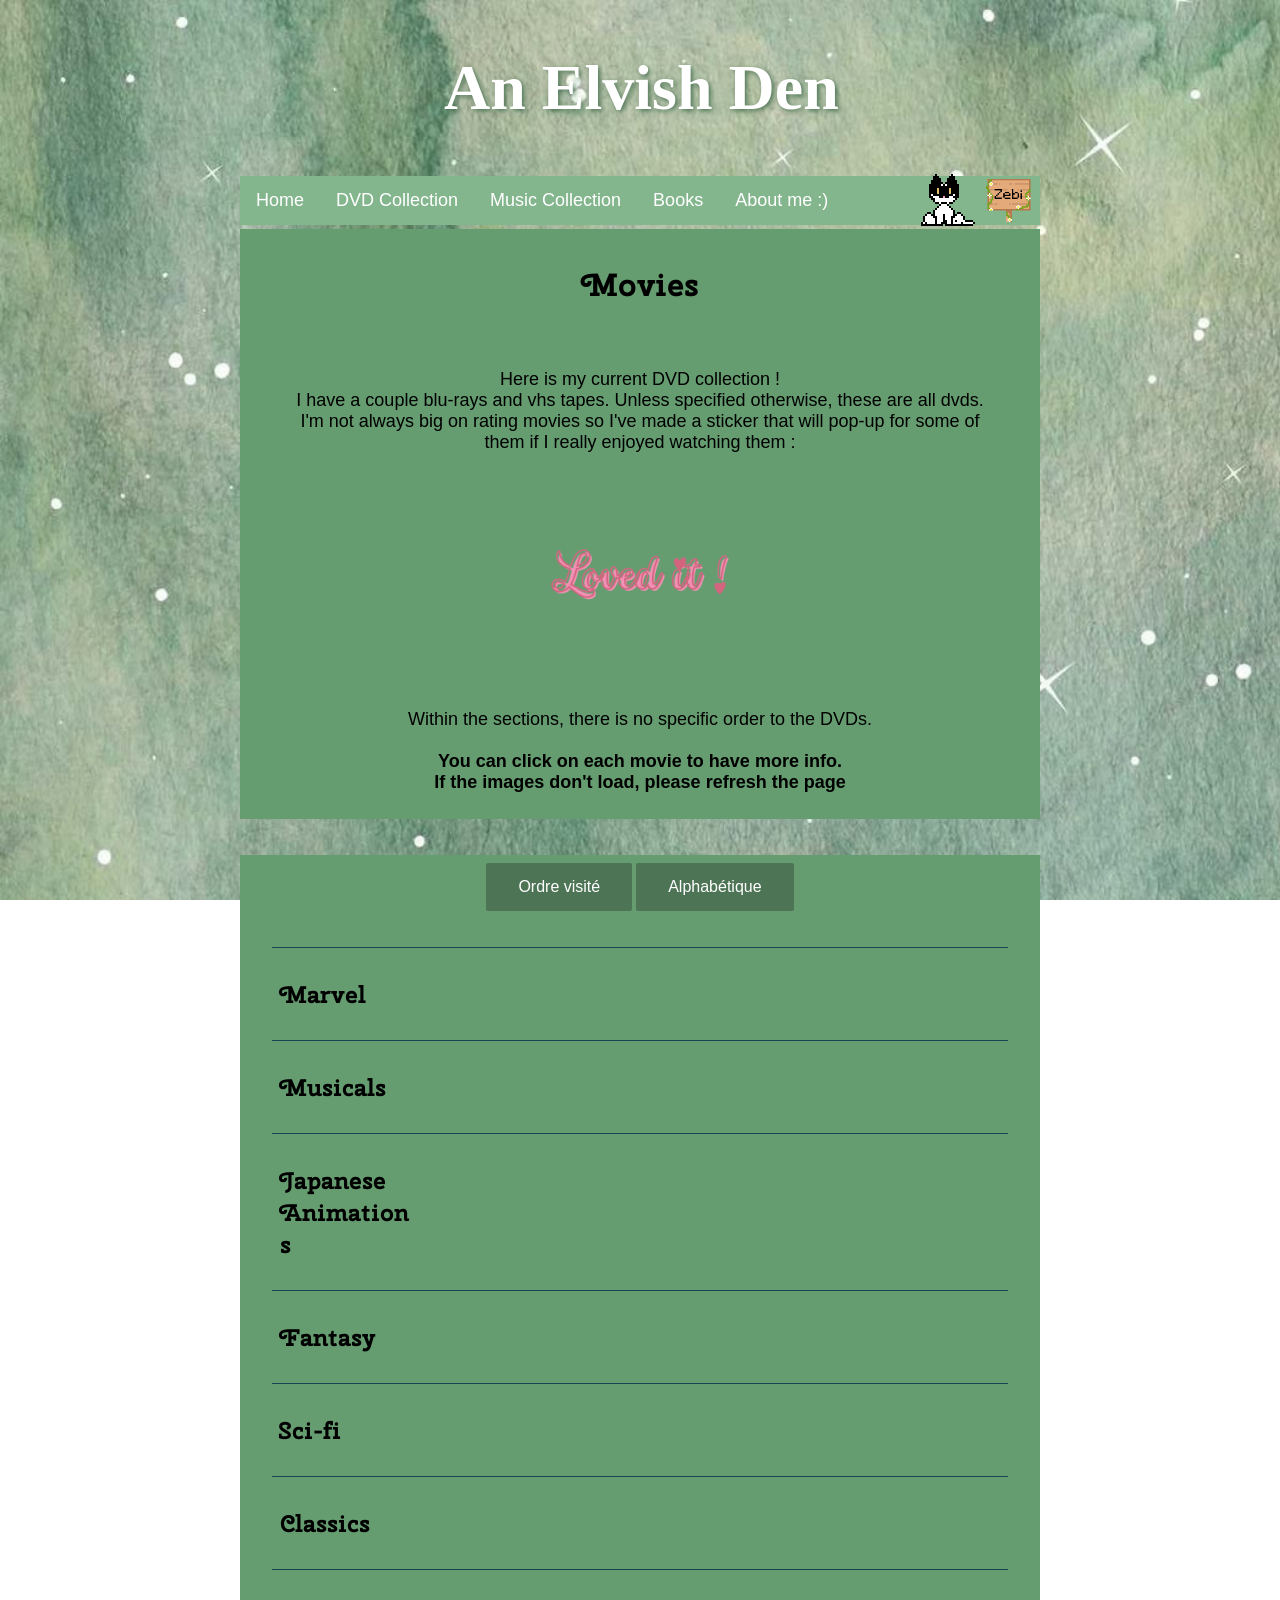
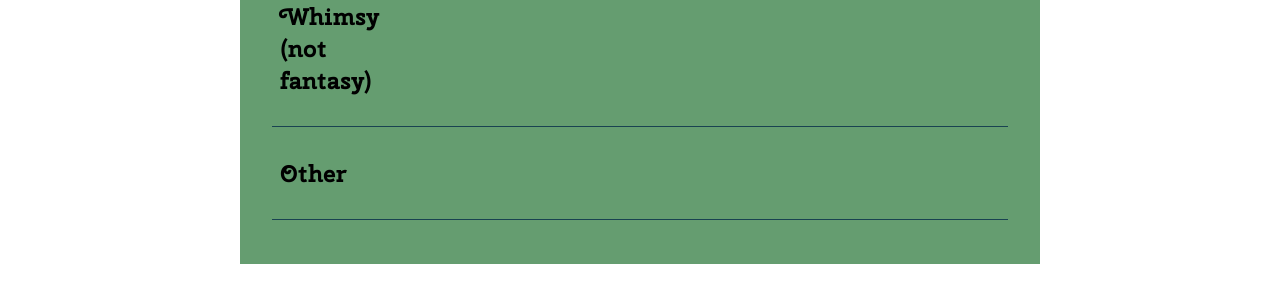
<file: dvd_collection/movies.html>
<!DOCTYPE html>

<html>
<head>

<link rel="stylesheet" href="../styles/styles.css">

</head>
<body>

<div class="header">
    <a href="../index.html" class="site_name"><h1>An Elvish Den</h1></a>
</div>

<nav class="menu">
  <ul>

    <li><a href="../index.html">Home</a></li>

    <li class="dropdown">
      <a href="../dvd_collection/index.html" class="dropbtn">DVD Collection</a>
      <div class="dropdown-content">
        <a href="../dvd_collection/movies.html">Movies</a>
        <a href="../dvd_collection/shows.html">TV shows</a>
      </div>
    </li>

    <li><a href="../music.html" class="dropbtn">Music Collection</a></li>

    <li><a href="../books.html" class="dropbtn">Books</a></li>

    <li><a href="../about.html" class="dropbtn">About me :)</a></li>

    <img src="../images/sign.png" class="sign">
  </ul>
</nav>

<main>
    <section>
        <div>
            <h2>Movies</h2><br>
            <p>Here is my current DVD collection !<br>
              I have a couple blu-rays and vhs tapes. Unless specified otherwise, these are all dvds.<br>
              I'm not always big on rating movies so I've made a sticker that will pop-up for some of them if I really enjoyed watching them :</p>
            <img src="../images/books/loved_it.png" alt="Loved it !" class="rating"><br>
            <p>Within the sections, there is no specific order to the DVDs.<br><br>
            <b>You can click on each movie to have more info.<br>If the images don't load, please refresh the page</b></p>             
        </div>
    </section>
    <br><br>

    <section class="dvd_section">

<!--Boutons de tri-->
    <div>
      <button onclick="sortTable('original')">Ordre visité</button>
      <button onclick="sortTable('alpha')">Alphabétique</button>
    </div>
    <br><br>

      <!-- Tableau -->
    <table class="table_dvd">
      
    <tbody>
      <!-- Header 1 -->
      <tr class="accordion-header" onclick="toggleRow('row1')">
        <td class="td_dvd"><h3>Marvel</h3></td>
        <td class="td_dvd"></td>
        <td class="td_dvd"></td>
        <td class="td_dvd"></td>
        <td class="td_dvd"></td>
      </tr>
      <!-- Content 1 -->
      <tr id="row1" class="accordion-content">
        <td colspan="5">
          <p>I'm a big Marvel fan ! I read comic here and there.</p>
          
          <img src="../images/movie_poster/spiderman_1.png" alt="Spider-Man 1" class="movie_poster" data-caption="Spider-Man 1" data-description-id="desc-spiderman1">
          <template id="desc-spiderman1">

            <div data-slot="right">
              <p><i>Released : 2002<br><br>Run time : 2h 1m</i></p>
            </div>

            <div data-slot="description">
              <p>A shy teenager is bitten by a genetically modified spider and uses his new spider-like abilities to fight injustice as a masked superhero.</p>
              <h3>Notes</h3>
              <p></p>            
            </div>
          </template>
          
          <img src="../images/movie_poster/spiderman_2.png" alt="Spider-Man 2" class="movie_poster" data-caption="Spider-Man 2" data-description-id="desc-spiderman2">
          <template id="desc-spiderman2">

            <div data-slot="right">
              <p><i>Released : 2004<br><br>Run time : 2h 7m</i></p>
            </div>

            <div data-slot="description">
              <p>Peter Parker is beset with troubles in his failing personal life as he battles a former brilliant scientist named Otto Octavius.</p>
              <h3>Notes</h3>
              <p></p>            
            </div>
          </template>          
          
          <img src="../images/movie_poster/spiderman_3.jpg" alt="Spider-Man 3" class="movie_poster" data-caption="Spider-Man 3" data-description-id="desc-spiderman3">
          <template id="desc-spiderman3">

            <div data-slot="right">
              <p><i>Released : 2007<br><br>Run time : 2h 19m</i></p>
            </div>

            <div data-slot="description">
              <p>A strange black entity from another world bonds with Peter Parker and causes inner turmoil as he contends with new villains, temptations, and revenge.</p>
              <h3>Notes</h3>
              <p></p>            
            </div>
          </template>          
          
          <img src="../images/movie_poster/captain_america_the_first_avenger.jpg" alt="Captain America The First Avenger" class="movie_poster" data-caption="Captain America The First Avenger" data-description-id="desc-firstavenger">
          <template id="desc-firstavenger">

            <div data-slot="author">Blu-ray</div>

            <div data-slot="right">
              <p><i>Released : 2011<br><br>Run time : 2h 4m</i></p>
            </div>

            <div data-slot="description">
              <p>Steve Rogers, a rejected military soldier, transforms into Captain America after taking a dose of a "Super-Soldier serum". But being Captain America comes at a price as he attempts to take down a warmonger and a terrorist organization.</p>
              <h3>Notes</h3>
              <p></p>            
            </div>
          </template>
  
          <img src="../images/movie_poster/ironman_1.jpg" alt="Iron Man" class="movie_poster" data-caption="Iron Man" data-description-id="desc-ironman1">
          <template id="desc-ironman1">

            <div data-slot="right">
              <p><i>Released : 2008<br><br>Run time : 2h 6m</i></p>
            </div>

            <div data-slot="description">
              <p>After being held captive in an Afghan cave, billionaire engineer Tony Stark creates a unique weaponized suit of armor to fight evil.</p>
              <h3>Notes</h3>
              <p></p>            
            </div>
          </template>

          <img src="../images/movie_poster/hulk.jpg" alt="Hulk" class="movie_poster" data-caption="Hulk" data-description-id="desc-hulk">          
          <template id="desc-hulk">

            <div data-slot="right">
              <p><i>Released : 2003<br><br>Run time : 2h 18m</i></p>
            </div>

            <div data-slot="description">
              <p>Bruce Banner, a genetics researcher with a tragic past, suffers a lab accident that makes him transform into a raging, giant green monster when angered, making him a target of forces seeking to abuse his power.</p>
              <h3>Notes</h3>
              <p></p>            
            </div>
          </template>

          <img src="../images/movie_poster/ironman_2.jpg" alt="Iron Man 2" class="movie_poster" data-caption="Iron Man 2" data-description-id="desc-ironman2">
          <template id="desc-ironman2">

            <div data-slot="right">
              <p><i>Released : 2010<br><br>Run time : 2h 4m</i></p>
            </div>

            <div data-slot="description">
              <p>With the world now aware of his identity as Iron Man, Tony Stark must contend with both his declining health and a vengeful madman with ties to his father's legacy.</p>
              <h3>Notes</h3>
              <p></p>            
            </div>
          </template>

          <img src="../images/movie_poster/thor.jpg" alt="Thor" class="movie_poster" data-caption="Thor" data-description-id="desc-thor">
          <template id="desc-thor">

            <div data-slot="right">
              <p><i>Released : 2011<br><br>Run time : 1h 55m</i></p>
            </div>

            <div data-slot="description">
              <p>The powerful but arrogant god Thor is cast out of Asgard to live amongst humans in Midgard (Earth), where he soon becomes one of their finest defenders.</p>
              <h3>Notes</h3>
              <p></p>            
            </div>
          </template>          
          
          <img src="../images/movie_poster/avengers.jpg" alt="The Avengers" class="movie_poster" data-caption="The Avengers" data-description-id="desc-avengers">
          <template id="desc-avengers">

            <div data-slot="right">
              <p><i>Released : 2012<br><br>Run time : 2h 23m</i></p>
            </div>

            <div data-slot="description">
              <p>Earth's mightiest heroes must come together and learn to fight as a team if they are going to stop the mischievous Loki and his alien army from enslaving humanity.</p>
              <h3>Notes</h3>
              <p></p>            
            </div>
          </template>          
          
          <img src="../images/movie_poster/ironman_3.jpg" alt="Iron Man 3" class="movie_poster" data-caption="Iron Man 3" data-description-id="desc-ironman3">
          <template id="desc-ironman3">

            <div data-slot="right">
              <p><i>Released : 2013<br><br>Run time : 2h 10m</i></p>
            </div>

            <div data-slot="description">
              <p>When Tony Stark's world is torn apart by a formidable terrorist called the Mandarin, he starts an odyssey of rebuilding and retribution.</p>
              <h3>Notes</h3>
              <p></p>            
            </div>
          </template>          
          
          <img src="../images/movie_poster/thor_dark_world.jpg" alt="Thor : The Dark World" class="movie_poster" data-caption="Thor : The Dark World" data-description-id="desc-darkworld">
          <template id="desc-darkworld">

            <div data-slot="right">
              <p><i>Released : 2013<br><br>Run time : 1h 52m</i></p>
            </div>

            <div data-slot="description">
              <p>When the Dark Elves attempt to plunge the universe into darkness, Thor must embark on a perilous and personal journey that will reunite him with Doctor Jane Foster.</p>
              <h3>Notes</h3>
              <p></p>            
            </div>
          </template> 
          
          <img src="../images/movie_poster/ragnarok.jpg" alt="Thor: Ragnarok" class="movie_poster" data-caption="Thor: Ragnarok" data-description-id="desc-ragnarok">
          <template id="desc-ragnarok">

            <div data-slot="banner">
              <img src="../images/books/loved_it.png" alt="Loved it !">
            </div>
            
            <div data-slot="right">
              <p><i>Released : 2017<br><br>Run time : 2h 10m</i></p>
            </div>

            <div data-slot="description">
              <p>Imprisoned on the planet Sakaar, Thor must race against time to return to Asgard and stop Ragnarök, the destruction of his world, at the hands of the powerful and ruthless villain Hela.</p>
              <h3>Notes</h3>
              <p></p>            
            </div>
          </template>
          
          <img src="../images/movie_poster/captain_america_winter_soldier.jpg" alt="Captain America : The Winter Soldier" class="movie_poster" data-caption="Captain America : The Winter Soldier" data-description-id="desc-wintersoldier">
          <template id="desc-wintersoldier">

            <div data-slot="right">
              <p><i>Released : 2014<br><br>Run time : 2h 16m</i></p>
            </div>

            <div data-slot="description">
              <p>As Steve Rogers struggles to embrace his role in the modern world, he teams up with a fellow Avenger and S.H.I.E.L.D agent, Black Widow, to battle a new threat from history: an assassin known as the Winter Soldier.</p>
              <h3>Notes</h3>
              <p></p>            
            </div>
          </template>          
          
          <img src="../images/movie_poster/avengers_age_of_ultron.png" alt="Avengers Age of Ultron" class="movie_poster" data-caption="Avengers : Age of Ultron" data-description-id="desc-ultron">
          <template id="desc-ultron">

            <div data-slot="author">Steelbook blu-ray and dvd discs</div>

            <div data-slot="right">
              <p><i>Released : 2015<br><br>Run time : 2h 21m</i></p>
            </div>

            <div data-slot="description">
              <p>When Tony Stark and Bruce Banner try to jump-start a dormant peacekeeping program called Ultron, things go horribly wrong and it's up to Earth's mightiest heroes to stop the villainous Ultron from enacting his terrible plan.</p>
              <h3>Notes</h3>
              <p></p>            
            </div>
          </template>  
          
          <img src="../images/movie_poster/civil_war.jpg" alt="Captain America: Civil War" class="movie_poster" data-caption="Captain America: Civil War" data-description-id="desc-civil">
          <template id="desc-civil">

            <div data-slot="right">
              <p><i>Released : 2016<br><br>Run time : 2h 28m</i></p>
            </div>

            <div data-slot="description">
              <p>Political involvement in the Avengers' affairs causes a rift between Captain America and Iron Man.</p>
              <h3>Notes</h3>
              <p></p>            
            </div>
          </template>
          
          <img src="../images/movie_poster/antman.jpg" alt="Ant-Man" class="movie_poster" data-caption="Ant-Man" data-description-id="desc-antman">
          <template id="desc-antman">

            <div data-slot="right">
              <p><i>Released : 2015<br><br>Run time : 1h 57m</i></p>
            </div>

            <div data-slot="description">
              <p>Armed with a super-suit with the astonishing ability to shrink in scale but increase in strength, cat burglar Scott Lang must embrace his inner hero and help his mentor, Dr. Hank Pym, pull off a plan that will save the world.</p>
              <h3>Notes</h3>
              <p></p>            
            </div>
          </template>          
          
          <img src="../images/movie_poster/avengers_infinity_war.jpg" alt="Avengers Infinity War" class="movie_poster" data-caption="Avengers Infinity War" data-description-id="desc-infinitywar">
          <template id="desc-infinitywar">

            <div data-slot="right">
              <p><i>Released : 2018<br><br>Run time : 2h 29m</i></p>
            </div>

            <div data-slot="description">
              <p>The Avengers and their allies must be willing to sacrifice all in an attempt to defeat the powerful Thanos before his blitz of devastation and ruin puts an end to the universe.</p>
              <h3>Notes</h3>
              <p></p>            
            </div>
          </template>          
          
          <img src="../images/movie_poster/avengers_endgame.jpg" alt="Avengers Endgame" class="movie_poster" data-caption="Avengers Endgame" data-description-id="desc-endgame">
          <template id="desc-endgame">

            <div data-slot="right">
              <p><i>Released : 2019<br><br>Run time : 3h 1m</i></p>
            </div>

            <div data-slot="description">
              <p>After the devastating events of Avengers: Infinity War (2018), the universe is in ruins. With the help of remaining allies, the Avengers assemble once more in order to reverse Thanos' actions and restore balance to the universe.</p>
              <h3>Notes</h3>
              <p></p>            
            </div>
          </template>          
          
          <img src="../images/movie_poster/spiderman_no_way_home.jpg" alt="Spider-Man No Way Home" class="movie_poster" data-caption="Spider-Man No Way Home" data-description-id="desc-nowayhome">
          <template id="desc-nowayhome">

            <div data-slot="right">
              <p><i>Released : 2021<br><br>Run time : 2h 28m</i></p>
            </div>

            <div data-slot="description">
              <p>Peter Parker turns to Doctor Strange after his identity destroys the life he knows, but a magical mistake draws powerful outsiders into his world and forces him to confront what being Spider-Man really means.</p>
              <h3>Notes</h3>
              <p></p>            
            </div>
          </template> 
          
          <img src="../images/movie_poster/multiverse.jpg" alt="Doctor Strange in the Multiverse of Madness" class="movie_poster" data-caption="Doctor Strange in the Multiverse of Madness" data-description-id="desc-multiverse">
          <template id="desc-multiverse">

            <div data-slot="right">
              <p><i>Released : 2022<br><br>Run time : 2h 6m</i></p>
            </div>

            <div data-slot="description">
              <p>Doctor Strange teams up with a mysterious teenage girl who can travel across multiverses, to battle other-universe versions of himself which threaten to wipe out the multiverse. They seek help from the Scarlet Witch, Wong and others.</p>
              <h3>Notes</h3>
              <p></p>            
            </div>
          </template> 
          
          <img src="../images/movie_poster/thunderbolts.jpg" alt="Thunderbolts*" class="movie_poster" data-caption="Thunderbolts*" data-description-id="desc-thunderbolts">
          <template id="desc-thunderbolts">

            <div data-slot="right">
              <p><i>Released : 2025<br><br>Run time : 2h 7m</i></p>
            </div>

            <div data-slot="description">
              <p>After finding themselves ensnared in a death trap, an unconventional team of antiheroes must go on a dangerous mission that will force them to confront the darkest corners of their pasts.</p>
              <h3>Notes</h3>
              <p></p>            
            </div>
          </template>          
          
          <img src="../images/movie_poster/fantastic_4.jpg" alt="Fantastic 4" class="movie_poster" data-caption="Fantastic 4" data-description-id="desc-tower">
          <template id="desc-tower">

            <div data-slot="right">
              <p><i>Released : 2005<br><br>Run time : 1h 46m</i></p>
            </div>

            <div data-slot="description">
              <p>A group of astronauts gain superpowers after a cosmic radiation exposure and must use them to oppose the plans of their enemy, Doctor Victor Von Doom.</p>
              <h3>Notes</h3>
              <p></p>            
            </div>
          </template>

          <br><br>

          <img src="../images/movie_poster/xmen_1.png" alt="X-Men" class="movie_poster" data-caption="X-Men" data-description-id="desc-xmen1">
          <template id="desc-xmen1">

            <div data-slot="banner">
              <img src="../images/books/loved_it.png" alt="Loved it !">
            </div>

            <div data-slot="right">
              <p><i>Released : 2000<br><br>Run time : 1h 44m</i></p>
            </div>

            <div data-slot="description">
              <p>In a world where mutants (evolved super-powered humans) exist and are discriminated against, two groups form for an inevitable clash: the supremacist Brotherhood, and the pacifist X-Men.</p>
              <h3>Notes</h3>
              <p></p>            
            </div>
          </template>         
          
          <img src="../images/movie_poster/xmen_2.jpg" alt="X2" class="movie_poster" data-caption="X2" data-description-id="desc-xmen2">
          <template id="desc-xmen2">

            <div data-slot="banner">
              <img src="../images/books/loved_it.png" alt="Loved it !">
            </div>

            <div data-slot="right">
              <p><i>Released : 2003<br><br>Run time : 2h 14m</i></p>
            </div>

            <div data-slot="description">
              <p>When anti-mutant Colonel William Stryker kidnaps Professor X and attacks his school, the X-Men must ally with their archenemy Magneto to stop him.</p>
              <h3>Notes</h3>
              <p></p>            
            </div>
          </template>          
          
          <img src="../images/movie_poster/xmen_last_stand.jpg" alt="X-Men : The Last Stand" class="movie_poster" data-caption="X-Men : The Last Stand" data-description-id="desc-laststand">
          <template id="desc-laststand">

            <div data-slot="right">
              <p><i>Released : 2006<br><br>Run time : 1h 44m</i></p>
            </div>

            <div data-slot="description">
              <p>The human government develops a cure for mutations, and Jean Grey becomes a darker uncontrollable persona called the Phoenix who allies with Magneto, causing escalation into an all-out battle for the X-Men.</p>
              <h3>Notes</h3>
              <p></p>            
            </div>
          </template>  
          
          <br><br>
          
          <img src="../images/movie_poster/xmen_first_class.jpg" alt="X-Men First Class" class="movie_poster" data-caption="X-Men First Class" data-description-id="desc-firstclass">
          <template id="desc-firstclass">

            <div data-slot="banner">
              <img src="../images/books/loved_it.png" alt="Loved it !">
            </div>

            <div data-slot="right">
              <p><i>Released : 2011<br><br>Run time : 2h 11m</i></p>
            </div>

            <div data-slot="description">
              <p>In the 1960s, superpowered humans Charles Xavier and Erik Lehnsherr work together to find others like them, but Erik's vengeful pursuit of an ambitious mutant who ruined his life causes a schism to divide them.</p>
              <h3>Notes</h3>
              <p></p>            
            </div>
          </template>          
          
          <img src="../images/movie_poster/xmen_days_of_future_past.jpg" alt="X-Men : Days of Future Past" class="movie_poster" data-caption="X-Men : Days of Future Past" data-description-id="desc-futurepast">
          <template id="desc-futurepast">

            <div data-slot="banner">
              <img src="../images/books/loved_it.png" alt="Loved it !">
            </div>

            <div data-slot="right">
              <p><i>Released : 2014<br><br>Run time : 2h 12m</i></p>
            </div>

            <div data-slot="description">
              <p>The X-Men send Wolverine to the past in a desperate effort to change history and prevent an event that results in doom for both humans and mutants.</p>
              <h3>Notes</h3>
              <p></p>            
            </div>
          </template>          
          
          <img src="../images/movie_poster/xmen_apocalypse.png" alt="X-Men Apocalypse" class="movie_poster" data-caption="X-Men Apocalypse" data-description-id="desc-apocalypse">
          <template id="desc-apocalypse">

            <div data-slot="right">
              <p><i>Released : 2016<br><br>Run time : 2h 24m</i></p>
            </div>

            <div data-slot="description">
              <p>In the 1980s, the X-Men must defeat an ancient all-powerful mutant, En Sabah Nur, who intends to thrive by bringing destruction to the world.</p>
              <h3>Notes</h3>
              <p></p>            
            </div>
          </template>          
          
          <img src="../images/movie_poster/xmen_dark_phoenix.png" alt="X-Men : Dark Phoenix" class="movie_poster" data-caption="X-Men : Dark Phoenix" data-description-id="desc-darkphoenix">
          <template id="desc-darkphoenix">

            <div data-slot="right">
              <p><i>Released : 2019<br><br>Run time : 1h 54m</i></p>
            </div>

            <div data-slot="description">
              <p>Jean Grey begins to develop incredible powers that corrupt and turn her into a Dark Phoenix, causing the X-Men to have to decide if her life is worth more than all of humanity.

</p>
              <h3>Notes</h3>
              <p></p>            
            </div>
          </template> 
        
        </td>
      </tr>
      
      <!-- Header 2 -->
      <tr class="accordion-header" onclick="toggleRow('row2')">
        <td class="td_dvd"><h3>Musicals</h3></td>
        <td class="td_dvd"></td>
        <td class="td_dvd"></td>
        <td class="td_dvd"></td>
        <td class="td_dvd"></td>
      </tr>
      <!-- Content 2 -->
      <tr id="row2" class="accordion-content">
        <td colspan="5">
          <p>When I was a kid, I hated black and white movies and was indifferent to live action musicals. But at some point that changed.<br>
            I love musicals now ! More so the charm the older ones have. But it's nearly impossible to find unproblematic ones... So I watch them with a certain detachment lol.</p>
          
          <img src="../images/movie_poster/dream_factory.jpg" alt="Classic Musicals from the Dream Factory Volume 2" class="movie_poster" data-caption="Classic Musicals from the Dream Factory Volume 2" data-description-id="desc-dream">
          <template id="desc-dream">

            <div data-slot="right">
              <p><i>Released : 2007<br><br>Run time : -</i></p>
            </div>

            <div data-slot="description">
              <h3></h3>
              <p><b>The Pirate (1948) : </b>A girl is engaged to the local rich man, but meanwhile she has dreams about the legendary pirate Macoco. A traveling singer falls in love with her and to impress her he poses as the pirate.<br><br>
                <b>Words and Music (1948) : </b>Musical biography chronicling the songwriting partnership of Richard Rodgers and Lorenz Hart.<br><br>
                <b>That's Dancing (1985) : </b>The history of dance depicted on film featuring a compilation of some of Hollywood's greatest dance numbers.<br><br>
                <b>That Midnight Kiss (1949) : </b>A singing truck driver battles snobbery to become a star.<br><br>
                <b>The Toast of New Orleans (1950) : </b>A snooty opera singer meets a rough-and-tumble singing fisherman in the Louisiana bayous. Her agent lures him away to New Orleans to teach him how to sing opera, but comes to regret this decision when the two singers fall in love.<br><br>
                <b>Royal Wedding (1951) : </b>A brother and sister dance act encounter challenges and romance when booked in London during the Royal Wedding.<br><br>
                <b>The Belle of New York (1952) : </b>Playboy Charlie Hill meets beautiful Angela Bonfils, a mission house worker in the Bowery. He genuinely falls in love, so, dedicated to winning her over, Charlie cleans up his act and even gets a job as a driver to impress her.
              </p>
              <h3>Notes</h3>
              <p>Bought at a local flea market.</p>            
            </div>
          </template> 

          <img src="../images/movie_poster/phantom_of_the_opera.jpg" alt="The Phantom of the Opera" class="movie_poster" data-caption="The Phantom of the Opera" data-description-id="desc-opera">
          <template id="desc-opera">

            <div data-slot="right">
              <p><i>Released : 2004<br><br>Run time : 2h 23m</i></p>
            </div>

            <div data-slot="description">
              <p>A young soprano becomes the obsession of a disfigured and murderous musical genius who lives beneath the Paris Opéra House.</p>
              <h3>Notes</h3>
              <p></p>            
            </div>
          </template>

          <img src="../images/movie_poster/bugsy_malone.png" alt="Bugsy Malone" class="movie_poster" data-caption="Bugsy Malone" data-description-id="desc-bugsy">
          <template id="desc-bugsy">

            <div data-slot="right">
              <p><i>Released : 1976<br><br>Run time : 1h 33m</i></p>
            </div>

            <div data-slot="description">
              <p>The classic gangster story of Bugsy Malone told with an all-child cast. The rise of Bugsy Malone and the battle for power between gangsters Fat Sam and Dandy Dan.</p>
              <h3>Notes</h3>
              <p>I loved this movie so much when I was a kid ! I loved that they used pies to attack each other and the songs are really good. My favourite was always "Down and Out" for some reason.<br>Rewatching this movie now made me realise most of the time when the kids would sing, they were dubbed by adults which is hilarious ! I hadn't noticed when I was younger haha.</p>            
            </div>
          </template>

          <img src="../images/movie_poster/roi_soleil.jpg" alt="Roi Soleil" class="movie_poster" data-caption="Le roi soleil" data-description-id="desc-roisoleil">
          <template id="desc-roisoleil">

            <div data-slot="right">
              <p><i>Released : 2006<br><br>Run time : 2h 5m</i></p>
            </div>

            <div data-slot="description">
              <p>Le Roi Soleil is a French musical about the life of Louis XIV. It premiered on 22 September 2005 at the Palais des Sports in Paris.</p>
              <h3>Notes</h3>
              <p></p>            
            </div>
          </template>

          <img src="../images/movie_poster/moulin_rouge.jpg" alt="Moulin Rouge" class="movie_poster" data-caption="Moulin Rouge" data-description-id="desc-moulin">
          <template id="desc-moulin">

            <div data-slot="right">
              <p><i>Released : 2001<br><br>Run time : 2h 7m</i></p>
            </div>

            <div data-slot="description">
              <p>A poor Bohemian poet in 1890s Paris falls for a beautiful courtesan and nightclub star coveted by a jealous duke.</p>
              <h3>Notes</h3>
              <p></p>            
            </div>
          </template>

          <img src="../images/movie_poster/grease.png" alt="Grease" class="movie_poster" data-caption="Grease" data-description-id="desc-grease">
          <template id="desc-grease">

            <div data-slot="banner">
              <img src="../images/books/loved_it.png" alt="Loved it !">
            </div>

            <div data-slot="right">
              <p><i>Released : 1978<br><br>Run time : 1h 50m</i></p>
            </div>

            <div data-slot="description">
              <p>Good girl Sandy Olsson and greaser Danny Zuko fell in love over the summer. When they unexpectedly discover they're now in the same high school, will they be able to rekindle their romance?</p>
              <h3>Notes</h3>
              <p>Grease is a childhood movie for me. The opening never fails to drown me in nostalgia. My favourite song has always been "Greased Lightnin'" but they're all soooo good !</p>            
            </div>
          </template>

          <img src="../images/movie_poster/beetlejuice.jpg" alt="Beetlejuice" class="movie_poster" data-caption="Beetlejuice" data-description-id="desc-beetlejuice">
          <template id="desc-beetlejuice">

            <div data-slot="right">
              <p><i>Released : 1988<br><br>Run time : 1h 32m</i></p>
            </div>

            <div data-slot="description">
              <p>The spirits of a deceased couple are harassed by an unbearable family that has moved into their home, and hire a malicious spirit to drive them out.</p>
              <h3>Notes</h3>
              <p></p>            
            </div>
          </template>

          <img src="../images/movie_poster/singin_in_the_rain.jpg" alt="Singin' in the Rain" class="movie_poster" data-caption="Singin' in the Rain" data-description-id="desc-rain">
          <template id="desc-rain">

            <div data-slot="banner">
              <img src="../images/books/loved_it.png" alt="Loved it !">
            </div>

            <div data-slot="right">
              <p><i>Released : 1952<br><br>Run time : 1h 43m</i></p>
            </div>

            <div data-slot="description">
              <p>I love this movie so so much ! The songs are just incredible :)</p>
              <h3>Notes</h3>
              <p></p>            
            </div>
          </template>

          <img src="../images/movie_poster/west_side_story_1.jpg" alt="West Side Story" class="movie_poster" data-caption="West Side Story" data-description-id="desc-wss">
          <template id="desc-wss">

            <div data-slot="banner">
              <img src="../images/books/loved_it.png" alt="Loved it !">
            </div>

            <div data-slot="right">
              <p><i>Released : 1961<br><br>Run time : 2h 33m</i></p>
            </div>

            <div data-slot="description">
              <h3>Yes, I have multiple copies of this movie</h3>
              <p>Two youngsters from rival New York City gangs fall in love, but tensions between their respective friends build toward tragedy.</p>
              <h3>Notes</h3>
              <p>Now for some reason I'm completely obsessed with this movie. I've lost count of the times I’ve rewatched it.
                <br><br>The first time I watched it, I didn't like it very much. I found it goofy to see gangs dance with ballet-like moves in the middle of the street. But in the upcoming days, as I thought again and again about the movie, I somehow started loving it !
                <br><br>I was lucky enough to go see the actual musical a couple years ago. Listening to the songs live was just something else.
                <br><br>Now this is an obviously old movie that unsuprisingly has some stuff in it that is no longer considered "ok". I'm not even a big fan of the love story (which is basically the whole plot). So why do I like it ? I have no idea. What I do know is I did a bunch of research on all the actors and found out that there were some of them that played in the original 1957 production of West Side Story.
                <br><br>Anyways, I could go on for hours so I'll stop here !</p>            
            </div>
          </template>

          <img src="../images/movie_poster/west_side_story_2.png" alt="West Side Story" class="movie_poster" data-caption="West Side Story" data-description-id="desc-wss">

          <img src="../images/movie_poster/till_the_clouds_roll_by.png" alt="'till the Clouds Roll By" class="movie_poster" data-caption="'till the Clouds Roll By" data-description-id="desc-clouds">
          <template id="desc-clouds">

            <div data-slot="right">
              <p><i>Released : 1946<br><br>Run time : 2h 12m</i></p>
            </div>

            <div data-slot="description">
              <p>Songwriter and Broadway pioneer Jerome Kern is unable to find immediate success in the U.S. He sought recognition abroad. He journeyed to England where his dreams of success became real and where he met his future wife Eva Leale.</p>
              <h3>Notes</h3>
              <p></p>            
            </div>
          </template>

          <img src="../images/movie_poster/my_sister_eileen.png" alt="My Sister Eileen" class="movie_poster" data-caption="My Sister Eileen" data-description-id="desc-eileen">
          <template id="desc-eileen">

            <div data-slot="right">
              <p><i>Released : 1955<br><br>Run time : 1h 48m</i></p>
            </div>

            <div data-slot="description">
              <p>After submitting a story of her beautiful sister, a woman assumes her identity to maintain the attention of a playboy publisher.</p>
              <h3>Notes</h3>
              <p>This was a hard dvd to find.</p>            
            </div>
          </template>

          <img src="../images/movie_poster/mary_poppins.jpg" alt="Mary Poppins" class="movie_poster" data-caption="Mary Poppins" data-description-id="desc-poppins">
          <template id="desc-poppins">

            <div data-slot="banner">
              <img src="../images/books/loved_it.png" alt="Loved it !">
            </div>

            <div data-slot="right">
              <p><i>Released : 1964<br><br>Run time : 2h 19m</i></p>
            </div>

            <div data-slot="description">
              <p>In turn of the century London, a magical nanny employs music and adventure to help two neglected children become closer to their father.</p>
              <h3>Notes</h3>
              <p>A classic of my childhood like many people around the world ! Although, I haven't rewatched it since then, the nostalgia would just destroy me.</p>            
            </div>
          </template>

          <img src="../images/movie_poster/the_pajama_game.jpg" alt="The Pajama Game" class="movie_poster" data-caption="The Pajama Game" data-description-id="desc-pajama">
          <template id="desc-pajama">

            <div data-slot="right">
              <p><i>Released : 1957<br><br>Run time :1h 41m </i></p>
            </div>

            <div data-slot="description">
              <p>An Iowa pajama factory worker falls in love with an affable superintendent who was hired by the factory boss to deny the workers' demand for a pay raise.</p>
              <h3>Notes</h3>
              <p></p>            
            </div>
          </template>

          <img src="../images/movie_poster/comedies_musicales.png" alt="Comédies Musicales" class="movie_poster" data-caption="Comédies Musicales" data-description-id="desc-musicales">
          <template id="desc-musicales">

            <div data-slot="right">
              <p><i>Released : 2021<br><br>Run time : -</i></p>
            </div>

            <div data-slot="description">
              <h3>Compilation of 16 classic musicals</h3>
              <p><b>An American in Paris (1951) : </b>Three friends struggle to find work in Paris. Things become more complicated when two of them fall in love with the same woman.<br><br>
                <b>Brigadoon (1954) : </b>Two Americans on a hunting trip in Scotland become lost. They encounter a small village not on the map, Brigadoon, in which people harbor a mysterious secret and behave as if they were still living 200 years in the past.<br><br>       
                <b>The Barkleys of Broadway (1949) : </b>A married musical team splits up so the wife can become a serious actress.<br><br>
                <b>A Star Is Born (1954) : </b>A fading matinee idol helps a young singer and actress find fame, even as age and alcoholism send his own career on a downward spiral.<br><br>                
                <b>The Wizard of Oz (1939) : </b>Young Dorothy Gale and her dog Toto are swept away by a tornado from their Kansas farm to the magical Land of Oz and embark on a quest with three new friends to see the Wizard, who can return her to her home and fulfill the others' wishes.<br><br>
                <b>Singin' in the Rain (1952) : </b>When Hollywood's silent era gives way to talkies, a dashing screen idol and a gifted newcomer navigate romance, rivalry, and the comic chaos of reinventing the movies.<br><br>
                <b>The Band Wagon (1953) : </b>An aging movie star uncertain of his future teams up with a top ballerina to headline a new Broadway musical, but the pretentiously artistic goals of its director threaten to change it beyond recognition.<br><br>
                <b>Meet Me in St. Louis (1944) : </b>Young love and childish fears highlight a year in the life of a turn-of-the-century family in St. Louis, and their pending move to New York.<br><br>
                <b>Easter Parade (1948) : </b>A nightclub performer hires a naive chorus girl to become his new dance partner to make his former partner jealous and to prove he can make any partner a star.<br><br>
                <b>High Society (1956) : </b>With socialite Tracy Lord about to remarry, her ex-husband - with the help of a sympathetic reporter - has 48 hours to convince her that she really still loves him.<br><br>
                <b>West Side Story (1961) : </b>Two youngsters from rival New York City gangs fall in love, but tensions between their respective friends build toward tragedy.<br><br>
                <b>Little Shop of Horrors (1986) : </b>A nerdy florist finds his chance for success and romance with the help of a giant man-eating plant who demands to be fed.<br><br>
                <b>Seven Brides for Seven Brothers (1954) : </b>When a backwoodsman in 1850s Oregon brings a wife home to his farm, his six brothers decide that they want to get married too, whether the women are willing or not.<br><br>
                <b>Finian's Rainbow (1968) : </b>An Irish immigrant and his daughter move into a town in the American South with a magical crock of gold that will change people's lives, including a struggling farmer and African American citizens threatened by a bigoted politician.<br><br>
                <b>Victor/Victoria (1982) : </b>A struggling female soprano in 1934 Paris finally finds work after posing as a female impersonator, but it complicates her personal life when a visiting Chicago gangster finds himself inexplicably attracted to the seemingly male performer.<br><br>
                <b>The Great Ziegfeld (1936) : </b>The ups and downs of Florenz Ziegfeld Jr., famed producer of extravagant stage revues, are portrayed.<br><br>
              </p>              
              <h3>Notes</h3>
              <p></p>            
            </div>
          </template>

          <img src="../images/movie_poster/pirates_of_penzance.png" alt="The Pirates of Penzance" class="movie_poster" data-caption="The Pirates of Penzance" data-description-id="desc-penzance">
          <template id="desc-penzance">

            <div data-slot="author">VHS</div>

            <div data-slot="right">
              <p><i>Released : 1983<br><br>Run time : 1h 52m</i></p>
            </div>

            <div data-slot="description">
              <p>After a young man leaves a band of pirates, hilarity ensues.</p>
              <h3>Notes</h3>
              <p>I watched it a couple times when I was a kid. The part I always found funny/impressive was when that one policeman swings his arm in a full circle.</p>            
            </div>
          </template>

        </td>
      </tr>

      <!-- Header 3 -->
      <tr class="accordion-header" onclick="toggleRow('row3')">
        <td class="td_dvd"><h3>Japanese Animations</h3></td>
        <td class="td_dvd"></td>
        <td class="td_dvd"></td>
        <td class="td_dvd"></td>
        <td class="td_dvd"></td>
      </tr>
      <!-- Content 3 -->
      <tr id="row3" class="accordion-content">
        <td colspan="5">
          <p></p>
          <h3>Studio Ghibli</h3>

          <img src="../images/movie_poster/nausicaa.jpg" alt="Nausicaä of the Valley of the Wind" class="movie_poster" data-caption="Nausicaä of the Valley of the Wind" data-description-id="desc-nausicaa">
          <template id="desc-nausicaa">

            <div data-slot="banner">
              <img src="../images/books/loved_it.png" alt="Loved it !">
            </div>

            <div data-slot="right">
              <p><i>Released : 1984<br><br>Run time : 1h 57m</i></p>
            </div>

            <div data-slot="description">
              <p>Warrior and pacifist Princess Nausicaä desperately struggles to prevent two warring nations from destroying themselves and their dying planet.</p>
              <h3>Notes</h3>
              <p></p>            
            </div>
          </template>         
          
          <img src="../images/movie_poster/castle_in_the_sky.png" alt="Castle in the Sky" class="movie_poster" data-caption="Castle in the Sky" data-description-id="desc-castlesky">
          <template id="desc-castlesky">

            <div data-slot="banner">
              <img src="../images/books/loved_it.png" alt="Loved it !">
            </div>

            <div data-slot="right">
              <p><i>Released : 1986<br><br>Run time : 2h 4m</i></p>
            </div>

            <div data-slot="description">
              <p>Pazu's life changes when he meets Sheeta, a girl whom pirates are chasing for her crystal amulet, which has the potential to locate Laputa, a legendary castle floating in the sky.</p>
              <h3>Notes</h3>
              <p></p>            
            </div>
          </template>          
          
          <img src="../images/movie_poster/totoro.jpg" alt="My Neighbor Totoro" class="movie_poster" data-caption="My Neighbor Totoro" data-description-id="desc-totoro">
          <template id="desc-totoro">

            <div data-slot="banner">
              <img src="../images/books/loved_it.png" alt="Loved it !">
            </div>

            <div data-slot="right">
              <p><i>Released : 1988<br><br>Run time : 1h 26m</i></p>
            </div>

            <div data-slot="description">
              <p>When two girls move to the country to be near their ailing mother, they have adventures with the wondrous forest spirits who live nearby.</p>
              <h3>Notes</h3>
              <p>Such a childhood classic ♡</p>            
            </div>
          </template>          
          
          <img src="../images/movie_poster/porco_rosso.jpg" alt="Porco Rosso" class="movie_poster" data-caption="Porco Rosso" data-description-id="desc-rosso">
          <template id="desc-rosso">

            <div data-slot="right">
              <p><i>Released : 1992<br><br>Run time : 1h 34m</i></p>
            </div>

            <div data-slot="description">
              <p>In 1930s Italy, a veteran World War I pilot is cursed to look like an anthropomorphic pig.</p>
              <h3>Notes</h3>
              <p></p>            
            </div>
          </template>          
          
          <img src="../images/movie_poster/whisper_of_the_heart.jpg" alt="Whisper of the Heart" class="movie_poster" data-caption="Whisper of the Heart" data-description-id="desc-whisper">
          <template id="desc-whisper">

            <div data-slot="right">
              <p><i>Released : 1995<br><br>Run time : 1h 51m</i></p>
            </div>

            <div data-slot="description">
              <p>A love story between a girl who loves reading books and a boy who has previously checked out all of the library books she chooses.</p>
              <h3>Notes</h3>
              <p></p>            
            </div>
          </template>          
          
          <img src="../images/movie_poster/mononoke.jpg" alt="Princess Mononoke" class="movie_poster" data-caption="Princess Mononoke" data-description-id="desc-mononoke">
          <template id="desc-mononoke">

            <div data-slot="banner">
              <img src="../images/books/loved_it.png" alt="Loved it !">
            </div>

            <div data-slot="right">
              <p><i>Released : 1997<br><br>Run time : 2h 13m</i></p>
            </div>

            <div data-slot="description">
              <p>After a deadly curse forces him from home, young warrior Ashitaka journeys west and is drawn into a conflict between ancient forest spirits, an iron town, and a wolf-raised girl.</p>
              <h3>Notes</h3>
              <p></p>            
            </div>
          </template>          
          
          <img src="../images/movie_poster/howls_moving_castle.png" alt="Howl's Moving Castle" class="movie_poster" data-caption="Howl's Moving Castle" data-description-id="desc-howl">
          <template id="desc-howl">

            <div data-slot="banner">
              <img src="../images/books/loved_it.png" alt="Loved it !">
            </div>

            <div data-slot="right">
              <p><i>Released : 2004<br><br>Run time : 1h 59m</i></p>
            </div>

            <div data-slot="description">
              <p>When an unconfident young woman is cursed with an old body by a spiteful witch, her only chance of breaking the spell lies with a self-indulgent yet insecure young wizard and his companions in his legged, walking castle.</p>
              <h3>Notes</h3>
              <p>One of my favourite Ghibli movies !</p>            
            </div>
          </template>          
          
          <img src="../images/movie_poster/from_up_on_poppy_hill.jpg" alt="From Up on Poppy Hill" class="movie_poster" data-caption="From Up on Poppy Hill" data-description-id="desc-poppyhill">
          <template id="desc-poppyhill">

            <div data-slot="right">
              <p><i>Released : 2011<br><br>Run time : 1h 30m</i></p>
            </div>

            <div data-slot="description">
              <p>A group of Yokohama teens look to save their school's clubhouse from the wrecking ball in preparations for the 1964 Tokyo Olympics.</p>
              <h3>Notes</h3>
              <p></p>            
            </div>
          </template>
          
          <h3>Makoto Shinkai</h3>

          <img src="../images/movie_poster/your_name.png" alt="Your Name." class="movie_poster" data-caption="Your Name." data-description-id="desc-yourname">
          <template id="desc-yourname">

            <div data-slot="right">
              <p><i>Released : 2016<br><br>Run time : 1h 46m</i></p>
            </div>

            <div data-slot="description">
              <p>Two teenagers, a city boy in Tokyo and a girl in rural Japan, mysteriously begin swapping bodies, forging a connection that sends them searching for one another.</p>              
              <h3>Notes</h3>
              <p></p>            
            </div>
          </template>
          
          <img src="../images/movie_poster/lost_voices.jpg" alt="Children Who Chase Lost Voices" class="movie_poster" data-caption="Children Who Chase Lost Voices" data-description-id="desc-lostvoices">
          <template id="desc-lostvoices">

            <div data-slot="right">
              <p><i>Released : 2011<br><br>Run time : 1h 56m</i></p>
            </div>

            <div data-slot="description">
              <p>A coming of age story involving young love and a mysterious music, coming from a crystal radio left as a memento by an absent father, that leads a young heroine deep into a hidden world.</p>
              <h3>Notes</h3>
              <p></p>            
            </div>
          </template>
          
          <h3>Mamoru Hosoda</h3>
          
          <img src="../images/movie_poster/wolf_children.jpg" alt="Wolf Children" class="movie_poster" data-caption="Wolf Children" data-description-id="desc-wolfchildren">
          <template id="desc-wolfchildren">

            <div data-slot="right">
              <p><i>Released : 2012<br><br>Run time : 1h 57m</i></p>
            </div>

            <div data-slot="description">
              <p>After her werewolf lover unexpectedly dies in an accident, a young woman must find ways to raise their werewolf son and daughter while keeping their trait hidden from society.</p>
              <h3>Notes</h3>
              <p>Used to love the manga !</p>            
            </div>
          </template>
          
          <img src="../images/movie_poster/summer_wars.jpg" alt="Summer Wars" class="movie_poster" data-caption="Summer Wars" data-description-id="desc-summerwars">
          <template id="desc-summerwars">

            <div data-slot="banner">
              <img src="../images/books/loved_it.png" alt="Loved it !">
            </div>

            <div data-slot="right">
              <p><i>Released : 2009<br><br>Run time : 1h 54m</i></p>
            </div>

            <div data-slot="description">
              <p>A student tries to fix a problem he accidentally caused in OZ, a digital world, while pretending to be the fiancé of his friend at her grandmother's 90th birthday.</p>
              <h3>Notes</h3>
              <p>Watched it a bunch as a kid !</p>            
            </div>
          </template>  
          
          <img src="../images/movie_poster/leapt_through_time.png" alt="The Girl Who Leapt Through Time" class="movie_poster" data-caption="The Girl Who Leapt Through Time" data-description-id="desc-throughtime">
          <template id="desc-throughtime">

            <div data-slot="right">
              <p><i>Released : 2006<br><br>Run time : 1h 38m</i></p>
            </div>

            <div data-slot="description">
              <p>A high-school girl named Makoto acquires the power to travel back in time, and decides to use it for her own personal benefits. Little does she know that she is affecting the lives of others just as much as she is her own.</p>
              <h3>Notes</h3>
              <p></p>            
            </div>
          </template>

          <h3>Other</h3>

          <img src="../images/movie_poster/patema.png" alt="Patema" class="movie_poster" data-caption="Patema Inverted" data-description-id="desc-patema">
          <template id="desc-patema">

            <div data-slot="banner">
              <img src="../images/books/loved_it.png" alt="Loved it !">
            </div>

            <div data-slot="right">
              <p><i>Released : 2013<br><br>Run time : 1h 38m</i></p>
            </div>

            <div data-slot="description">
              <p>A young girl, from a civilization that resides in deep underground tunnels, finds herself trapped in an inverted world and teams up with a resident to escape and return home.</p>
              <h3>Notes</h3>
              <p></p>            
            </div>
          </template>
        
        </td>
      </tr>

      <!-- Header 4 -->
      <tr class="accordion-header" onclick="toggleRow('row4')">
        <td class="td_dvd"><h3>Fantasy</h3></td>
        <td class="td_dvd"></td>
        <td class="td_dvd"></td>
        <td class="td_dvd"></td>
        <td class="td_dvd"></td>
      </tr>
      <!-- Content 4 -->
      <tr id="row4" class="accordion-content">
        <td colspan="5">
          <p>My favourite movie genre !</p>
          
          <img src="../images/movie_poster/narnia.jpg" alt="The Chronicles of Narnia: The Lion, the Witch and the Wardrobe" class="movie_poster" data-caption="The Chronicles of Narnia: The Lion, the Witch and the Wardrobe" data-description-id="desc-narnia">
          <template id="desc-narnia">

            <div data-slot="banner">
              <img src="../images/books/loved_it.png" alt="Loved it !">
            </div>

            <div data-slot="right">
              <p><i>Released : 2005<br><br>Run time : 2h 23m</i></p>
            </div>

            <div data-slot="description">
              <p>Four siblings wind up entering the magical land of Narnia. Once there, they discover a world inhabited by fantastical creatures and find themselves in a battle to defeat a witch.</p>
              <h3>Notes</h3>
              <p></p>            
            </div>
          </template>          
                    
          <img src="../images/movie_poster/inkheart.jpg" alt="Inkheart" class="movie_poster" data-caption="Inkheart" data-description-id="desc-inkheart">
          <template id="desc-inkheart">

            <div data-slot="banner">
              <img src="../images/books/loved_it.png" alt="Loved it !">
            </div>

            <div data-slot="right">
              <p><i>Released : 2008<br><br>Run time : 1h 46m</i></p>
            </div>

            <div data-slot="description">
              <p>A teenage girl discovers her father has an amazing talent to bring characters out of their books and must try to stop a freed villain from destroying them all, with the help of her father, her aunt, and a storybook's hero.</p>
              <h3>Notes</h3>
              <p>I haven't read the book.</p>            
            </div>
          </template>

          <img src="../images/movie_poster/moonacre.jpg" alt="The Secret of Moonacre" class="movie_poster" data-caption="The Secret of Moonacre" data-description-id="desc-moonacre">
          <template id="desc-moonacre">

            <div data-slot="banner">
              <img src="../images/books/loved_it.png" alt="Loved it !">
            </div>

            <div data-slot="right">
              <p><i>Released : 2008<br><br>Run time : 1h 43m</i></p>
            </div>

            <div data-slot="description">
              <p>Maria inherits a book of secrets from her dad. She moves to her uncle's Moonacre estate. A family curse was cast on the valley. Only Maria can break it using her book.</p>
              <h3>Notes</h3>
              <p>I haven't read the book.</p>            
            </div>
          </template>

          <img src="../images/movie_poster/midnight.jpg" alt="Midnight in Paris" class="movie_poster" data-caption="Midnight in Paris" data-description-id="desc-paris">
          <template id="desc-paris">

            <div data-slot="banner">
              <img src="../images/books/loved_it.png" alt="Loved it !">
            </div>

            <div data-slot="right">
              <p><i>Released : 2011<br><br>Run time : 1h 34m</i></p>
            </div>

            <div data-slot="description">
              <p>While on a trip to Paris with his fiancée's family, a nostalgic screenwriter finds himself mysteriously going back to the 1920s every day at midnight.</p>
              <h3>Notes</h3>
              <p>I related to Gil so much.</p>            
            </div>
          </template>
          
          <img src="../images/movie_poster/neverending1.jpg" alt="The NeverEnding Story" class="movie_poster" data-caption="The NeverEnding Story" data-description-id="desc-neverending1">
          <template id="desc-neverending1">

            <div data-slot="banner">
              <img src="../images/books/loved_it.png" alt="Loved it !">
            </div>

            <div data-slot="right">
              <p><i>Released : 1984<br><br>Run time : 1h 35m</i></p>
            </div>

            <div data-slot="description">
              <p>Bastian finds a magical book in an old bookstore that takes him on an adventure into the land of Fantasia.</p>
              <h3>Notes</h3>
              <p>I cried when Atreyu's horse died :')</p>            
            </div>
          </template>

          <img src="../images/movie_poster/neverending2.jpg" alt="The NeverEnding Story II: The Next Chapter" class="movie_poster" data-caption="The NeverEnding Story II: The Next Chapter" data-description-id="desc-neverending2">
          <template id="desc-neverending2">

            <div data-slot="right">
              <p><i>Released : 1990<br><br>Run time : 1h 30m</i></p>
            </div>

            <div data-slot="description">
              <p>A young boy with a distant father enters a world of make-believe and magic through a portal within an antique book.</p>
              <h3>Notes</h3>
              <p></p>            
            </div>
          </template>

          <img src="../images/movie_poster/compas.jpg" alt="The Golden Compass" class="movie_poster" data-caption="The Golden Compass" data-description-id="desc-compas">
          <template id="desc-compas">

            <div data-slot="right">
              <p><i>Released : 2007<br><br>Run time : 1h 53m</i></p>
            </div>

            <div data-slot="description">
              <p>In a parallel universe, young Lyra Belacqua journeys to the far North to save her best friend and other kidnapped children from terrible experiments by a mysterious organization.</p>
              <h3>Notes</h3>
              <p></p>            
            </div>
          </template>

          <img src="../images/movie_poster/upsidedown.jpg" alt="Upside Down" class="movie_poster" data-caption="Upside Down" data-description-id="desc-upside">
          <template id="desc-upside">

            <div data-slot="right">
              <p><i>Released : 2012<br><br>Run time : 1h 54m</i></p>
            </div>

            <div data-slot="description">
              <p>Adam and Eden fell in love as teens despite the fact that they live on twinned worlds with gravities that pull in opposite directions. Ten years after a forced separation, Adam sets out on a dangerous quest to reconnect with his love.</p>
              <h3>Notes</h3>
              <p></p>            
            </div>
          </template>

          <img src="../images/movie_poster/enchanted.jpg" alt="Enchanted " class="movie_poster" data-caption="Enchanted" data-description-id="desc-enchanted">
          <template id="desc-enchanted">

            <div data-slot="right">
              <p><i>Released : 2007<br><br>Run time : 1h 47m</i></p>
            </div>

            <div data-slot="description">
              <p>A young maiden in a land called Andalasia, who is prepared to be wed, is sent away to New York City by an evil Queen, where she falls in love with a lawyer.</p>
              <h3>Notes</h3>
              <p></p>            
            </div>
          </template>

          <img src="../images/movie_poster/fairytale.jpg" alt="FairyTale: A True Story" class="movie_poster" data-caption="FairyTale: A True Story" data-description-id="desc-fairytale">
          <template id="desc-fairytale">

            <div data-slot="right">
              <p><i>Released : 1997<br><br>Run time : 1h 39m</i></p>
            </div>

            <div data-slot="description">
              <p>In 1917, two children take a photograph, which is soon believed by some to be the first scientific evidence of the existence of fairies.</p>
              <h3>Notes</h3>
              <p></p>            
            </div>
          </template>

          <img src="../images/movie_poster/penelope.jpg" alt="Penelope" class="movie_poster" data-caption="Penelope" data-description-id="desc-penelope">
          <template id="desc-penelope">

            <div data-slot="right">
              <p><i>Released : 2006<br><br>Run time : 1h 44m</i></p>
            </div>

            <div data-slot="description">
              <p>A modern romantic tale about a young aristocratic heiress born under a curse that can only be broken when she finds true love with "one who will accept her as one of their own."</p>
              <h3>Notes</h3>
              <p></p>            
            </div>
          </template>

          <img src="../images/movie_poster/percy_jackson.jpg" alt="Percy Jackson & the Olympians: The Lightning Thief" class="movie_poster" data-caption="Percy Jackson & the Olympians: The Lightning Thief" data-description-id="desc-percy">
          <template id="desc-percy">

            <div data-slot="right">
              <p><i>Released : 2010<br><br>Run time : 1h 58m</i></p>
            </div>

            <div data-slot="description">
              <p>A troubled teen discovers he is the son of Poseidon and sets out with friends to recover Zeus's stolen lightning bolt before a war among the gods erupts.</p>
              <h3>Notes</h3>
              <p>Definitely doesn't follow the book much but as a separate movie, it's not that bad.</p>            
            </div>
          </template>

          <img src="../images/movie_poster/zodiac.jpg" alt="Knights of the Zodiac" class="movie_poster" data-caption="Knights of the Zodiac" data-description-id="desc-zodiac">
          <template id="desc-zodiac">

            <div data-slot="right">
              <p><i>Released : 2023<br><br>Run time : 1h 52m</i></p>
            </div>

            <div data-slot="description">
              <p>When a goddess of war reincarnates in the body of a young girl, street orphan Seiya discovers that he is destined to protect her and save the world. But only if he can face his own past and become a Knight of the Zodiac.</p>
              <h3>Notes</h3>
              <p></p>            
            </div>
          </template>

          <img src="../images/movie_poster/belle.jpg" alt="La Belle et la Bête (Beauty and the Beast)" class="movie_poster" data-caption="La Belle et la Bête (Beauty and the Beast)" data-description-id="desc-belle">
          <template id="desc-belle">

            <div data-slot="right">
              <p><i>Released : 2014<br><br>Run time : 1h 52m</i></p>
            </div>

            <div data-slot="description">
              <p>An unexpected romance blooms after the youngest daughter of a merchant who has fallen on hard times offers herself to the mysterious beast to which her father has become indebted.</p>
              <h3>Notes</h3>
              <p></p>            
            </div>
          </template>

          <img src="../images/movie_poster/emporium.jpg" alt="Mr. Magorium's Wonder Emporium" class="movie_poster" data-caption="Mr. Magorium's Wonder Emporium" data-description-id="desc-emporium">
          <template id="desc-emporium">

            <div data-slot="banner">
              <img src="../images/books/loved_it.png" alt="Loved it !">
            </div>

            <div data-slot="right">
              <p><i>Released : 2007<br><br>Run time : 1h 33m</i></p>
            </div>

            <div data-slot="description">
              <p>The young apprentice of a magical, eccentric toy store owner learns to believe in herself, and in her friends, upon learning some grave news about the future.</p>
              <h3>Notes</h3>
              <p>Loved this movie so much as a kid !</p>            
            </div>
          </template>

        </td>
      </tr>

      <!-- Header 5 -->
      <tr class="accordion-header" onclick="toggleRow('row5')">
        <td class="td_dvd"><h3>Sci-fi</h3></td>
        <td class="td_dvd"></td>
        <td class="td_dvd"></td>
        <td class="td_dvd"></td>
        <td class="td_dvd"></td>
      </tr>
      <!-- Content 5 -->
      <tr id="row5" class="accordion-content">
        <td colspan="5">
          <p></p>
          
          <img src="../images/movie_poster/tron.jpg" alt="Tron" class="movie_poster" data-caption="Tron" data-description-id="desc-tron">
          <template id="desc-tron">

            <div data-slot="right">
              <p><i>Released : 1982<br><br>Run time : 1h 36m</i></p>
            </div>

            <div data-slot="description">
              <p>A computer hacker is abducted into a digital world and forced to participate in gladiatorial games where his only chance of escape is with the help of a heroic security program.</p>
              <h3>Notes</h3>
              <p>My parents used to show us the animated TV series as well, it was so fun !</p>            
            </div>
          </template>
          
          <img src="../images/movie_poster/tron_legacy.jpg" alt="Tron: Legacy" class="movie_poster" data-caption="Tron: Legacy" data-description-id="desc-legacy">
          <template id="desc-legacy">

            <div data-slot="banner">
              <img src="../images/books/loved_it.png" alt="Loved it !">
            </div>

            <div data-slot="right">
              <p><i>Released : 2010<br><br>Run time : 2h 5m</i></p>
            </div>

            <div data-slot="description">
              <p>The son of a computer programmer goes looking for his father and ends up inside the digital world that his father designed. He meets his father's corrupted creation and a unique ally who was born inside the digital world.</p>
              <h3>Notes</h3>
              <p>Absolutely LOVE the visuals !!</p>            
            </div>
          </template>

          <img src="../images/movie_poster/avatar1.jpg" alt="Avatar" class="movie_poster" data-caption="Avatar" data-description-id="desc-avatar">
          <template id="desc-avatar">

            <div data-slot="banner">
              <img src="../images/books/loved_it.png" alt="Loved it !">
            </div>

            <div data-slot="right">
              <p><i>Released : 2009<br><br>Run time : 2h 42m</i></p>
            </div>

            <div data-slot="description">
              <p>A paraplegic Marine dispatched to the moon Pandora on a unique mission becomes torn between following his orders and protecting the world he feels is his home.</p>
              <h3>Notes</h3>
              <p></p>            
            </div>
          </template>

          <img src="../images/movie_poster/avatar3d.jpg" alt="Avatar - 3d edition" class="movie_poster" data-caption="Avatar - 3d edition" data-description-id="desc-avatar3d">
          <template id="desc-avatar3d">

            <div data-slot="banner">
              <img src="../images/books/loved_it.png" alt="Loved it !">
            </div>

            <div data-slot="author">blu-ray 3d, blu-ray, DVD</div>

            <div data-slot="right">
              <p><i>Released : 2009<br><br>Run time : 2h 42m</i></p>
            </div>

            <div data-slot="description">
              <p>A paraplegic Marine dispatched to the moon Pandora on a unique mission becomes torn between following his orders and protecting the world he feels is his home.</p>
              <h3>Notes</h3>
              <p></p>            
            </div>
          </template>
          
          <img src="../images/movie_poster/avatar_extended.jpg" alt="Avatar (Extended Collector's Edition)" class="movie_poster" data-caption="Avatar (Extended Collector's Edition)" data-description-id="desc-avatar_ext">
          <template id="desc-avatar_ext">

            <div data-slot="banner">
              <img src="../images/books/loved_it.png" alt="Loved it !">
            </div>

            <div data-slot="author">blu-ray</div>

            <div data-slot="right">
              <p><i>Released : 2010<br><br>Run time : 2h 58m</i></p>
            </div>

            <div data-slot="description">
              <p>A paraplegic Marine dispatched to the moon Pandora on a unique mission becomes torn between following his orders and protecting the world he feels is his home.</p>
              <h3>Notes</h3>
              <p></p>            
            </div>
          </template>
          
          <img src="../images/movie_poster/avatar2.jpg" alt="Avatar: The Way of Water" class="movie_poster" data-caption="Avatar: The Way of Water" data-description-id="desc-avatar2">
          <template id="desc-avatar2">

            <div data-slot="banner">
              <img src="../images/books/loved_it.png" alt="Loved it !">
            </div>

            <div data-slot="author">blu-ray</div>

            <div data-slot="right">
              <p><i>Released : 2022<br><br>Run time : 3h 12m</i></p>
            </div>

            <div data-slot="description">
              <p>Jake Sully lives with his newfound family formed on the extrasolar moon Pandora. Once a familiar threat returns to finish what was previously started, Jake must work with Neytiri and the army of the Na'vi race to protect their home.</p>
              <h3>Notes</h3>
              <p></p>            
            </div>
          </template>

          <img src="../images/movie_poster/avatar3.jpg" alt="Avatar: Fire and Ash" class="movie_poster" data-caption="Avatar: Fire and Ash" data-description-id="desc-avatar3">
          <template id="desc-avatar3">

            <div data-slot="banner">
              <img src="../images/books/loved_it.png" alt="Loved it !">
            </div>

            <div data-slot="right">
              <p><i>Released : 2025<br><br>Run time : 3h 17m</i></p>
            </div>

            <div data-slot="description">
              <p>Jake and Neytiri's family grapples with grief, encountering a new, aggressive Na'vi tribe, the Ash People, who are led by the fiery Varang, as the conflict on Pandora escalates and a new moral focus emerges.</p>
              <h3>Notes</h3>
              <p></p>            
            </div>
          </template>

          <img src="../images/movie_poster/matrix.jpg" alt="The Matrix" class="movie_poster" data-caption="The Matrix" data-description-id="desc-matrix">
          <template id="desc-matrix">

            <div data-slot="right">
              <p><i>Released : 1999<br><br>Run time : 2h 16m</i></p>
            </div>

            <div data-slot="description">
              <p>A computer hacker discovers that his life is nothing more than an elaborate simulation run by an evil AI.</p>
              <h3>Notes</h3>
              <p></p>            
            </div>
          </template>
          
        </td>
      </tr>

      <!-- Header 6 -->
      <tr class="accordion-header" onclick="toggleRow('row6')">
        <td class="td_dvd"><h3>Classics</h3></td>
        <td class="td_dvd"></td>
        <td class="td_dvd"></td>
        <td class="td_dvd"></td>
        <td class="td_dvd"></td>
      </tr>
      <!-- Content 6 -->
      <tr id="row6" class="accordion-content">
        <td colspan="5">
          <p></p>
          
          <img src="../images/movie_poster/holiday_collection.png" alt="MGM Holiday Collection" class="movie_poster" data-caption="MGM Holiday Collection" data-description-id="desc-holidaycolletion">
          <template id="desc-holidaycolletion">

            <div data-slot="right">
              <p><i>Released : 2007<br><br>Run time : -</i></p>
            </div>

            <div data-slot="description">
              <h3>Compilation of 3 classic holiday movies from MGM </h3>
              <p><b>The Bishop's Wife (1947) : </b>A debonair angel comes to Earth to help an Episcopalian bishop and his wife in their quest to raise money for the new church.<br><br>
                <b>March of the Wooden Soldiers (1934) : </b>Opposing the evil Barnaby, Stannie Dum and Ollie Dee try and fail to pay-off Mother Peep's mortgage and mislead his attempts to marry Little Bo. Enraged, Barnaby's Bogeymen are set on Toyland.<br><br>
                <b>Pocketful of Miracles (1961) : </b>New York bootlegger Dave the Dude and his girlfriend Elizabeth "Queenie" Martin try to turn boozy street beggar Apple Annie into a society lady when Annie learns that her daughter Louise is marrying the son of a Spanish count.<br><br>
              </p>
              <h3>Notes</h3>
              <p></p>            
            </div>
          </template>
          
          <img src="../images/movie_poster/giant.jpg" alt="Giant" class="movie_poster" data-caption="Giant" data-description-id="desc-giant">
          <template id="desc-giant">

            <div data-slot="right">
              <p><i>Released : 1956<br><br>Run time : 3h 21m</i></p>
            </div>

            <div data-slot="description">
              <p>Sprawling epic covering the life of a Texas cattle rancher and his family and associates.</p>
              <h3>Notes</h3>
              <p></p>            
            </div>
          </template>
          
          <img src="../images/movie_poster/outsiders.jpg" alt="The Outsiders - Limited Collector's Edition" class="movie_poster" data-caption="The Outsiders - Limited Collector's Edition" data-description-id="desc-outsiders">
          <template id="desc-outsiders">

            <div data-slot="banner">
              <img src="../images/books/loved_it.png" alt="Loved it !">
            </div>

            <div data-slot="author">2x 4K Ultra HDs, 2x Blu-rays</div>

            <div data-slot="right">
              <p><i>Released : 1983<br><br>Run time : 1h 31m and 1h 51m</i></p>
            </div>

            <div data-slot="description">
              <p>In Tulsa, Oklahoma in 1964, the rivalry between two gangs, the poor Greasers and the rich Socs, heats up when one gang member accidentally kills a member of the other.</p>
              <h3>Notes</h3>
              <p>Obsessed with the movie and the book.</p>            
            </div>
          </template>

        </td>
      </tr>

      <!-- Header 7 -->
      <tr class="accordion-header" onclick="toggleRow('row7')">
        <td class="td_dvd"><h3>Whimsy (not fantasy)</h3></td>
        <td class="td_dvd"></td>
        <td class="td_dvd"></td>
        <td class="td_dvd"></td>
        <td class="td_dvd"></td>
      </tr>
      <!-- Content 7 -->
      <tr id="row7" class="accordion-content">
        <td colspan="5">
          <p></p>
          
          <img src="../images/movie_poster/princess.jpg" alt="A Little Princess" class="movie_poster" data-caption="A Little Princess" data-description-id="desc-princess">
          <template id="desc-princess">

            <div data-slot="banner">
              <img src="../images/books/loved_it.png" alt="Loved it !">
            </div>

            <div data-slot="right">
              <p><i>Released : 1995<br><br>Run time : 1h 37m</i></p>
            </div>

            <div data-slot="description">
              <p>Sara is sent to a strict boarding school after her father enlists in WWI. When he is presumed dead, the headmistress, knowing she will not receive any more money, forces the girl to become a servant.</p>
              <h3>Notes</h3>
              <p></p>            
            </div>
          </template>

          <img src="../images/movie_poster/secret_garden.jpg" alt="The Secret Garden" class="movie_poster" data-caption="The Secret Garden" data-description-id="desc-garden">
          <template id="desc-garden">

            <div data-slot="banner">
              <img src="../images/books/loved_it.png" alt="Loved it !">
            </div>

            <div data-slot="right">
              <p><i>Released : 1993<br><br>Run time : 1h 41m</i></p>
            </div>

            <div data-slot="description">
              <p>A young, recently-orphaned girl is sent to England after living in India all of her life. Once there, she begins to explore her new, seemingly-isolated surroundings, and its secrets.</p>
              <h3>Notes</h3>
              <p></p>            
            </div>
          </template>

        </td>
      </tr>

      <!-- Header 8 -->
      <tr class="accordion-header" onclick="toggleRow('row8')">
        <td class="td_dvd"><h3>Other</h3></td>
        <td class="td_dvd"></td>
        <td class="td_dvd"></td>
        <td class="td_dvd"></td>
        <td class="td_dvd"></td>
      </tr>
      <!-- Content 8 -->
      <tr id="row8" class="accordion-content">
        <td colspan="5">
          <p></p>
          
          <img src="../images/movie_poster/avenir.jpg" alt="La Venue de l'avenir (Colours of Time)" class="movie_poster" data-caption="La Venue de l'avenir (Colours of Time)" data-description-id="desc-avenir">
          <template id="desc-avenir">

            <div data-slot="banner">
              <img src="../images/books/loved_it.png" alt="Loved it !">
            </div>

            <div data-slot="right">
              <p><i>Released : 2025<br><br>Run time : 2h 6m</i></p>
            </div>

            <div data-slot="description">
              <p>Follows the lives of the cousins who inherit an old house in rural Normandy and retrace the steps of their ancestors in 19th century Paris.</p>
              <h3>Notes</h3>
              <p></p>            
            </div>
          </template>          
          
          <img src="../images/movie_poster/neverland.jpg" alt="Finding Neverland" class="movie_poster" data-caption="Finding Neverland" data-description-id="desc-neverland">
          <template id="desc-neverland">

            <div data-slot="right">
              <p><i>Released : 2004<br><br>Run time : 1h 46m</i></p>
            </div>

            <div data-slot="description">
              <p>The story of Sir J.M. Barrie's friendship with a family who inspired him to create Peter Pan.</p>
              <h3>Notes</h3>
              <p></p>            
            </div>
          </template>

          <img src="../images/movie_poster/lady_in_white.jpg" alt="Lady in White" class="movie_poster" data-caption="Lady in White" data-description-id="desc-white">
          <template id="desc-white">

            <div data-slot="right">
              <p><i>Released : 1988<br><br>Run time : 1h 58m</i></p>
            </div>

            <div data-slot="description">
              <p>An author tells the story of how, as a young boy growing up in a 1960s small town, he was haunted after witnessing the murder of a little girl.</p>
              <h3>Notes</h3>
              <p></p>            
            </div>
          </template>

          <img src="../images/movie_poster/fox.jpg" alt="Fantastic Mr. Fox" class="movie_poster" data-caption="Fantastic Mr. Fox" data-description-id="desc-fox">
          <template id="desc-fox">

            <div data-slot="banner">
              <img src="../images/books/loved_it.png" alt="Loved it !">
            </div>

            <div data-slot="right">
              <p><i>Released : 2009<br><br>Run time : 1h 28m</i></p>
            </div>

            <div data-slot="description">
              <p>An urbane fox cannot resist returning to his farm raiding ways and then must help his community survive the farmers' retaliation.</p>
              <h3>Notes</h3>
              <p></p>            
            </div>
          </template>

        </td>
      </tr>

    </tbody>
  </table>

  <br><br>

    </section>

</main>

<footer>©An Elvish Den 2026</footer>

<!-- TEMPLATE -->

<!--

<img src="../images/books/the_girl_in_the_tower.jpg"
     alt="The Girl in the Tower"
     class="book_cover"
     data-caption="The Girl in the Tower"
     data-description-id="desc-tower">

          <template id="desc-tower">

            <div data-slot="banner">
              <img src="../images/books/loved_it.png" alt="Loved it !">
            </div>

            <div data-slot="right">
              <p><i>Released : <br><br>Run time : h m</i></p>
            </div>

            <div data-slot="description">
              <p></p>
              <h3>Notes</h3>
              <p></p>            
            </div>
          </template>

-->

<script src="../styles/javascript.js"></script>
<script src="../styles/oneko.js" data-cat="../images/oneko.gif"></script>

</body>
</html>
</file>
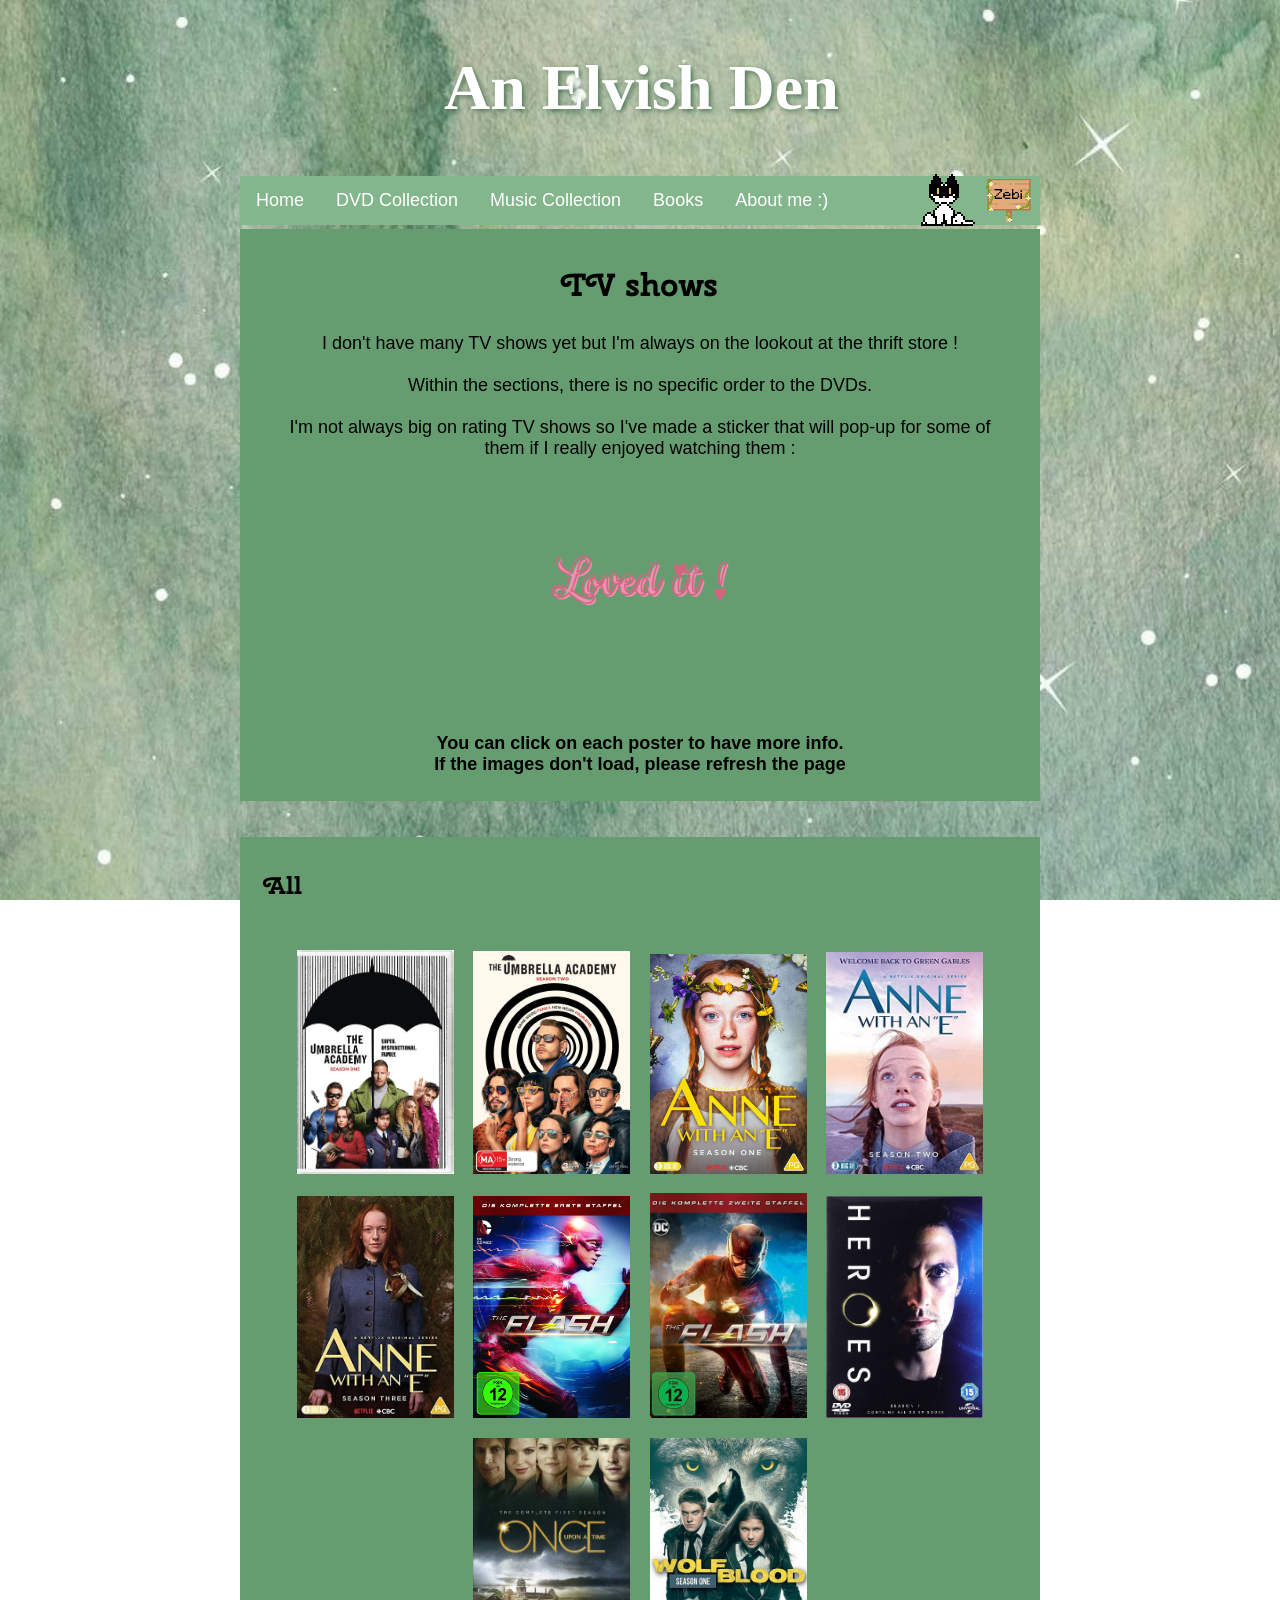
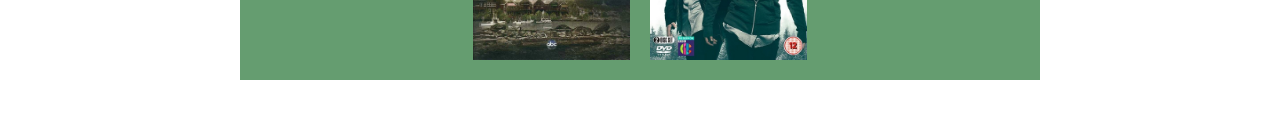
<file: dvd_collection/shows.html>
<!DOCTYPE html>

<html>
<head>

<link rel="stylesheet" href="../styles/styles.css">

</head>
<body>

<div class="header">
    <a href="../index.html" class="site_name"><h1>An Elvish Den</h1></a>
</div>

<nav class="menu">
  <ul>

    <li><a href="../index.html">Home</a></li>

    <li class="dropdown">
      <a href="../dvd_collection/index.html" class="dropbtn">DVD Collection</a>
      <div class="dropdown-content">
        <a href="../dvd_collection/movies.html">Movies</a>
        <a href="../dvd_collection/shows.html">TV shows</a>
      </div>
    </li>

    <li><a href="../music.html" class="dropbtn">Music Collection</a></li>

    <li><a href="../books.html" class="dropbtn">Books</a></li>

    <li><a href="../about.html" class="dropbtn">About me :)</a></li>

    <img src="../images/sign.png" class="sign">
  </ul>
</nav>

<main>
    <section>
        <div>
            <h2>TV shows</h2>
            <p>I don't have many TV shows yet but I'm always on the lookout at the thrift store !<br><br>
              Within the sections, there is no specific order to the DVDs.<br><br>
              I'm not always big on rating TV shows so I've made a sticker that will pop-up for some of them if I really enjoyed watching them :</p>
            <img src="../images/books/loved_it.png" alt="Loved it !" class="rating"><br><br>
            <p><b>You can click on each poster to have more info.<br>If the images don't load, please refresh the page</b>
            </p>
        </div>
    </section>
    <br><br>
    <section class="dvd_section">

      <h3>All</h3><br>

      <img src="../images/show_poster/umbrella_academy_s1.jpg" alt="The Umbrella Academy" class="movie_poster" data-caption="The Umbrella Academy" data-description-id="desc-umbrella1">
      <template id="desc-umbrella1">

        <div data-slot="banner">
          <img src="../images/books/loved_it.png" alt="Loved it !">
        </div>

        <div data-slot="author">Season 1</div>

        <div data-slot="right">
          <p><i>Released : 2019<br><br>Episodes : 10</i></p>
        </div>

        <div data-slot="description">
          <p>A family of former child heroes, now grown apart, must reunite to continue to protect the world.</p>
          <h3>Notes</h3>
          <p></p>            
        </div>
      </template>       
      
      <img src="../images/show_poster/umbrella_academy_s2.png" alt="The Umbrella Academy" class="movie_poster" data-caption="The Umbrella Academy" data-description-id="desc-umbrella2">
      <template id="desc-umbrella2">

        <div data-slot="banner">
          <img src="../images/books/loved_it.png" alt="Loved it !">
        </div>

        <div data-slot="author">Season 2</div>

        <div data-slot="right">
          <p><i>Released : 2020<br><br>Episodes : 10</i></p>
        </div>

        <div data-slot="description">
          <p>Following their risky escape from Vanya's apocalypse, The Umbrella Academy find themselves scattered through time in Dallas, Texas. The group has been scattered over three years, starting in 1960.</p>
          <h3>Notes</h3>
          <p></p>            
        </div>
      </template>
      
      <img src="../images/show_poster/anne_with_an_e_s1.jpg" alt="Anne with an E" class="movie_poster" data-caption="Anne with an E" data-description-id="desc-anne1">
      <template id="desc-anne1">

        <div data-slot="banner">
          <img src="../images/books/loved_it.png" alt="Loved it !">
        </div>

        <div data-slot="author">Season 1</div>

        <div data-slot="right">
          <p><i>Released : 2017<br><br>Episodes : 10</i></p>
        </div>

        <div data-slot="description">
          <p>The adventures of a young orphan girl living in late-19th-century Canada. Follow Anne as she learns to navigate her new life on Prince Edward Island in this new take on L.M. Montgomery's classic novels.</p>
          <h3>Notes</h3>
          <p></p>
        </div>
      </template>
      
      <img src="../images/show_poster/anne_with_an_e_s2.jpg" alt="Anne with an E" class="movie_poster" data-caption="Anne with an E" data-description-id="desc-anne2">
      <template id="desc-anne2">

        <div data-slot="banner">
          <img src="../images/books/loved_it.png" alt="Loved it !">
        </div>

        <div data-slot="author">Season 2</div>

        <div data-slot="right">
          <p><i>Released : 2018<br><br>Episodes : 10</i></p>
        </div>

        <div data-slot="description">
          <p>Anne's beloved world of Green Gables becomes a much bigger place, with new faces and heartfelt lessons about love, loss and growing up.</p>
          <h3>Notes</h3>
          <p></p>
        </div>
      </template>

      <img src="../images/show_poster/anne3.jpg" alt="Anne with an E" class="movie_poster" data-caption="Anne with an E" data-description-id="desc-anne3">
      <template id="desc-anne3">

        <div data-slot="banner">
          <img src="../images/books/loved_it.png" alt="Loved it !">
        </div>

        <div data-slot="author">Season 3</div>

        <div data-slot="right">
          <p><i>Released : 2020<br><br>Episodes : 10</i></p>
        </div>

        <div data-slot="description">
          <p>As the world of Avonlea continues to expand, Anne turns 16 – a momentous occasion which cements her desire to discover more about her birth parents and family history. But this new quest isn't comfortable for everyone, as Matthew and Marilla grapple with the fact that Anne may have a life outside of Green Gables.</p>
          <h3>Notes</h3>
          <p></p>
        </div>
      </template>

      <img src="../images/show_poster/flash1.jpg" alt="The Flash" class="movie_poster" data-caption="The Flash" data-description-id="desc-flash1">
      <template id="desc-flash1">

        <div data-slot="banner">
          <img src="../images/books/loved_it.png" alt="Loved it !">
        </div>

        <div data-slot="author">Season 1</div>

        <div data-slot="right">
          <p><i>Released : 2014<br><br>Episodes : 23</i></p>
        </div>

        <div data-slot="description">
          <p>After being struck by lightning, Barry Allen wakes up from his coma to discover he's been given the power of super speed, becoming the Flash, and fighting crime in Central City.</p>
          <h3>Notes</h3>
          <p>I love this show so much ! I wasn't able to finish season 6 though...</p>            
        </div>
      </template> 

      <img src="../images/show_poster/flash2.jpg" alt="The Flash" class="movie_poster" data-caption="The Flash" data-description-id="desc-flash2">
      <template id="desc-flash2">

        <div data-slot="banner">
          <img src="../images/books/loved_it.png" alt="Loved it !">
        </div>

        <div data-slot="author">Season 2</div>

        <div data-slot="right">
          <p><i>Released : 2015-2016<br><br>Episodes : 23</i></p>
        </div>

        <div data-slot="description">
          <p>Following the defeat of Barry Allen's arch-nemesis Eobard Thawne (aka Reverse Flash), Team Flash quickly turned their attention to the singularity swirling high above Central City, which fans last saw consuming everything in its path. Armed with the heart of a hero and the ability to move at super speeds, Barry charged into the eye of the singularity, but will he actually be able to save his city from impending doom?</p>
          <h3>Notes</h3>
          <p></p>            
        </div>
      </template> 

      <img src="../images/show_poster/heroes.jpg" alt="Heroes" class="movie_poster" data-caption="Heroes" data-description-id="desc-heroes">
      <template id="desc-heroes">

        <div data-slot="banner">
          <img src="../images/books/loved_it.png" alt="Loved it !">
        </div>

        <div data-slot="author">Season 1</div>

        <div data-slot="right">
          <p><i>Released : 2006<br><br>Episodes : 23</i></p>
        </div>

        <div data-slot="description">
          <p>Ordinary people discover that they possess extraordinary powers.</p>
          <h3>Notes</h3>
          <p>Loved this first season !! I heard the next ones weren't as good and that the characters' personalities change so I didn't continue watching.</p>            
        </div>
      </template>

      <img src="../images/show_poster/once.jpg" alt="Once Upon a Time" class="movie_poster" data-caption="Once Upon a Time" data-description-id="desc-once">
      <template id="desc-once">

        <div data-slot="author">Season 1</div>

        <div data-slot="right">
          <p><i>Released : 2011<br><br>Episodes : 22</i></p>
        </div>

        <div data-slot="description">
          <p>A young woman with a troubled past is drawn to a small town in Maine where fairy tales are to be believed.</p>
          <h3>Notes</h3>
          <p>Love the concept !</p>            
        </div>
      </template>

      <img src="../images/show_poster/wolfblood.jpg" alt="Wolfblood: The First Pack" class="movie_poster" data-caption="Wolfblood: The First Pack" data-description-id="desc-wolfblood">
      <template id="desc-wolfblood">

        <div data-slot="banner">
          <img src="../images/books/loved_it.png" alt="Loved it !">
        </div>

        <div data-slot="author">Season 1</div>

        <div data-slot="right">
          <p><i>Released : 2012<br><br>Episodes : 13</i></p>
        </div>

        <div data-slot="description">
          <p>Maddy Smith and her family are the only wolfbloods in Stoneybridge, which is a well-kept secret. They lead a peaceful life until Rhydian, a wolfblood, arrives and triggers chaos.</p>
          <h3>Notes</h3>
          <p>Used to watch it on youtube when I was younger ! I think I stopped watching after season 2 because I was too annoyed with the ending.</p>            
        </div>
      </template> 
      
    </section>

</main>

<footer>©An Elvish Den 2026</footer>

<!-- TEMPLATE -->

<!--

      <img src="../images/show_poster/umbrella_academy_s1.jpg" alt="The Umbrella Academy" class="movie_poster" data-caption="The Umbrella Academy" data-description-id="desc-umbrella1">
      <template id="desc-umbrella1">

        <div data-slot="banner">
          <img src="../images/books/loved_it.png" alt="Loved it !">
        </div>

        <div data-slot="author">Season 1</div>

        <div data-slot="right">
          <p><i>Released : 2019<br><br>Episodes : 10</i></p>
        </div>

        <div data-slot="description">
          <p>A family of former child heroes, now grown apart, must reunite to continue to protect the world.</p>
          <h3>Notes</h3>
          <p></p>            
        </div>
      </template>

-->

<script src="../styles/javascript.js"></script>
<script src="../styles/oneko.js" data-cat="../images/oneko.gif"></script>

</body>
</html>
</file>
<file: styles/styles.css>
@font-face {
  font-family: CherrySwash; /* set name */
  src: url(CherrySwash-Regular.ttf);
}

@font-face {
  font-family: CherrySwash;
  src: url(CherrySwash-Bold.ttf);
  font-weight: bold;
}

/* Large Yellow Polka Dot Pointer - https://www.cursors-4u.com/cursor/large-yellow-polka-dot-pointer */
* {
  cursor: url('https://cdn.cursors-4u.net/previews/large-yellow-polka-dot-pointer-67a25abd-32.webp') 32 32, auto !important;
}
/* End www.Cursors-4U.com Code */

body {
  background-image: url('../images/wallpaper.jpg');
  background-repeat: no-repeat;
  background-attachment: fixed;
  background-size: cover;
  max-width: 800px;
  margin: auto;
  cursor: url("cursor.png"), auto;
}

p, ul, li {
  font-size: large;
  font-family: sans-serif;
}

h1 {
  color: white;
  text-align: center!important;
  font-size: 4em;
  text-shadow: 2px 2px 5px #4d7455;
}

h2 {
  font-family: CherrySwash;
  font-size: xx-large;
}

h3 {
  text-align: left;
  padding-left: 2%;
  font-family: CherrySwash;
  font-size: x-large;
}

.header {
  display: flex;
  margin: 0 auto;
  padding: 1%;
}

.site_name {
  padding-left: 25%;
  text-decoration: none;
}

.sign {
  float: right;
  height: 46px;   /* same as the bar */
  width: auto;    /* keeps the proportions */
  display: block;
  padding-right: 1%;
}

.sign:hover {
  transform: none;
}

img:hover {
  transform: scale(1.5);
}

/*****************Menu**************/

.menu {
  display: inline-block;
  padding: 0;  
  width: 100%;
}

ul {
  list-style-type: none;
  margin: 0;
  padding: 0;
  overflow: hidden;
  background-color: #84b68e;
}

ul li {
  float: left;
}

ul li a {
  display: block;
  color: white;
  text-align: center;
  padding: 14px 16px;
  text-decoration: none;
}

ul li a:hover, .dropdown:hover .dropbtn a:hover .dropdown-content a:hover .dropdown-content-sub a:hover {
  background-color: #4d7455;
}

/*Cacher sous-menu et définir position*/
.dropdown-content {
  display: none;
  position: absolute;
  min-width: 160px;
  z-index: 1;
}

/*Afficher sous-menu*/
.dropdown:hover .dropdown-content {
  display: block;
}

/*Couleur sous-menu*/
.dropdown-content a {
  color: white;
  background-color: #84b68e;
}

/*****Sous-sous-menu*****/

.dropdown-sub {
  position: relative;
}

/*Cacher le deuxième niveau*/
.dropdown-content-sub {
  display: none;
  position: absolute;
  top: 0;
  left: 100%; /*apparait à droite*/
  min-width: 160px;
  z-index: 1;
}

/*Affichage avec hover*/
.dropdown-sub:hover .dropdown-content-sub {
  display: block;
}

/*Apparence du sous-sous menu*/
.dropdown-content-sub a {
  display: block;
  padding: 14px 16px;
  color: white;
  text-decoration: none;
}


/************Main***************/
main {
  text-align: center;
}

section {
  background-color: #659d70;
  padding: 1%;
  float: none;
}

p {
  padding-left: 5%;
  padding-right: 5%;
}

/*Links*/

.link {
  color: white;
}

.link:hover {
  color: rgb(142, 224, 153);
}





dialog {
      position: relative;
      border-radius: 10px;
      background: #4d7455;
      padding: 20px;
      max-width: 60vw;
      max-height: 40vw;
      width: auto;
      border: none;
      color: white;
    }

    dialog::backdrop {
      backdrop-filter: blur(4px);
      background-color: rgba(0, 0, 0, 0.6);
    }

    /* Conteneur principal pour centrer le contenu */
    dialog > * {
      display: block;
      margin: 0 auto;
      text-align: center;
    }

    /* Style du titre (data-caption) */
    .modal-caption {
      font-size: 1.8rem;
      font-weight: bold;
      color: #fff;
      margin-bottom: 15px;
      letter-spacing: 1px;
      text-shadow: 1px 1px 3px rgba(0,0,0,0.3);
    }

    /* Style de la description (data-description) */
    .modal-description {
      font-size: 1rem;
      color: #e0e0e0;
      line-height: 1.6;
      margin-top: 15px;
      max-width: 80%;
      text-align: left;
      background-color: rgba(0, 0, 0, 0.2);
      border-radius: 6px;
      padding: 15px;
      margin-left: auto;
      margin-right: auto;
    }

    .modal-close {
      position: absolute;
      top: 8px;
      right: 8px;
      width: 36px;
      height: 36px;
      padding: 0;            /* cancels the 15px 32px from the global button rule */
      border-radius: 50%;
      font-size: 24px;
      line-height: 1;
      cursor: pointer;
      display: flex;
      align-items: center;
      justify-content: center;
    }

  /* the global button:hover already applies, but you can customise it here */
  .modal-close:hover {
    background-color: #84b68e;
  }

    /* Style de l'image */
    dialog img {
      transform: none !important;
      width: clamp(60%, auto, 90%);
      max-height: 50vh;
      object-fit: contain;
      margin-bottom: 10px;
      display: block;
      border-radius: 5px;
    }

    /* Animation d'ouverture */
    dialog[open] {
      animation: dialog-fade-in 0.3s ease-in-out;
    }

    @keyframes dialog-fade-in {
      from {
        opacity: 0;
        transform: scale(0.9);
      }
      to {
        opacity: 1;
        transform: scale(1);
      }
    }


/* Side columns */

/* Container: cover floats left, text wraps around it */
.modal-body {
  display: flow-root;   /* makes the container include the floated cover */
  text-align: left;
}

/* The cover */
.modal-body > img {
  float: left;
  width: 260px;
  max-height: none;
  margin: 0 25px 15px 0;
}

/* Extra info (right slot), now just text next to the cover */
.modal-side {
  font-size: 0.95rem;
  line-height: 1.5;
}

.modal-side p {
  padding: 0;
  margin: 0 0 10px;
}

/* Summary: no more separate dark box, so the text can wrap around the cover */
.modal-body .modal-description {
  background: none;
  padding: 0;
  margin: 0;
  max-width: none;
  border-radius: 0;
}

.modal-description p {
  padding: 0;
  margin: 0 0 10px;
}


.modal-side {
  font-size: 0.95rem;
  line-height: 1.5;
}

.modal-right { text-align: left; }

.modal-side p {
  padding: 0;
  margin: 0 0 10px;
}

/* Small images in the side columns */
.modal-side img {
  width: 80px;
  max-height: none;
  margin: 0 0 10px;
}

/* Description paragraphs */
.modal-description p {
  padding: 0;
  margin: 0 0 10px;
}







/*****************DVD Collection*********************/

.dvd_section {
  background-color: #659d70;
  padding: 1%;
}

.movie_poster {
  padding: 1%;
  width: 20%;
  object-fit: cover;
}

.section_links a {
  color: black;
  text-decoration: none;
}

.section_links a:hover {
  background-color: #84b68e;
  border-radius: 5px;
  padding: 1%;
}







.table_dvd td, .table_dvd th {
  padding: 6px;
}


/*Boutons de tri*/
button {
  font-size: 17px;
  border-radius: 2px;
  background-color: #4d7455;
  border: none;
  color: white;
  padding: 15px 32px;
  text-align: center;
  font-size: 16px;
  text-decoration: none;
}

button:hover {
  background-color: #84b68e;
}


.table_dvd { 
  table-layout: fixed;
  width: 94%;
}

/*Le texte ne coupe pas*/
.td_dvd, .th_dvd {
  overflow-wrap: anywhere;
}

.table_dvd { 
  border-collapse: collapse;
  margin-left: auto;
  margin-right: auto; 
  border-spacing: 0;
}
.table_dvd, .th_dvd, .td_dvd { 
  padding: 10px; 
  text-align: center; 
  border-bottom: 1px solid #194351;
  border-top: 1px solid #194351;
}
  
/*Lignes header*/
.accordion-header { 
  cursor: pointer; 
  background-color: #659d70; 
  white-space: normal;
  overflow: visible;
  text-overflow: clip;
}
.accordion-header:hover, .tr_niveaux:hover { 
  background-color: #84b68e;
}
  
/*Cache le contenu par défaut*/
.accordion-content { 
  display: none; 
}
  
/*Pour le javascript*/
.accordion-content.open { 
  display: table-row; 
}

.panel-row {
  display: none;
}

/*Grid des images des planètes*/
.grid-container {
    display : grid;
    grid-template-columns: repeat(auto-fit, minmax(auto, 350px));
    grid-gap: 15px;
    padding: 15px;
    justify-content: center;
}

.caption {
  font-size: 0.85em;
  font-style: italic;
  color: gray;
  margin-top: 0;
  justify-content: center;
  place-items: center;
  text-align: center;
}

/*A partir de 1500px --> mettre les légendes à côté de l'image et centré*/
@media screen and (min-width:1500px) {
  .caption {
  margin-top: 25%;
}
}




/*****************Music Collection*********************/

.album_poster {
  padding: 1%;
  width: 23%;
}


/*****************BOOKS*********************/

.rating {
  padding: 1%;
  width: 200px;
  transform: none !important;
}

.book_cover {
  padding: 1%;
  width: 20%;
}

/* Banner: floats to the right, next to the cover */
.modal-banner {
  float: right;
  margin: 0 0 15px 20px;
}

.modal-banner img {
  width: 250px;
  height: 120px;
  object-fit: cover; /* crops instead of stretching */
  margin: 0;
  border-radius: 5px;
  transform: rotate(10deg) !important;
}

.modal-author {
  font-size: 1.1rem;
  font-style: italic;
  color: #e0e0e0;
  margin: -8px 0 20px; /* pulls it closer to the title */
}

/*****************ABOUT*********************/

.picrew {
  width: 260px;
  max-height: none;
  margin: 0 25px 15px 0;
}

.fig_caption {
  font-size: 0.85em;
  font-style: italic;
  margin-top: 0;
  justify-content: center;
  place-items: center;
  text-align: center;
}

ul.favs {
  list-style: none;
  background-color: #659d70;
}
 ul.favs li::before {
  content: "⭐";
}

/*****************FOOTER*********************/

footer {
  color: white;
  text-align: center;
  font-size: 1.2em;
  padding: 1%;
}
</file>
